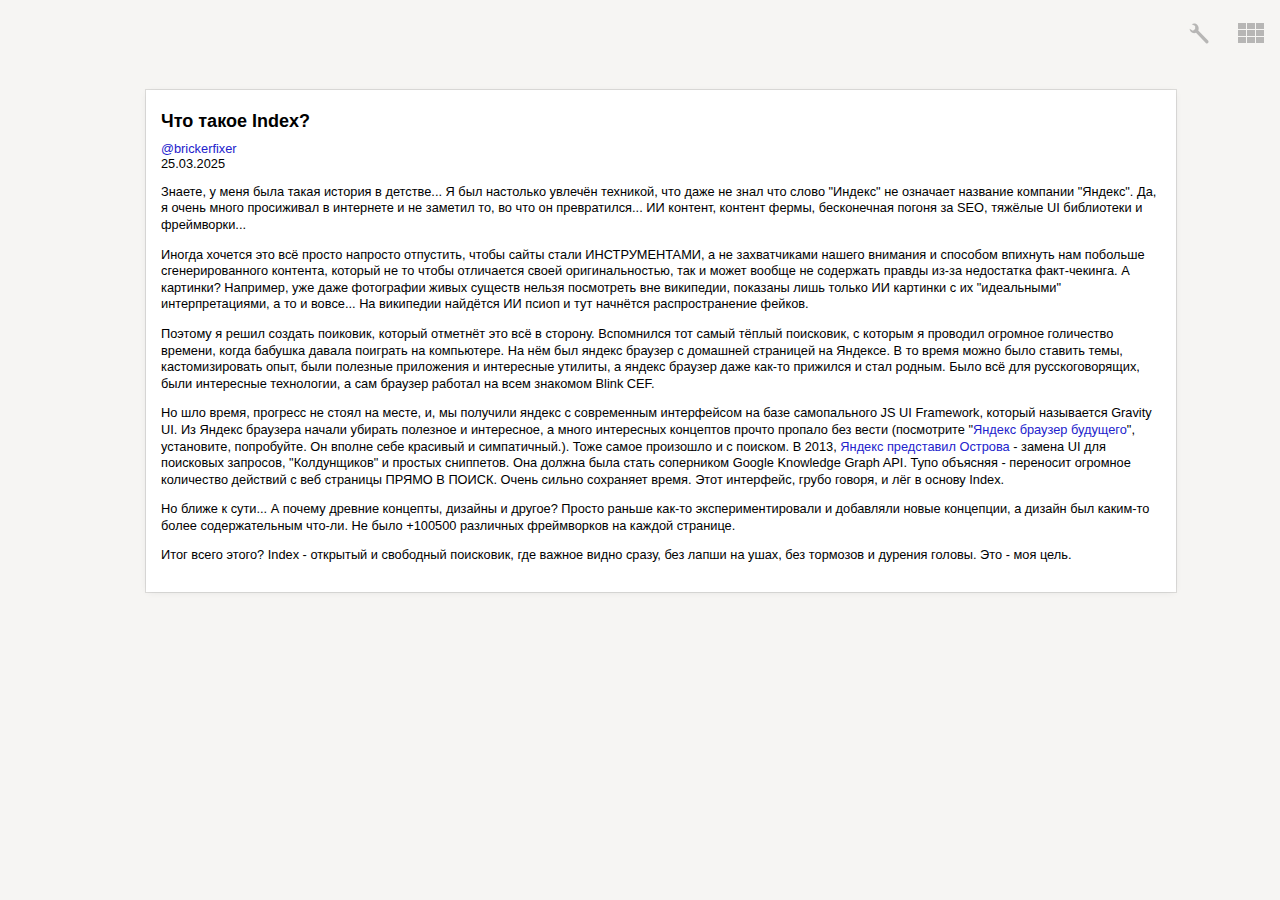
<file: posts/post1.html>
<!DOCTYPE html>
<html class="i-ua_js_yes i-ua_css_standart">
<head>
    <meta charset="utf-8">
    <title>Index - Блог</title>
    <link rel="stylesheet" href="../morda.css">
</head>
<body class="b-page" style="background-color: #f6f5f3;">
    <!-- Header -->
    <div class="layout header header_table_close">
        <div class="b-line b-line_header">
            <div class="header__main">
                <div class="layout__col">
                    <div class="personal">
                        <div class="personal__item">
                            <a href="#"></a>
                        </div>
                    </div>
                </div>
                <div class="layout__col layout__col_size_5 header__nav">
                    <div class="dropdown-menu dropdown i-bem">
                        <a class="header__action header__action_type_wrch i-bem">
                            <i class="header__action-i"></i>
                        </a>
                        <div class="i-bem popup dropdown-menu__popup dropdown-menu__popup_wrch_yes dropdown__popup popup_theme_ffffff popup_autoclosable_yes popup_adaptive_yes popup_animate_yes">
                            <div class="popup__under"></div>
                            <i class="popup__tail"></i>
                            <div class="popup__content">
                                <div class="b-menu-vert">
                                    <ul class="b-menu-vert__layout">
                                        <li class="b-menu-vert__layout-unit b-menu-vert__layout-unit_position_first">
                                            <div class="b-menu-vert__item">
                                                <a class="b-link" href="#"><span class="b-link__text">Change City</span></a>
                                            </div>
                                        </li>
                                        <li class="b-menu-vert__layout-unit b-menu-vert__layout-unit_position_last">
                                            <div class="b-menu-vert__item">
                                                <a class="b-link" href="#"><span class="b-link__text">Other Settings</span></a>
                                            </div>
                                        </li>
                                    </ul>
                                </div>
                            </div>
                        </div>
                    </div>
                    <a class="header__action header__action_type_srv header__action_behaviour_shy i-bem">
                        <i class="header__action-i"></i>
                    </a>
                </div>
            </div>
        </div>
    </div>
    <div class="b-line">
    <!-- Main Content -->
    <div class="b-content-item b-wrapper" style="margin-bottom: 20px; background: #fff; box-shadow: 0 0 0 1px rgba(0,0,0,.1), 0 1px 8px -2px rgba(0,0,0,.1); padding: 15px;">
        <h1 class="b-content-item__title">
            Что такое Index?
        </h1>
        
            <div class="b-content-item__author">
                <a href="https://brickerfixer.github.io" class="b-link">@brickerfixer</a>
            </div>
            <div class="b-content-item__date">25.03.2025</div>
        <div class="b-content-item__content">
            <p>Знаете, у меня была такая история в детстве... Я был настолько увлечён техникой, что даже не знал что слово "Индекс" не означает название компании "Яндекс". Да, я очень много просиживал в интернете и не заметил то, во что он превратился... ИИ контент, контент фермы, бесконечная погоня за SEO, тяжёлые UI библиотеки и фреймворки... </p>
            <p>Иногда хочется это всё просто напросто отпустить, чтобы сайты стали ИНСТРУМЕНТАМИ, а не захватчиками нашего внимания и способом впихнуть нам побольше сгенерированного контента, который не то чтобы отличается своей оригинальностью, так и может вообще не содержать правды из-за недостатка факт-чекинга. А картинки? Например, уже даже фотографии живых существ нельзя посмотреть вне википедии, показаны лишь только ИИ картинки с их "идеальными" интерпретациями, а то и вовсе... На википедии найдётся ИИ псиоп и тут начнётся распространение фейков.</p>
            <p>Поэтому я решил создать поиковик, который отметнёт это всё в сторону. Вспомнился тот самый тёплый поисковик, с которым я проводил огромное голичество времени, когда бабушка давала поиграть на компьютере. На нём был яндекс браузер с домашней страницей на Яндексе. В то время можно было ставить темы, кастомизировать опыт, были полезные приложения и интересные утилиты, а яндекс браузер даже как-то прижился и стал родным. Было всё для русскоговорящих, были интересные технологии, а сам браузер работал на всем знакомом Blink CEF.</p>
            <p>Но шло время, прогресс не стоял на месте, и, мы получили яндекс с современным интерфейсом на базе самопального JS UI Framework, который называется Gravity UI. Из Яндекс браузера начали убирать полезное и интересное, а много интересных концептов прочто пропало без вести (посмотрите "<a href="https://archive.org/details/yandex-alpha">Яндекс браузер будущего</a>", установите, попробуйте. Он вполне себе красивый и симпатичный.). Тоже самое произошло и с поиском. В 2013, <a href="https://www.youtube.com/watch?v=Muy7tYrnqV8">Яндекс представил Острова</a> - замена UI для поисковых запросов, "Колдунщиков" и простых сниппетов. Она должна была стать соперником Google Knowledge Graph API. Тупо объясняя - переносит огромное количество действий с веб страницы ПРЯМО В ПОИСК. Очень сильно сохраняет время. Этот интерфейс, грубо говоря, и лёг в основу Index.</p>
            <p>Но ближе к сути... А почему древние концепты, дизайны и другое? Просто раньше как-то экспериментировали и добавляли новые концепции, а дизайн был каким-то более содержательным что-ли. Не было +100500 различных фреймворков на каждой странице.</p>
            <p>Итог всего этого? Index - открытый и свободный поисковик, где важное видно сразу, без лапши на ушах, без тормозов и дурения головы. Это - моя цель.</p>
        </div>
    </div>
</div>
</body>
</html>
</file>
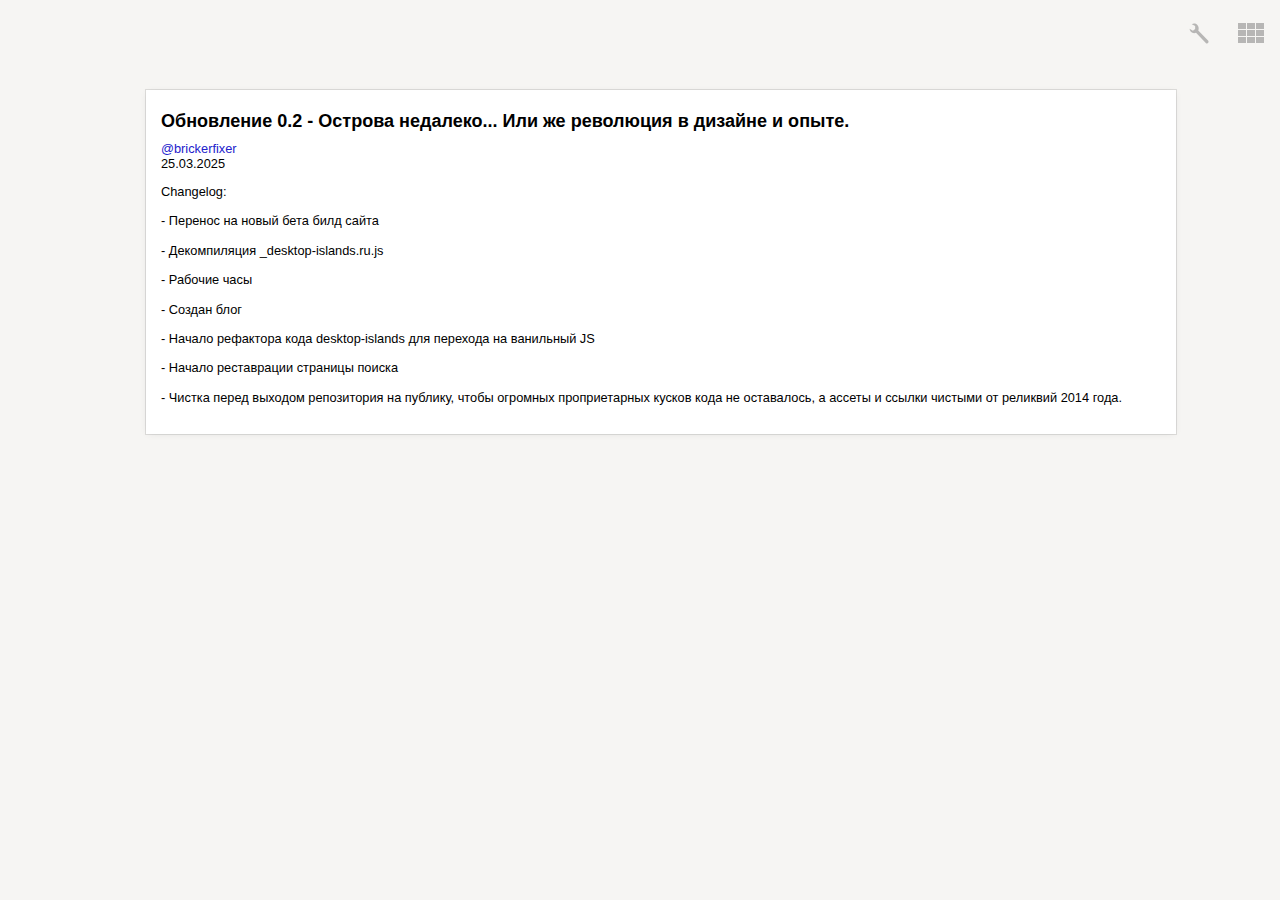
<file: posts/post2.html>
<!DOCTYPE html>
<html class="i-ua_js_yes i-ua_css_standart">
<head>
    <meta charset="utf-8">
    <title>Index - Блог</title>
    <link rel="stylesheet" href="../morda.css">
</head>
<body class="b-page" style="background-color: #f6f5f3;">
    <!-- Header -->
    <div class="layout header header_table_close">
        <div class="b-line b-line_header">
            <div class="header__main">
                <div class="layout__col">
                    <div class="personal">
                        <div class="personal__item">
                            <a href="#"></a>
                        </div>
                    </div>
                </div>
                <div class="layout__col layout__col_size_5 header__nav">
                    <div class="dropdown-menu dropdown i-bem">
                        <a class="header__action header__action_type_wrch i-bem">
                            <i class="header__action-i"></i>
                        </a>
                        <div class="i-bem popup dropdown-menu__popup dropdown-menu__popup_wrch_yes dropdown__popup popup_theme_ffffff popup_autoclosable_yes popup_adaptive_yes popup_animate_yes">
                            <div class="popup__under"></div>
                            <i class="popup__tail"></i>
                            <div class="popup__content">
                                <div class="b-menu-vert">
                                    <ul class="b-menu-vert__layout">
                                        <li class="b-menu-vert__layout-unit b-menu-vert__layout-unit_position_first">
                                            <div class="b-menu-vert__item">
                                                <a class="b-link" href="#"><span class="b-link__text">Change City</span></a>
                                            </div>
                                        </li>
                                        <li class="b-menu-vert__layout-unit b-menu-vert__layout-unit_position_last">
                                            <div class="b-menu-vert__item">
                                                <a class="b-link" href="#"><span class="b-link__text">Other Settings</span></a>
                                            </div>
                                        </li>
                                    </ul>
                                </div>
                            </div>
                        </div>
                    </div>
                    <a class="header__action header__action_type_srv header__action_behaviour_shy i-bem">
                        <i class="header__action-i"></i>
                    </a>
                </div>
            </div>
        </div>
    </div>
    <div class="b-line">
    <!-- Main Content -->
    <div class="b-content-item b-wrapper" style="margin-bottom: 20px; background: #fff; box-shadow: 0 0 0 1px rgba(0,0,0,.1), 0 1px 8px -2px rgba(0,0,0,.1); padding: 15px;">
        <h1 class="b-content-item__title">
            Обновление 0.2 - Острова недалеко... Или же революция в дизайне и опыте.
        </h1>
        
            <div class="b-content-item__author">
                <a href="https://brickerfixer.github.io" class="b-link">@brickerfixer</a>
            </div>
            <div class="b-content-item__date">25.03.2025</div>
        <div class="b-content-item__content">
            
            <p>Changelog:</p>
            <p>- Перенос на новый бета билд сайта</p>
            <p>- Декомпиляция _desktop-islands.ru.js</p>
            <p>- Рабочие часы</p>
            <p>- Создан блог</p>
            <p>- Начало рефактора кода desktop-islands для перехода на ванильный JS</p>
            <p>- Начало реставрации страницы поиска</p>
            <p>- Чистка перед выходом репозитория на публику, чтобы огромных проприетарных кусков кода не оставалось, а ассеты и ссылки чистыми от реликвий 2014 года.</p>
        </div>
    </div>
</div>
</body>
</html>
</file>
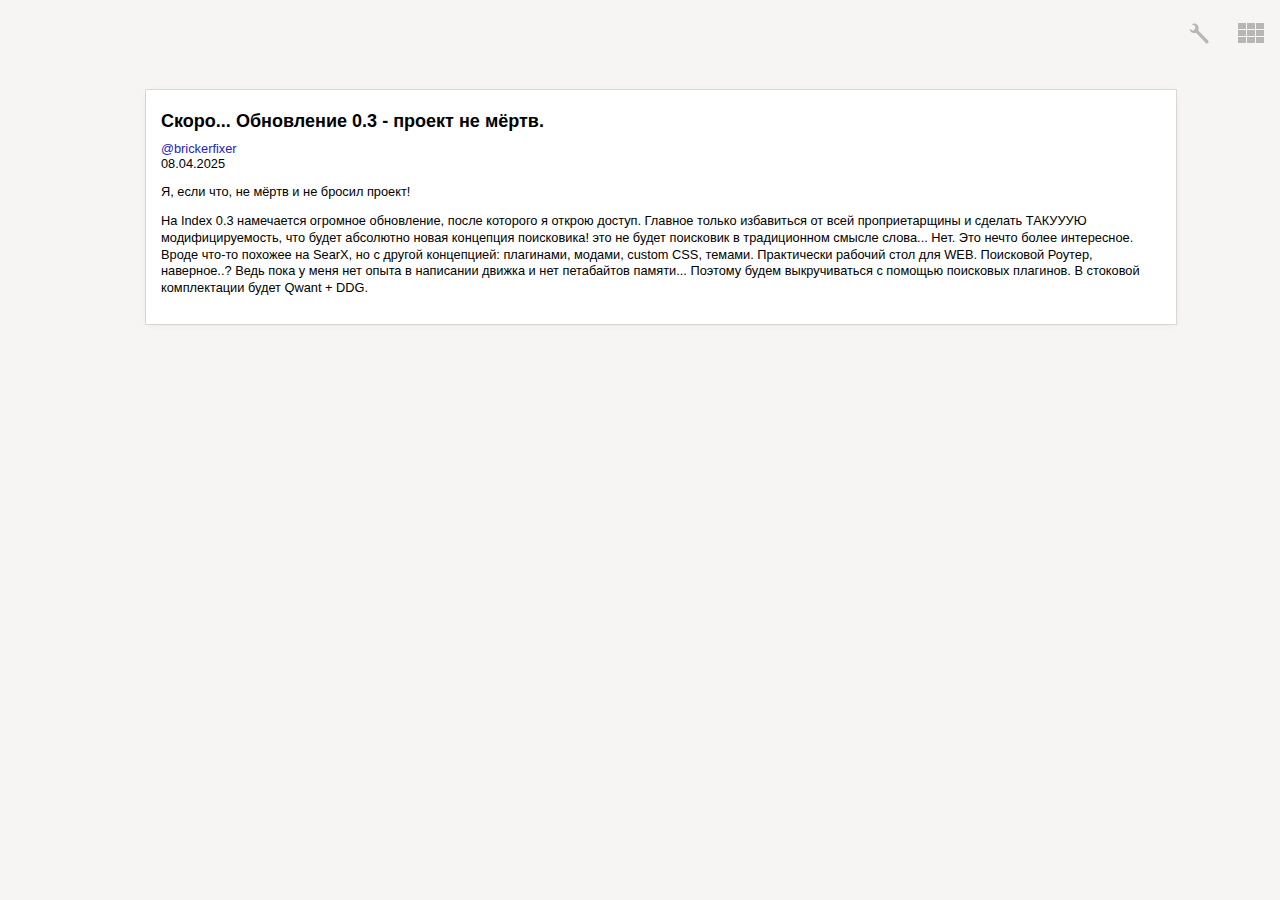
<file: posts/post3.html>
<!DOCTYPE html>
<html class="i-ua_js_yes i-ua_css_standart">
<head>
    <meta charset="utf-8">
    <title>Index - Блог</title>
    <link rel="stylesheet" href="../morda.css">
</head>
<body class="b-page" style="background-color: #f6f5f3;">
    <!-- Header -->
    <div class="layout header header_table_close">
        <div class="b-line b-line_header">
            <div class="header__main">
                <div class="layout__col">
                    <div class="personal">
                        <div class="personal__item">
                            <a href="#"></a>
                        </div>
                    </div>
                </div>
                <div class="layout__col layout__col_size_5 header__nav">
                    <div class="dropdown-menu dropdown i-bem">
                        <a class="header__action header__action_type_wrch i-bem">
                            <i class="header__action-i"></i>
                        </a>
                        <div class="i-bem popup dropdown-menu__popup dropdown-menu__popup_wrch_yes dropdown__popup popup_theme_ffffff popup_autoclosable_yes popup_adaptive_yes popup_animate_yes">
                            <div class="popup__under"></div>
                            <i class="popup__tail"></i>
                            <div class="popup__content">
                                <div class="b-menu-vert">
                                    <ul class="b-menu-vert__layout">
                                        <li class="b-menu-vert__layout-unit b-menu-vert__layout-unit_position_first">
                                            <div class="b-menu-vert__item">
                                                <a class="b-link" href="#"><span class="b-link__text">Change City</span></a>
                                            </div>
                                        </li>
                                        <li class="b-menu-vert__layout-unit b-menu-vert__layout-unit_position_last">
                                            <div class="b-menu-vert__item">
                                                <a class="b-link" href="#"><span class="b-link__text">Other Settings</span></a>
                                            </div>
                                        </li>
                                    </ul>
                                </div>
                            </div>
                        </div>
                    </div>
                    <a class="header__action header__action_type_srv header__action_behaviour_shy i-bem">
                        <i class="header__action-i"></i>
                    </a>
                </div>
            </div>
        </div>
    </div>
    <div class="b-line">
    <!-- Main Content -->
    <div class="b-content-item b-wrapper" style="margin-bottom: 20px; background: #fff; box-shadow: 0 0 0 1px rgba(0,0,0,.1), 0 1px 8px -2px rgba(0,0,0,.1); padding: 15px;">
        <h1 class="b-content-item__title">
            Скоро... Обновление 0.3 - проект не мёртв.
        </h1>
        
            <div class="b-content-item__author">
                <a href="https://brickerfixer.github.io" class="b-link">@brickerfixer</a>
            </div>
            <div class="b-content-item__date">08.04.2025</div>
        <div class="b-content-item__content">
            
            <p>Я, если что, не мёртв и не бросил проект!</p>
            <p>На Index 0.3 намечается огромное обновление, после которого я открою доступ. Главное только избавиться от всей проприетарщины и сделать ТАКУУУЮ модифицируемость, что будет абсолютно новая концепция поисковика! это не будет поисковик в традиционном смысле слова... Нет. Это нечто более интересное. Вроде что-то похожее на SearX, но с другой концепцией: плагинами, модами, custom CSS, темами. Практически рабочий стол для WEB. Поисковой Роутер, наверное..? Ведь пока у меня нет опыта в написании движка и нет петабайтов памяти... Поэтому будем выкручиваться с помощью поисковых плагинов. В стоковой комплектации будет Qwant + DDG.</p>
        </div>
    </div>
</div>
</body>
</html>
</file>
<file: morda.css>
html,
body {
    height: 100%
}

input {
    font: 13px Arial, Helvetica, sans-serif
}

img {
    border: 0
}

.js .b-pseudo-link {
    cursor: pointer;
    text-decoration: none;
    border-bottom: 1px dotted
}

ul,
ol,
li {
    padding: 0
}

.clearfix:before,
.clearfix:after {
    content: "";
    display: table
}

.clearfix:after {
    clear: both
}

.b-head-search {
    position: relative;
    margin-left: -4px
}

.b-head-search__wrap {
    padding: 3px 4.1% 3px 4px
}

.b-head-search__arr {
    position: absolute;
    top: -1px;
    right: 0;
    bottom: -1px;
    overflow: hidden;
    width: 7%
}

.b-head-search__arr-i {
    position: absolute;
    right: 0;
    top: 50%;
    margin-top: -100px;
    border: solid #fff;
    border-width: 100px 0 100px 50px;
    border-left-color: transparent;
    -moz-border-end-style: dotted;
    -webkit-transform: rotate(360deg)
}

body {
    font: .8em Arial, Helvetica, sans-serif;
    position: relative;
    z-index: 0;
    margin: 0;
    padding: 0 0 1em;
    color: #000;
    background: #fff
}

wbr {
    display: inline-block
}

::-ms-clear {
    display: none
}

.b-page {
    color: #000;
    position: relative;
    width: 100%;
    height: auto;
    min-height: 100%;
    margin: 0;
    padding: 0;
    background-color: #fff;
    min-width: 650px;
    font: .8em Arial, Helvetica, sans-serif
}

.b-disk-uploader {
    position: fixed;
    top: 0;
    left: 0;
    right: 0;
    bottom: 0;
    z-index: -10
}

.b-page .b-disk-uploader__line {
    min-width: 0 !important
}

.b-disk-uploader__highlighted {
    background-color: rgba(0, 0, 0, .7);
    z-index: 100000
}

.b-disk-uploader__inner {
    display: none;
    position: fixed;
    top: 20px;
    left: 20px;
    right: 20px;
    bottom: 20px;
    border: 10px dashed rgba(255, 255, 255, .5);
    border-radius: 3px
}

.b-disk-uploader__inner_title {
    color: #DADADA;
    top: 5%;
    text-align: center;
    font-size: 50px;
    width: 100%;
    position: absolute
}

.b-disk-uploader__highlighted .b-disk-uploader__inner {
    display: block
}

.b-disk-uploader__dialog_title {
    cursor: default;
    font-weight: 400;
    margin: 0;
    padding: 10px 0;
    width: 450px
}

.b-disk-uploader__info_title {
    padding: 20px 0
}

.b-disk-uploader__dialog_content {
    height: 100px;
    position: relative;
    overflow-y: auto;
    padding-bottom: 10px
}

.b-disk-uploader__dialog_buttons {
    position: relative;
    text-align: center;
    white-space: nowrap
}

.b-disk-uploader__force_label {
    position: relative;
    margin-left: 20px
}

.b-disk-uploader__force_item {
    padding: 5px 0
}

.b-disk-uploader__force_box {
    left: -20px;
    margin: 0;
    position: absolute;
    top: 1px
}

.b-disk-uploader__statuses_parent {
    position: relative
}

.b-disk-uploader__statuses_wrap {
    position: fixed;
    bottom: 0;
    left: 0;
    height: 44px;
    width: 100%;
    border-top: #989898;
    background-color: #fff;
    z-index: 100001;
    box-shadow: 0 -1px 0 rgba(0, 0, 0, .4)
}

.b-disk-uploader__statuses_links {
    width: 120px;
    height: 44px
}

.b-disk-uploader__statuses_icon {
    margin-top: 5px
}

.b-disk-uploader__statuses_text {
    margin: 15px 0 0 5px
}

.b-disk-uploader__statuses_status {
    height: 44px;
    position: absolute;
    top: 0;
    left: 120px;
    right: 120px
}

.b-disk-uploader__statuses_button {
    width: 120px;
    height: 44px;
    position: absolute;
    top: 9px;
    right: 0;
    text-align: right
}

.b-disk-uploader__statuses_button .b-wdgt-promo__add {
    margin: 0 0 0 10px
}

.b-disk-uploader__statuses_bg {
    background-color: #f2f2f2;
    border-radius: 18px;
    height: 19px;
    box-shadow: inset rgba(0, 0, 0, .55)0 0 1px;
    overflow: hidden;
    margin-top: 13px;
    border: 1px solid rgba(100, 100, 100, .6)
}

.b-disk-uploader__statuses_progress {
    background: url("../../../20140702125113im_/http_/yastatic.net/www/_/ZJlNt4J1Oi-MDkuNBlLtXrM3LZo.gif") repeat-x;
    height: 19px
}

.b-disk-uploader__statuses_title {
    font-family: verdana;
    font-size: 11px;
    color: #000;
    text-shadow: 0 1px 1px #fff;
    text-align: center;
    position: absolute;
    left: 0;
    top: 16px;
    width: 100%;
    overflow: hidden
}

.b-page .b-disk-uploader__statuses_title_error {
    color: red
}

.b-disk-statuses__hidden {
    display: none
}

.b-disk-uploader__statuses_content {
    height: 150px;
    width: 380px;
    position: relative;
    overflow-y: auto
}

.b-disk-uploader__status_label {
    margin-left: 15px
}

.b-disk-uploader__status_done {
    color: green
}

.b-disk-uploader__status_error {
    color: red
}

.b-disk-uploader__status_cancel {
    color: #666
}

.b-disk-uploader__status_item {
    padding: 5px 20px 5px 0;
    position: relative
}

.b-disk-force-popup {
    z-index: 70001 !important
}

iframe.b-disk-force-popup__under {
    z-index: 70000 !important
}

.b-ico-diskupload {
    background: url("../../../20140702125117im_/http_/yastatic.net/www/_/gH110scrK0sgZ3hV9QWoD9A0npk.png") no-repeat;
    width: 38px;
    height: 32px;
    margin-top: 5px
}

.b-disk-uploader_buttons_gap {
    margin: 0 7px
}

.b-disk-uploader__go {
    margin-left: 15px
}

.themes-promo {
    position: relative;
    line-height: 28px;
    vertical-align: baseline;
    margin-left: 10px;
    border: 1px solid #EAEAEA;
    border-radius: 3px;
    background-color: #fff
}

.header__nav .themes-promo {
    vertical-align: middle !important
}

.b-page .themes-promo_state_hidden {
    display: none
}

.themes-promo .b-link_themes_promo {
    margin: 0 10px;
    color: #EE7B00 !important
}

.themes-promo .b-link_themes_promo:hover {
    color: red !important
}

.themes-promo__arrow {
    position: absolute;
    top: 50%;
    right: -4px;
    margin-top: -3px;
    line-height: 0;
    border-left-color: #fff;
    border-style: solid;
    border-width: 4px 0 4px 4px
}

.themes-promo__arrow,
.themes-promo__arrow_grey {
    border-top-color: rgba(0, 0, 0, 0);
    border-right-color: rgba(0, 0, 0, 0);
    border-bottom-color: rgba(0, 0, 0, 0)
}

.themes-promo__arrow_grey {
    margin-top: -5px;
    right: -6px;
    border-left-color: #EAEAEA;
    border-width: 6px 0 6px 6px
}

.b-page .themes-promo .b-link.themes-promo__close {
    color: gray;
    margin: 0 10px 0 0;
    line-height: 1;
    vertical-align: -1px
}

.b-page .themes-promo .themes-promo__close:active,
.b-page .themes-promo .themes-promo__close:hover {
    color: red
}

.b-page .themes-promo .themes-promo__close .b-link__inner {
    border-bottom-style: none
}

.slide {
    overflow: hidden
}

.slide_dir_v {
    height: 0;
    transition: height .3s;
    -o-transition: height .3s;
    -moz-transition: height .3s;
    -webkit-transition: height .3s
}

.slide_dir_h {
    width: 0;
    transition: width .3s;
    -o-transition: width .3s;
    -moz-transition: width .3s;
    -webkit-transition: width .3s
}

.button {
    position: relative;
    display: inline-block;
    margin: 0;
    padding: 0;
    outline: 0;
    text-align: center;
    white-space: nowrap;
    -webkit-user-select: none;
    -moz-user-select: none;
    user-select: none
}

.button::-moz-focus-inner {
    padding: 0;
    border: 0
}

@media all and (min-width:0) {
    .button {
        border: 0
    }
    
    a.button:link,
    a.button:hover,
    a.button:visited {
        cursor: default;
        outline: hidden;
        text-decoration: none
    }
}

.button {
    font-family: Arial, sans-serif;
    cursor: pointer !important
}

.button__text {
    position: relative;
    padding: 0 1em
}

@media all and (min-width:0) {
    .i-ua_inlinesvg_no button.button .button__text {
        line-height: 215.5% !important
    }
}

.button_disabled_yes {
    opacity: .6
}

@media all and (min-width:0) {
    .button_pressed_yes .button__text {
        top: 1px
    }
}

.button_theme_normal {
    font-family: Arial, sans-serif
}

@media all and (min-width:0) {
    .button_theme_normal {
        background: rgba(0, 0, 0, .4);
        background: -webkit-linear-gradient(top, rgba(0, 0, 0, .2)0, rgba(0, 0, 0, .4)100%);
        background: -moz-linear-gradient(top, rgba(0, 0, 0, .2)0, rgba(0, 0, 0, .4)100%);
        background: -o-linear-gradient(top, rgba(0, 0, 0, .2)0, rgba(0, 0, 0, .4)100%);
        background: linear-gradient(to bottom, rgba(0, 0, 0, .2)0, rgba(0, 0, 0, .4)100%);
        -moz-box-shadow: 0 1px 0 rgba(0, 0, 0, .07);
        box-shadow: 0 1px 0 rgba(0, 0, 0, .07);
        border-radius: 3px
    }
    
    .button_theme_normal:before {
        position: absolute;
        bottom: 1px;
        right: 1px;
        left: 1px;
        top: 1px;
        content: '';
        background: #fff;
        background: -webkit-linear-gradient(top, #fff 0, #eee 100%);
        background: -moz-linear-gradient(top, #fff 0, #eee 100%);
        background: -o-linear-gradient(top, #fff 0, #eee 100%);
        background: linear-gradient(to bottom, #fff 0, #eee 100%);
        border-radius: 2px
    }
    
    .button_focused_yes.button_theme_normal {
        -moz-box-shadow: 0 1px 0 rgba(0, 0, 0, .07), 0 0 6px 2px rgba(255, 204, 0, .7);
        box-shadow: 0 1px 0 rgba(0, 0, 0, .07), 0 0 6px 2px rgba(255, 204, 0, .7)
    }
    
    .button_focused_yes.button_theme_normal:not(.button_pressed_yes):before {
        -moz-box-shadow: 0 0 0 1px rgba(193, 154, 0, .2);
        box-shadow: 0 0 0 1px rgba(193, 154, 0, .2)
    }
    
    .button_pressed_yes.button_theme_normal {
        -moz-box-shadow: inset 0 2px 1px -1px rgba(0, 0, 0, .4), 0 1px 0 rgba(255, 255, 255, .2);
        box-shadow: inset 0 2px 1px -1px rgba(0, 0, 0, .4), 0 1px 0 rgba(255, 255, 255, .2)
    }
    
    .button_pressed_yes.button_theme_normal:before {
        -moz-box-shadow: inset 0 1px 3px -1px rgba(0, 0, 0, .5);
        box-shadow: inset 0 1px 3px -1px rgba(0, 0, 0, .5)
    }
    
    .button_theme_normal,
    a.button_theme_normal.button_hovered_yes {
        color: #333 !important
    }
}

@media all and (min-width:0) {
    .button_theme_normal.button_hovered_yes:before {
        background: #fff;
        background: -webkit-linear-gradient(top, rgba(255, 255, 255, 1)0, rgba(246, 245, 243, 1)100%);
        background: -moz-linear-gradient(top, rgba(255, 255, 255, 1)0, rgba(246, 245, 243, 1)100%);
        background: -o-linear-gradient(top, rgba(255, 255, 255, 1)0, rgba(246, 245, 243, 1)100%);
        background: linear-gradient(to bottom, rgba(255, 255, 255, 1)0, rgba(246, 245, 243, 1)100%)
    }
}

:link:hover,
:visited:hover {
    color: red !important
}

a.default-not-visited,
a.default-not-visited:visited,
.b-widget__title :visited {
    color: #0d44a0
}

.b-traffic__nojam {
    font-size: 71%;
    font-weight: 700
}

.b-page .b-link_promo_yes,
.b-page .b-link_promo_yes:visited {
    color: #F06600
}

:link,
.b-widget__title *:visited,
.b-link:visited,
.b-link__search:visited {
    text-decoration: none;
    color: #22c
}

.b-link_black:link {
    color: #000;
    text-decoration: none
}

.b-link_black_novisit,
.b-link_black_novisit:link,
.b-link_black_novisit:visited {
    color: #000;
    text-decoration: none
}

.b-link_gray,
.b-link_gray:visited {
    color: #666;
    text-decoration: none
}

.input {
    position: relative;
    display: inline-block;
    width: 100%
}

.input__control_visibility_hidden {
    visibility: hidden
}

.input__control {
    position: relative;
    z-index: 3;
    width: 100%;
    margin: 0;
    color: #000;
    font-size: 100%
}

@media all and (min-width:0) {
    .i-ua_js_yes .input__control {
        padding: .4em 0;
        outline: 0;
        border: 0;
        background: 0 0;
        -moz-box-sizing: border-box;
        box-sizing: border-box
    }
}

.input__control::-ms-clear {
    display: none
}

.input__control {
    -webkit-appearance: none;
    -webkit-tap-highlight-color: rgba(0, 0, 0, 0)
}

.input__control::-webkit-search-decoration {
    -webkit-appearance: none
}

.input__control::-webkit-search-cancel-button {
    display: none
}

.input__control::-webkit-input-placeholder {
    text-indent: 0
}

.input__control:-webkit-autofill {
    top: .1em;
    left: .2em;
    height: 1.6em;
    -webkit-box-shadow: inset 0 0 0 50px #fff;
    -webkit-text-fill-color: #000
}

.input__control {
    -moz-box-sizing: border-box;
    background: 0 0 rgba(0, 0, 0, 0);
    border: 0 none;
    outline: 0 none
}

.input_disabled_yes {
    cursor: default;
    opacity: .6
}

.input_disabled_yes .input__control {
    resize: none;
    cursor: default
}

.input_disabled_yes .input__clear {
    display: none
}

.input_focused_yes .input__box::after {
    visibility: hidden
}

.input__box {
    position: relative;
    display: block
}

@media all and (min-width:0) {
    .input__box {
        padding-right: 29px;
        -moz-box-sizing: border-box;
        box-sizing: border-box;
        cursor: text
    }
}

.input__box::after {
    position: absolute;
    z-index: 3;
    bottom: 1px;
    right: 1px;
    top: 2px;
    content: '';
    width: 36px;
    background: -webkit-gradient(linear, left top, right top, color-stop(0, rgba(255, 255, 255, 0)), color-stop(20%, #fff));
    background: -moz-linear-gradient(left, rgba(255, 255, 255, 0)0, #fff 20%);
    background: -o-linear-gradient(left, rgba(255, 255, 255, 0)0, #fff 20%);
    background: -ms-linear-gradient(left, rgba(255, 255, 255, 0)0, #fff 20%);
    background: linear-gradient(to right, rgba(255, 255, 255, 0)0, #fff 20%)
}

.input__clear {
    position: absolute;
    z-index: 5;
    right: 1px;
    bottom: 0;
    top: 0;
    visibility: hidden;
    margin: 0;
    padding: 0;
    background: url([data-uri]) 50% 50% no-repeat
}

.input__clear_visibility_visible {
    visibility: visible;
    opacity: .2;
    cursor: pointer
}

.input__clear_visibility_visible:hover {
    opacity: .8
}

.input_theme_normal,
.input_theme_normal .input__control {
    font-family: Arial, sans-serif
}

.input_theme_normal .input__box {
    -moz-box-shadow: inset 0 1px 5px rgba(0, 0, 0, .65), 0 1px 0 rgba(255, 255, 255, .2);
    box-shadow: inset 0 1px 5px rgba(0, 0, 0, .65), 0 1px 0 rgba(255, 255, 255, .2)
}

.input_theme_normal .input__box:before {
    position: absolute;
    bottom: 1px;
    right: 1px;
    left: 1px;
    top: 1px;
    content: '';
    background: #fff;
    -moz-box-shadow: inset 0 1px 0 rgba(0, 0, 0, .1);
    box-shadow: inset 0 1px 0 rgba(0, 0, 0, .1)
}

.input_theme_normal.input_focused_yes .input__box {
    -moz-box-shadow: inset 0 1px 5px rgba(0, 0, 0, .65), 0 1px 1px 0 rgba(255, 255, 255, .2), 0 0 6px 2px rgba(255, 204, 0, .7);
    box-shadow: inset 0 1px 5px rgba(0, 0, 0, .65), 0 1px 1px 0 rgba(255, 255, 255, .2), 0 0 6px 2px rgba(255, 204, 0, .7)
}

.input_theme_normal.input_focused_yes .input__box:before {
    -moz-box-shadow: inset 0 1px 0 rgba(0, 0, 0, .1), 0 0 0 1px rgba(193, 154, 0, .2);
    box-shadow: inset 0 1px 0 rgba(0, 0, 0, .1), 0 0 0 1px rgba(193, 154, 0, .2)
}

.input_size_s {
    line-height: 28px;
    font-size: 13px
}

.input_size_s .input__clear {
    width: 27px
}

.input_size_s .input__control {
    padding-left: 7px
}

.personal {
    line-height: 42px;
    min-height: 40px
}

.personal .user .user__name {
    margin-left: 10px;
    font-weight: 700;
    white-space: normal;
    vertical-align: middle;
    display: inline-block;
    line-height: 100%;
    top: 0
}

.personal .user:hover .user__name {
    color: #000
}

.personal__item,
.personal__item-icon,
.personal__item-content {
    display: inline-block
}

.personal__item-content_lines_2 {
    height: 60px
}

.personal__item-link {
    margin-right: 20px
}

.personal__item-content-line2 {
    position: absolute
}

.personal__item_type_auth {
    margin-left: 12px
}

.personal__item_type_auth .personal__item-content-line2 {
    margin: 5px 0 0 7px;
    line-height: 100%
}

.personal__item-icon {
    vertical-align: middle;
    padding-right: 8px;
    background-repeat: no-repeat !important
}

.personal__item .personal__item-icon_height_56 {
    background-position: 0 50% !important;
    height: 42px;
    margin-left: -8px
}

.personal__item-icon_height_32 {
    height: 32px;
    width: 32px
}

.personal__item .b-ico-mail_32 {
    margin-left: -5px
}

.personal__gap {
    display: inline-block;
    width: 20px
}

.service-icon__money {
    margin-top: -6px
}

.rouble {
    position: relative
}

.rouble__dash {
    position: absolute;
    line-height: 1px;
    top: 55%;
    left: 0
}

.service {
    font-size: 15px;
    position: relative;
    display: inline-block;
    margin: 0;
    text-align: center;
    line-height: 16px
}

.service_hoverable_yes {
    cursor: pointer;
    border-radius: 3px;
    -webkit-transition-property: background, color, opacity, top;
    transition-property: background, color, opacity, top;
    -webkit-transition-duration: .1s, .15s, .1s, .15s;
    transition-duration: .1s, .15s, .1s, .15s;
    -webkit-transition-timing-function: ease-out, ease-out, ease-in, ease-in;
    transition-timing-function: ease-out, ease-out, ease-in, ease-in
}

.service_hoverable_yes .service__icon {
    opacity: .3;
    -webkit-transition: opacity .15s ease-out;
    -moz-transition: opacity .15s ease-out;
    transition: opacity .15s ease-out
}

.service_hoverable_yes:hover {
    color: #333
}

.service_hoverable_yes:hover .service__icon {
    opacity: .6
}

.service__icon {
    display: inline-block;
    background-repeat: no-repeat;
    background-position: center
}

.service-icon__images_color_56 {
    width: 56px;
    height: 56px;
    background: url(data:image/svg+xml,%3Csvg%20xmlns%3D%22http%3A%2F%2Fwww.w3.org%2F2000%2Fsvg%22%20width%3D%2256%22%20height%3D%2256%22%3E%3Crect%20x%3D%229%22%20y%3D%2215%22%20width%3D%2236.5%22%20height%3D%2224.5%22%20fill%3D%22%23F6F5F3%22%2F%3E%3Cpolygon%20points%3D%2233%2C25%2022.762%2C32.508%2019%2C30%2010.5%2C36%2011.5%2C36%2011.5%2C38.5%2044.5%2C38.5%2044.5%2C36%2048%2C36%22%20fill%3D%22%23393837%22%2F%3E%3Cpath%20d%3D%22M12%2041l7-11-8%206%201%205zm10-8l5%203%206-11-11%208z%22%20fill%3D%22%2361605F%22%2F%3E%3Ccircle%20cx%3D%2223%22%20cy%3D%2223%22%20r%3D%223%22%20fill%3D%22%23fc0%22%2F%3E%3Cpath%20d%3D%22M8%2012v30h40v-30h-40zm36%2026h-32v-22h32v22z%22%20fill%3D%22%23d00%22%2F%3E%3Cpolygon%20points%3D%2244%2C16%2044%2C38%2012%2C38%208%2C42%2048%2C42%2048%2C12%22%20opacity%3D%22.149%22%2F%3E%3C%2Fsvg%3E)
}

.i-ua_inlinesvg_no .service-icon__images_color_56 {
    background: url("../../../20140702124232im_/http_/yastatic.net/www/_/NOYFRn-Fg9Lv0luphma52NkYKOA.png")
}

.service-icon__maps_color_56 {
    width: 56px;
    height: 56px;
    background: url(data:image/svg+xml,%3Csvg%20xmlns%3D%22http%3A%2F%2Fwww.w3.org%2F2000%2Fsvg%22%20width%3D%2256%22%20height%3D%2256%22%3E%3Cpath%20d%3D%22M27%2033l-5%2019c11.875-16.5%2019-23.571%2019-33l-14%2014z%22%20fill%3D%22%233A5E94%22%2F%3E%3Ccircle%20cx%3D%2227%22%20cy%3D%2219%22%20r%3D%2214%22%20fill%3D%22%234975B9%22%2F%3E%3Ccircle%20cx%3D%2227%22%20cy%3D%2219%22%20r%3D%224.994%22%20fill%3D%22%23E8E7E4%22%2F%3E%3C%2Fsvg%3E)
}

.i-ua_inlinesvg_no .service-icon__maps_color_56 {
    background: url("../../../20140702124235im_/http_/yastatic.net/www/_/STa864aofbZaKhR8hJ2lJEhUMY4.png")
}

.service-icon__weather_color_56 {
    width: 56px;
    height: 56px;
    background: url(data:image/svg+xml,%3Csvg%20xmlns%3D%22http%3A%2F%2Fwww.w3.org%2F2000%2Fsvg%22%20width%3D%2256%22%20height%3D%2256%22%3E%3Cpath%20fill%3D%22%23d00%22%20d%3D%22M28%207c-11.045%200-20%208.954-20%2020h40c0-11.046-8.954-20-20-20z%22%2F%3E%3Cpath%20d%3D%22M48%2027c0-11.046-8.954-20-20-20%205.24%209.571%204.5%2020%204.5%2020h15.5z%22%20opacity%3D%22.102%22%2F%3E%3Cpath%20fill%3D%22%23BDB7A5%22%20d%3D%22M34%2C43v2c0%2C0%2C0%2C2-2%2C2s-2-2-2-2V27h-4v18c0%2C0%2C0%2C6%2C6%2C6s6-6%2C6-6v-2H34z%22%2F%3E%3Crect%20x%3D%2226%22%20y%3D%2227%22%20width%3D%224%22%20height%3D%225%22%20opacity%3D%22.2%22%2F%3E%3C%2Fsvg%3E)
}

.i-ua_inlinesvg_no .service-icon__weather_color_56 {
    background: url("../../../20140702124237im_/http_/yastatic.net/www/_/5T2XPnwwpQWJ-2Us4mJZ-sm61Bk.png")
}

.service-icon__news_color_56 {
    width: 56px;
    height: 56px;
    background: url(data:image/svg+xml,%3Csvg%20xmlns%3D%22http%3A%2F%2Fwww.w3.org%2F2000%2Fsvg%22%20width%3D%2256%22%20height%3D%2256%22%3E%3Crect%20x%3D%2213%22%20y%3D%228%22%20width%3D%2230%22%20height%3D%2235%22%20fill%3D%22%23DDD9CE%22%2F%3E%3Cpath%20d%3D%22M30%2020v3h8v-3h-8zm0%208h8v-3h-8v3zm0%205h8v-3h-8v3z%22%20fill%3D%22%23393837%22%2F%3E%3Crect%20x%3D%2218%22%20y%3D%2213%22%20width%3D%2220%22%20height%3D%225%22%20fill%3D%22%234975B9%22%2F%3E%3Crect%20x%3D%2218%22%20y%3D%2220%22%20width%3D%2210%22%20height%3D%2213%22%20fill%3D%22%23393837%22%2F%3E%3Cpolygon%20points%3D%2213%2C43%2038%2C48%2038%2C43%22%20fill%3D%22%23BDB7A5%22%2F%3E%3C%2Fsvg%3E)
}

.i-ua_inlinesvg_no .service-icon__news_color_56 {
    background: url("../../../20140702124239im_/http_/yastatic.net/www/_/uVcAirOf7qZch1ItjkoPbRgishI.png")
}

.service-icon__mail_color_56 {
    width: 56px;
    height: 56px;
    background: url(data:image/svg+xml,%3Csvg%20xmlns%3D%22http%3A%2F%2Fwww.w3.org%2F2000%2Fsvg%22%20width%3D%2256%22%20height%3D%2256%22%3E%3Crect%20x%3D%228%22%20y%3D%2213%22%20width%3D%2240%22%20height%3D%2230%22%20fill%3D%22%23FFCC02%22%2F%3E%3Cpolygon%20points%3D%228%2C13%208%2C15%2028%2C34%2048%2C15%2048%2C13%22%20opacity%3D%22.078%22%2F%3E%3Cpolygon%20points%3D%228%2C13%2028%2C26%2048%2C13%22%20fill%3D%22%23d00%22%2F%3E%3C%2Fsvg%3E)
}

.i-ua_inlinesvg_no .service-icon__mail_color_56 {
    background: url("../../../20140702124242im_/http_/yastatic.net/www/_/2L403We27UHuN1YbKFxvjbmaWVk.png")
}

.service-icon__video_color_56 {
    width: 56px;
    height: 56px;
    background: url(data:image/svg+xml,%3Csvg%20xmlns%3D%22http%3A%2F%2Fwww.w3.org%2F2000%2Fsvg%22%20width%3D%2256%22%20height%3D%2256%22%3E%3Crect%20x%3D%223%22%20y%3D%2213%22%20width%3D%2250%22%20height%3D%2228%22%20fill%3D%22%23393837%22%2F%3E%3Cpolygon%20points%3D%2223%2C19.5%2023%2C34.5%2035.5%2C27%22%20fill%3D%22%23fc0%22%2F%3E%3Cpolygon%20points%3D%2220.977%2C15.572%2020.977%2C38.429%2040.023%2C27%22%20fill%3D%22%23fc0%22%20opacity%3D%22.122%22%2F%3E%3C%2Fsvg%3E)
}

.i-ua_inlinesvg_no .service-icon__video_color_56 {
    background: url("../../../20140702124244im_/http_/yastatic.net/www/_/O-MqAx_hxsmDkbH3jInx5v0smyU.png")
}

.service-icon__translate_color_56 {
    width: 56px;
    height: 56px;
    background: url(data:image/svg+xml,%3Csvg%20xmlns%3D%22http%3A%2F%2Fwww.w3.org%2F2000%2Fsvg%22%20width%3D%2256%22%20height%3D%2256%22%3E%3Cpath%20d%3D%22M17%2025l9-7-9-7v4h-7v6h7v4zm-6%202l-9%207%209%207v-4h7v-6h-7v-4z%22%20fill%3D%22%23393837%22%2F%3E%3Cpath%20d%3D%22M40.077%2011h-7.154l-11.923%2029.993%207.154.007%202.533-7.013h11.625l2.535%207.013h7.153l-11.923-30zm-7.75%2018l4.173-12%204.136%2012h-8.309z%22%20fill%3D%22%23d00%22%2F%3E%3C%2Fsvg%3E)
}

.i-ua_inlinesvg_no .service-icon__translate_color_56 {
    background: url("../../../20140702124247im_/http_/yastatic.net/www/_/moD2m_bRKT_gUR9zvo09E0slReo.png")
}

.service-icon__browser_color_56 {
    width: 56px;
    height: 56px;
    background: url(data:image/svg+xml,%3Csvg%20xmlns%3D%22http%3A%2F%2Fwww.w3.org%2F2000%2Fsvg%22%20width%3D%2256%22%20height%3D%2256%22%3E%3Ccircle%20cx%3D%2228%22%20cy%3D%2227%22%20r%3D%2220%22%20fill%3D%22%23F6F5F3%22%2F%3E%3Cpath%20d%3D%22M28%207c-2.259%200-4.423.392-6.449%201.083%201.336-.324%202.725-.515%204.162-.515%209.733%200%2017.625%207.895%2017.625%2017.635%200%209.739-7.892%2017.635-17.625%2017.635-9.731%200-17.62-7.891-17.625-17.626-.052.59-.09%201.185-.09%201.788%200%2011.045%208.955%2019.998%2020.002%2019.998s20.002-8.953%2020.002-19.998-8.955-20-20.002-20z%22%20opacity%3D%22.078%22%2F%3E%3Cpath%20d%3D%22M44.573%2012.929c-1.869-2.076-6.221-3.538-13.684%201.35-4.252%202.785-7.727%206.442-7.727%206.442s-7.449-5.183-7.22-9.548c-.879.129-6.633.586-5.893%207.524.792%205.609%207.967%2010.533%208.369%2010.907.127%204.818.593%208.591%201.638%2011.771%201.291%203.926%204.195%206.625%208.176%206.625%202.402%200%204.516-1.562%205.143-2.187-2.304-.973-4.479-2.233-4.891-16.15%205.147-6.579%2013.879-12.29%2017.449-11.396.049-.569.408-3.376-1.36-5.338z%22%20fill%3D%22%23d00%22%2F%3E%3Cpath%20d%3D%22M30.461%2043.129c-1.807.561-3.727.863-5.718.863-1.263%200-2.492-.135-3.687-.367%201.534%202.668%204.014%204.375%207.176%204.375%202.402%200%204.516-1.562%205.143-2.187-1.05-.443-2.072-.95-2.914-2.684zm14.112-30.2c-1.129-1.254-3.171-2.273-6.249-1.815%202.08%202.07%203.675%204.62%204.638%207.461%201.171-.369%202.197-.501%202.972-.308.048-.569.407-3.376-1.361-5.338z%22%20opacity%3D%22.102%22%2F%3E%3C%2Fsvg%3E)
}

.i-ua_inlinesvg_no .service-icon__browser_color_56 {
    background: url("../../../20140702124250im_/http_/yastatic.net/www/_/iR7ioZxtjv1WFV_jDdH6n6Iovlc.png")
}

.service-icon__afisha_color_56 {
    width: 56px;
    height: 56px;
    background: url(data:image/svg+xml,%3Csvg%20xmlns%3D%22http%3A%2F%2Fwww.w3.org%2F2000%2Fsvg%22%20width%3D%2256%22%20height%3D%2256%22%3E%3Crect%20x%3D%2224%22%20y%3D%2221.5%22%20width%3D%2214%22%20height%3D%2219.5%22%20fill%3D%22%23F6F5F3%22%2F%3E%3Cpath%20d%3D%22M16%2018v29h24v-29h-24zm20%2020.985h-8v-14.982h8v14.982z%22%20fill%3D%22%23fc0%22%2F%3E%3Crect%20x%3D%2233%22%20y%3D%2218%22%20width%3D%227%22%20height%3D%2226%22%20opacity%3D%22.078%22%2F%3E%3Cpath%20d%3D%22M39.606%2014c-1.334-5.172-6.016-9-11.606-9-5.589%200-10.272%203.828-11.606%209h-2.394v5h28v-5h-2.394zm-25.606%2035h28v-5h-28v5z%22%20fill%3D%22%2361605F%22%2F%3E%3Cpath%20d%3D%22M35%2049h7v-5h-7v5zm4.606-35c-1.334-5.172-6.016-9-11.606-9%200%200%202.08%201.759%202.773%209h4.227v5h7v-5h-2.394z%22%20fill%3D%22%23393837%22%20opacity%3D%22.902%22%2F%3E%3C%2Fsvg%3E)
}

.i-ua_inlinesvg_no .service-icon__afisha_color_56 {
    background: url("../../../20140702124252im_/http_/yastatic.net/www/_/WpANbAgM_7ruQ1FZhNXE7x_7IHc.png")
}

.service-icon__disk_color_56 {
    width: 56px;
    height: 56px;
    background: url(data:image/svg+xml,%3Csvg%20xmlns%3D%22http%3A%2F%2Fwww.w3.org%2F2000%2Fsvg%22%20width%3D%2256%22%20height%3D%2256%22%3E%3Cpath%20d%3D%22M53.906%2023.692c-1.278-4.774-13.914-5.534-28.223-1.695-14.309%203.838-24.872%2010.819-23.594%2015.594%201.278%204.774%2013.913%205.534%2028.223%201.696%2014.308-3.838%2024.873-10.82%2023.594-15.595zm-28.872-4.131c1.785-.479%202.906-2.083%202.505-3.584-.402-1.5-2.175-2.329-3.96-1.851-1.785.479-2.906%202.084-2.505%203.585.403%201.5%202.175%202.328%203.96%201.85zm8.593-1.729c1.881-.505%201.361-2.341-.368-3.548-1.218-.85-2.765-1.161-3.746-.897-.981.263-1.452%201.115-.925%202.15.749%201.471%203.158%202.799%205.039%202.295zm-16.942%204.702c1.989-.533%203.494-3.026%203.403-4.77-.063-1.229-.945-1.76-1.983-1.481s-2.291%201.383-2.958%202.807c-.947%202.021-.453%203.978%201.538%203.444z%22%20fill%3D%22%23E8E7E4%22%2F%3E%3Cpath%20d%3D%22M2.559%2034.151c-.141.194-.244.354-.312.47.085-.146.191-.304.312-.47zm.028-.038c.242-.325.551-.687.907-1.073-.398.423-.695.786-.907%201.073zm23.078-11.979c14.974-4.024%2022.753-2.381%2025.489-1.38-3.178-1.164-9.976-2.052-13.399-4.045-3.167-1.844-6.534-7.421-14.92-5.167-8.385%202.254-8.406%208.573-10.344%2011.957-1.587%202.772-6.498%206.823-8.998%209.542%202.379-2.529%208.422-7.211%2022.172-10.907zm4.246-8.185c.785-.211%202.021.038%202.996.72%201.383.967%201.798%202.438.294%202.843s-3.431-.661-4.029-1.839c-.422-.83-.046-1.513.739-1.724zm-6.15%201.056c1.287-.346%202.564.253%202.854%201.337.289%201.084-.519%202.243-1.806%202.589s-2.565-.253-2.854-1.337c-.29-1.084.519-2.243%201.806-2.589zm-8.089%204.296c.504-1.078%201.451-1.915%202.236-2.126s1.451.192%201.5%201.122c.068%201.32-1.069%203.209-2.573%203.613-1.505.404-1.878-1.078-1.163-2.609zm37.48%205.62c-1.02-3.819-12.932-3.59-26.712.114-13.781%203.704-24.211%209.48-23.191%2013.298.695%202.603%206.652%204.072%2014.736%203.573%203.327.287%207.798-.188%2012.569-1.471%204.772-1.282%208.883-3.113%2011.62-5.032%207.249-3.622%2011.674-7.88%2010.978-10.482zm-23.079%2013.714c-5.957%201.602-11.018%202.037-11.418.536-.401-1.501%204.12-3.951%2010.078-5.552%205.957-1.602%2011.094-1.748%2011.495-.247.401%201.501-4.198%203.662-10.155%205.263zm21.656-17.651c.159.072.312.144.44.219-.096-.056-.244-.131-.44-.219z%22%20fill%3D%22%234975B9%22%2F%3E%3Cpath%20d%3D%22M51.729%2020.984c.159.072.312.144.44.219-.096-.056-.244-.131-.44-.219zm1.423%203.937c-.972-3.641-11.844-3.6-24.795-.38-12.677%204.294-21.536%209.949-20.521%2013.866.414%201.595%202.452%202.829%205.605%203.568%204.739.168%2010.695-.463%2016.952-2.145%2013.78-3.703%2023.78-11.091%2022.759-14.909zm-1.998-4.168c-3.178-1.164-9.976-2.052-13.399-4.045-2.474-1.44-5.08-5.142-10.094-5.627.054.466.089.938.089%201.419%200%205.006-3.007%209.304-7.31%2011.205%201.608-.537%203.337-1.063%205.225-1.571%2014.974-4.025%2022.753-2.381%2025.489-1.381zm-21.243-6.804c.785-.211%202.021.038%202.996.72%201.383.967%201.798%202.438.294%202.843s-3.431-.661-4.029-1.839c-.422-.83-.046-1.513.739-1.724z%22%20opacity%3D%22.2%22%2F%3E%3C%2Fsvg%3E)
}

.i-ua_inlinesvg_no .service-icon__disk_color_56 {
    background: url("../../../20140702124254im_/http_/yastatic.net/www/_/cv12FtZxsDDzspurIpgJcCI0_YM.png")
}

.service__url {
    display: inline-block;
    text-decoration: none
}

.service__url:hover:link,
.service__url:hover:visited {
    color: inherit !important
}

.services-table {
    width: 800px;
    margin: 0 auto
}

.header__under .services-table {
    margin: 15px auto
}

.b-page .services-table {
    text-align: left
}

.services-table .services-table__all,
.services-table__item {
    text-align: center
}

.services-table .services-table__item {
    display: inline-block;
    text-align: center;
    text-decoration: none
}

.services-table .services-table__item .service,
.services-table .services-table__item .service__url {
    width: 100%;
    height: 100%
}

.services-table .services-table__item .service__name {
    color: #000
}

.services-table .services-table__item .service__icon {
    margin-top: 12px
}

.services-table .services-table__item {
    width: 20%;
    height: 100px
}

.services-table .services-table__item:hover .service__icon {
    opacity: .6
}

.services-table .services-table__all {
    margin-top: 22px
}

.button_theme_pseudo {
    font-family: Arial, sans-serif
}

.button_theme_pseudo,
a.button_theme_pseudo:link,
a.button_theme_pseudo:hover,
a.button_theme_pseudo:visited {
    cursor: pointer;
    color: #333 !important
}

.button_theme_pseudo .button__text {
    padding: 0 .78em
}

@media all and (min-width:0) {
    .button_theme_pseudo {
        line-height: 24px
    }
    
    .button_size_m.button_theme_pseudo {
        line-height: 28px
    }
    
    .button_theme_pseudo .button__text {
        top: 0 !important
    }
    
    .button_theme_pseudo {
        outline: hidden;
        border-radius: 3px;
        background: 0 0;
        -moz-box-shadow: inset 0 0 0 1px rgba(0, 0, 0, .2);
        box-shadow: inset 0 0 0 1px rgba(0, 0, 0, .2)
    }
    
    .button_hovered_yes.button_theme_pseudo {
        -moz-box-shadow: inset 0 0 0 1px rgba(0, 0, 0, .35);
        box-shadow: inset 0 0 0 1px rgba(0, 0, 0, .35)
    }
}

@media all and (min-width:0) {
    .i-ua_inlinesvg_no button.button_pseudo_yes .button__text {
        line-height: 184.5% !important
    }
    
    .button_pressed_yes.button_pseudo_yes {
        -o-transform: none
    }
    
    .button_focused_yes.button_theme_pseudo {
        -moz-box-shadow: inset 0 0 0 1px rgba(0, 0, 0, .2), 0 0 6px 2px rgba(255, 204, 0, .7);
        box-shadow: inset 0 0 0 1px rgba(0, 0, 0, .2), 0 0 6px 2px rgba(255, 204, 0, .7)
    }
    
    .button_focused_yes.button_hovered_yes.button_theme_pseudo {
        -moz-box-shadow: inset 0 0 0 1px rgba(0, 0, 0, .35), 0 0 6px 2px rgba(255, 204, 0, .7);
        box-shadow: inset 0 0 0 1px rgba(0, 0, 0, .35), 0 0 6px 2px rgba(255, 204, 0, .7)
    }
}

.button_size_m {
    line-height: 32px;
    font-size: 15px
}

.services-table_type_turkish,
.services-table_type_ru {
    text-align: center
}

.service-icon__market_color_56 {
    width: 56px;
    height: 56px;
    background: url(data:image/svg+xml,%3Csvg%20xmlns%3D%22http%3A%2F%2Fwww.w3.org%2F2000%2Fsvg%22%20width%3D%2256%22%20height%3D%2256%22%3E%3Cpath%20d%3D%22M17.25%2013l-.234-1.631s-.489-4.369-6.016-4.369h-3s-2%200-2%202l2%202h3c1.75%200%202%202%202%202l4%2024s.5%205%205%205h21s2%20.031%202-2l-2-2h-20c-1.64%200-1.864-1.882-1.864-1.882l-.324-2.118%2022.188-5s5-1%205-5v-11h-30.75z%22%20fill%3D%22%234975B9%22%2F%3E%3Cpath%20d%3D%22M43.012%2025.976l-20.012%203.024-4.5-6.5%202%2011.5.313.006-.001-.006%2022.188-5s5-1%205-5v-5c0%206.215-4.988%206.976-4.988%206.976z%22%20opacity%3D%22.251%22%2F%3E%3Cpath%20d%3D%22M22.5%2044c-1.933%200-3.5%201.567-3.5%203.5%200%201.934%201.567%203.5%203.5%203.5%201.934%200%203.5-1.566%203.5-3.5%200-1.933-1.566-3.5-3.5-3.5zm17%200c-1.933%200-3.5%201.567-3.5%203.5%200%201.934%201.567%203.5%203.5%203.5s3.5-1.566%203.5-3.5c0-1.933-1.567-3.5-3.5-3.5z%22%20fill%3D%22%232B2A2A%22%2F%3E%3C%2Fsvg%3E)
}

.i-ua_inlinesvg_no .service-icon__market_color_56 {
    background: url("../../../20140702124257im_/http_/yastatic.net/www/_/CQVApA-rIN1AWHAm8A0W6b0zOog.png")
}

.service-icon__slovari_color_56 {
    width: 56px;
    height: 56px;
    background: url(data:image/svg+xml,%3Csvg%20xmlns%3D%22http%3A%2F%2Fwww.w3.org%2F2000%2Fsvg%22%20width%3D%2256%22%20height%3D%2256%22%3E%3Crect%20x%3D%2214.5%22%20y%3D%2239%22%20width%3D%2227.5%22%20height%3D%225%22%20fill%3D%22%23E3E2E0%22%2F%3E%3Cpath%20d%3D%22M17.5%2039h24.5v-32h-24.5s-5.5%200-5.5%205.5v29s0%205.5%205.357%205.5h24.643v-3h-24.5s-2.5%200-2.5-2.5l2.5-2.5z%22%20fill%3D%22%23d00%22%2F%3E%3Cpath%20d%3D%22M17.5%2039h24.5v-3h-24.5s-5.5%200-5.5%205.5c0%200%200%205.5%205.357%205.5h24.643v-3h-24.5s-2.5%200-2.5-2.5l2.5-2.5z%22%20opacity%3D%22.2%22%2F%3E%3Cpolygon%20points%3D%2217%2C7%2017%2C17.92%2021%2C20%2025%2C17.92%2025%2C7%22%20fill%3D%22%23fc0%22%2F%3E%3C%2Fsvg%3E)
}

.i-ua_inlinesvg_no .service-icon__slovari_color_56 {
    background: url("../../../20140702124300im_/http_/yastatic.net/www/_/EFA-shQfZkd90Ul8lvnBQoTV5s0.png")
}

.service-icon__music_color_56 {
    width: 56px;
    height: 56px;
    background: url(data:image/svg+xml,%3Csvg%20xmlns%3D%22http%3A%2F%2Fwww.w3.org%2F2000%2Fsvg%22%20width%3D%2256%22%20height%3D%2256%22%3E%3Cpolygon%20points%3D%2210%2C21%204%2C21%204%2C33%2010%2C33%2024.027%2C44%2024.027%2C10%22%20fill%3D%22%2361605F%22%2F%3E%3Cpath%20d%3D%22M42.413%207.627c-.38-.389-.856-.627-1.412-.627-1.077%200-1.953.9-1.953%202.006%200%20.57.196%201.023.611%201.449%203.517%203.611%205.445%209.605%205.445%2016.545s-1.929%2012.934-5.445%2016.545c-.415.426-.611.879-.611%201.449%200%201.105.876%202.006%201.953%202.006.556%200%201.032-.238%201.412-.627%205.198-5.339%207.599-12.223%207.599-19.373s-2.401-14.034-7.599-19.373zm-6.788%208.314c-.507-.6-.949-.891-1.635-.891-1.076%200-1.952.875-1.952%201.95%200%20.431.16.833.384%201.149%201.265%201.79%201.719%205.382%201.719%208.85s-.454%207.06-1.719%208.85c-.224.316-.384.719-.384%201.149%200%201.075.876%201.95%201.952%201.95.686%200%201.128-.291%201.635-.891%201.478-1.746%203.423-5.633%203.423-11.059s-1.945-9.31-3.423-11.057z%22%20fill%3D%22%23d00%22%2F%3E%3Cpolygon%20points%3D%2210%2C28%2010%2C30%204%2C30%204%2C33%2010%2C33%2023.996%2C44%2023.996%2C33.5%22%20fill%3D%22%23393837%22%2F%3E%3C%2Fsvg%3E)
}

.i-ua_inlinesvg_no .service-icon__music_color_56 {
    background: url("../../../20140702124302im_/http_/yastatic.net/www/_/18fn605LOsEyFNsLZk2oWSqZoFQ.png")
}

.service-icon__taxi_color_56 {
    width: 56px;
    height: 56px;
    background: url(data:image/svg+xml,%3Csvg%20xmlns%3D%22http%3A%2F%2Fwww.w3.org%2F2000%2Fsvg%22%20width%3D%2256%22%20height%3D%2256%22%3E%3Crect%20y%3D%2227%22%20width%3D%2211%22%20height%3D%2211%22%20fill%3D%22%2361605F%22%2F%3E%3Crect%20x%3D%2211%22%20y%3D%2216%22%20width%3D%2211%22%20height%3D%2211%22%20fill%3D%22%2361605F%22%2F%3E%3Crect%20x%3D%2222%22%20y%3D%2227%22%20width%3D%2211%22%20height%3D%2211%22%20fill%3D%22%2361605F%22%2F%3E%3Crect%20x%3D%2233%22%20y%3D%2216%22%20width%3D%2211%22%20height%3D%2211%22%20fill%3D%22%2361605F%22%2F%3E%3Crect%20x%3D%2244%22%20y%3D%2227%22%20width%3D%2211%22%20height%3D%2211%22%20fill%3D%22%2361605F%22%2F%3E%3C%2Fsvg%3E)
}

.i-ua_inlinesvg_no .service-icon__taxi_color_56 {
    background: url("../../../20140702124304im_/http_/yastatic.net/www/_/lI0XgB1YGDn4Ih8UXEHo43OSvms.png")
}

.service-icon__auto_color_56 {
    width: 56px;
    height: 56px;
    background: url(data:image/svg+xml,%3Csvg%20xmlns%3D%22http%3A%2F%2Fwww.w3.org%2F2000%2Fsvg%22%20width%3D%2256%22%20height%3D%2256%22%3E%3Cpath%20d%3D%22M32%2037c0-3.313%202.687-6%206-6%201.825%200%203.458.818%204.559%202.104.848-1.87%201.349-3.931%201.416-6.102-3.65-4.851-9.437-8.002-15.975-8.002s-12.325%203.151-15.975%208.002c.067%202.171.569%204.232%201.417%206.102%201.1-1.286%202.732-2.104%204.558-2.104%203.313%200%206%202.687%206%206%200%201.724-.731%203.272-1.895%204.367%201.825.726%203.811%201.133%205.895%201.133%202.084%200%204.07-.407%205.895-1.133-1.165-1.095-1.895-2.643-1.895-4.367z%22%20fill%3D%22%23393837%22%2F%3E%3Cpath%20d%3D%22M32%2037c0-3.313%202.687-6%206-6%20.431%200%20.85.047%201.254.134.475-1.291.746-2.679.746-4.134%200-1.652-.334-3.225-.938-4.657-3.169-2.109-6.97-3.343-11.062-3.343s-7.893%201.234-11.062%203.342c-.604%201.432-.938%203.006-.938%204.658%200%201.455.272%202.843.746%204.134.405-.087.824-.134%201.254-.134%203.313%200%206%202.687%206%206%200%20.431-.047.85-.133%201.254%201.29.474%202.678.746%204.133.746s2.843-.271%204.134-.746c-.087-.404-.134-.823-.134-1.254z%22%20fill%3D%22%23fff%22%20opacity%3D%22.2%22%2F%3E%3Ccircle%20cx%3D%2228%22%20cy%3D%2227%22%20r%3D%222%22%20fill%3D%22%23FEC30B%22%2F%3E%3Cpath%20d%3D%22M28%207c-11.046%200-20%208.954-20%2020s8.954%2020%2020%2020%2020-8.954%2020-20-8.954-20-20-20zm0%2035c-8.284%200-15-6.716-15-15s6.716-15%2015-15%2015%206.716%2015%2015-6.716%2015-15%2015z%22%20fill%3D%22%2361605F%22%2F%3E%3C%2Fsvg%3E)
}

.i-ua_inlinesvg_no .service-icon__auto_color_56 {
    background: url("../../../20140702124306im_/http_/yastatic.net/www/_/VvhIf5WHCArbKgEKTpEsRkZZo_g.png")
}

.service-icon__money_color_56 {
    width: 56px;
    height: 56px;
    background: url(data:image/svg+xml,%3Csvg%20xmlns%3D%22http%3A%2F%2Fwww.w3.org%2F2000%2Fsvg%22%20width%3D%2256%22%20height%3D%2256%22%3E%3Cpath%20d%3D%22M43.548%2020.395h-2.341v14.731c0%202.64-1.122%204.166-4.442%204.936l-21.227%206.056s-1.808.493-1.808-1.161c0-1.376%201.616-1.545%201.866-1.79l-.099.037%2019.37-7.766c1.584-.896%202.885-2.956%202.885-4.583v-23.228c0-3.669-3.544-2.413-4.315-1.947-.846.505-22.439%2012.708-22.439%2012.708-1.584.897-2.881%202.963-2.881%204.59v23.139c0%201.624%202.299%203.789%203.782%203.8v.001h31.649c1.898.005%203.452-1.324%203.452-2.952v-23.614c0-1.628-1.554-2.957-3.452-2.957zm-15.306-1.769c1.491-1.002%202.912-.676%203.171.724.254%201.405-.607%203.188-2.104%204.189-1.489%201-2.912.679-3.168-.726-.254-1.4.606-3.185%202.101-4.187z%22%20fill%3D%22%23ED7402%22%2F%3E%3C%2Fsvg%3E)
}

.i-ua_inlinesvg_no .service-icon__money_color_56 {
    background: url("../../../20140702124308im_/http_/yastatic.net/www/_/39WKYmEx5KZ4Zs18sEJfaGSAgc4.png")
}

.dropdown {
    display: inline
}

.popup {
    display: none;
    position: absolute;
    z-index: 32700;
    padding: 1px
}

.popup__content {
    position: relative;
    z-index: 10;
    margin: 0;
    padding: 4px 8px;
    height: 100%
}

.popup_theme_ffffff {
    -webkit-box-shadow: inset 0 0 0 1px rgba(0, 0, 0, .15), 0 8px 30px -5px rgba(0, 0, 0, .5);
    -moz-box-shadow: inset 1px 1px 10px #aaa;
    box-shadow: inset 0 0 0 1px rgba(0, 0, 0, .15), 0 8px 30px -5px rgba(0, 0, 0, .5)
}

.popup_theme_ffffff .popup__content {
    background: #fff
}

.popup_theme_ffffff .popup__tail {
    background: rgba(0, 0, 0, .15);
    background: -webkit-linear-gradient(45deg, rgba(0, 0, 0, .15)50%, rgba(0, 0, 0, 0)50%);
    background: -moz-linear-gradient(45deg, rgba(0, 0, 0, .15)50%, rgba(0, 0, 0, 0)50%);
    background: -o-linear-gradient(45deg, rgba(0, 0, 0, .15)50%, rgba(0, 0, 0, 0)50%)
}

.popup_theme_ffffff .popup__tail:after {
    background-color: #fff
}

.popup_visibility_visible {
    display: block
}

.popup_visibility_outside {
    display: block;
    top: -99999px;
    left: -99999px
}

.popup__under {
    position: absolute;
    top: 0;
    left: 0;
    z-index: -1;
    width: 100%;
    height: 100%;
    border: 0;
    padding: 0;
    -webkit-user-select: none;
    -moz-user-select: none;
    -ms-user-select: none;
    user-select: none
}

.popup__under_color_white {
    background: #fff;
    opacity: .8
}

.popup__under_type_paranja {
    position: fixed;
    z-index: 32000;
    top: 0;
    left: 0;
    opacity: .3;
    background: #000;
    padding: 0
}

.popup__tail {
    font: 0/0 a;
    z-index: 9;
    display: block
}

.popup__tail,
.popup__tail:after {
    position: absolute;
    width: 17px;
    height: 17px
}

.popup__tail:after {
    content: ''
}

.popup_to_top .popup__tail {
    -webkit-transform: rotate(-45deg);
    -moz-transform: rotate(-45deg);
    -ms-transform: rotate(-45deg);
    -o-transform: rotate(-45deg);
    transform: rotate(-45deg);
    top: 100%
}

.popup_to_top .popup__tail,
.popup_to_left .popup__tail {
    -webkit-transform-origin: top left;
    -moz-transform-origin: top left;
    -ms-transform-origin: top left;
    -o-transform-origin: top left;
    transform-origin: top left
}

.popup_to_left .popup__tail {
    -webkit-transform: rotate(-135deg);
    -moz-transform: rotate(-135deg);
    -ms-transform: rotate(-135deg);
    -o-transform: rotate(-135deg);
    transform: rotate(-135deg);
    margin-top: 24.04px;
    left: 100%
}

.popup_to_top .popup__tail:after,
.popup_to_left .popup__tail:after {
    left: 1px;
    bottom: 1px
}

.popup_to_bottom .popup__tail {
    -webkit-transform: rotate(135deg);
    -moz-transform: rotate(135deg);
    -ms-transform: rotate(135deg);
    -o-transform: rotate(135deg);
    transform: rotate(135deg);
    margin-left: -17px;
    bottom: 100%
}

.popup_to_bottom .popup__tail,
.popup_to_right .popup__tail {
    -webkit-transform-origin: 100% 100%;
    -moz-transform-origin: 100% 100%;
    -ms-transform-origin: 100% 100%;
    -o-transform-origin: 100% 100%;
    transform-origin: 100% 100%
}

.popup_to_right .popup__tail {
    -webkit-transform: rotate(45deg);
    -moz-transform: rotate(45deg);
    -ms-transform: rotate(45deg);
    -o-transform: rotate(45deg);
    transform: rotate(45deg);
    margin-top: 7.04px;
    right: 100%
}

.popup_to_bottom .popup__tail:after,
.popup_to_right .popup__tail:after {
    left: 1px;
    bottom: 1px
}

.b-menu-vert__item-content {
    display: none
}

.b-menu-vert__item-content_visibility_visible {
    display: block
}

.b-menu-vert__layout,
.b-menu-vert__separator,
.b-menu-vert__layout-unit {
    margin: 0;
    padding: 0;
    list-style: none
}

.i-ua_js_yes .dropdown-menu__menu_theme_ffffff .b-link_pseudo_yes>.b-link__inner {
    border-bottom: 0
}

.dropdown-menu__menu_theme_ffffff .b-link {
    color: #22C;
    cursor: pointer;
    -webkit-transition: color .15s ease-out;
    -moz-transition: color .15s ease-out;
    -o-transition: color .15s ease-out;
    transition: color .15s ease-out;
    font-size: 15px;
    line-height: 22px
}

.dropdown-menu__menu_theme_ffffff .b-link:hover {
    color: #D00
}

.dropdown-menu__menu_theme_ffffff .b-link:focus {
    -webkit-box-shadow: 0 0 6px 2px rgba(255, 204, 0, .7), inset 0 0 3px rgba(255, 204, 0, .7);
    -moz-box-shadow: 0 0 6px 2px rgba(255, 204, 0, .7), inset 0 0 3px rgba(255, 204, 0, .7);
    box-shadow: 0 0 6px 2px rgba(255, 204, 0, .7), inset 0 0 3px rgba(255, 204, 0, .7);
    outline: none
}

.dropdown-menu__menu_theme_ffffff .b-menu-vert__layout-unit {
    padding: 10px 10px 0
}

.dropdown-menu__menu_theme_ffffff .b-menu-vert__layout-unit_position_last {
    padding-bottom: 10px
}

.dropdown-menu__popup .popup__content {
    padding: 0
}

body .header {
    position: relative;
    z-index: 10;
    width: 100%;
    background: 0 0
}

body .header_under_opened {
    background: #fff
}

body .header {
    background-color: #f6f5f3;
    margin-bottom: 20px;
    min-width: 850px
}

body .header__under {
    border-bottom: medium none;
    border-top: 1px solid rgba(0, 0, 0, .2)
}

.layout__col {
    display: inline-block;
    vertical-align: top
}

.image {
    font: 0/0 a;
    border: 0
}

.domik {
    display: inline-block;
    z-index: 0;
    width: 300px;
    padding-top: 50px
}

.domik__roof {
    position: relative
}

.domik__roof-body {
    position: absolute;
    top: -50px;
    z-index: 2;
    display: block;
    height: 50px;
    width: 100%;
    background-size: auto
}

.domik__content {
    padding: 60px 20px 10px;
    border-style: none solid solid;
    border-width: 0 1px 1px;
    background-color: #e6eeff;
    background-size: 100% 100%;
    background: -webkit-linear-gradient(top, #e6eeff, #dde8ff);
    background: -moz-linear-gradient(top, #e6eeff, #dde8ff);
    background: -o-linear-gradient(top, #e6eeff, #dde8ff);
    background: linear-gradient(to bottom, #e6eeff, #dde8ff)
}

.domik .auth__row+.auth__row:before,
.domik .auth__social+.auth__row:before {
    content: ' ';
    display: block;
    margin: 0 -20px 12px;
    border-bottom: 1px solid rgba(0, 0, 0, .15);
    box-shadow: 0 1px 0 0 rgba(255, 255, 255, .3)
}

.domik__content .auth__register {
    font-weight: 700
}

.domik__logo {
    position: absolute;
    z-index: 3;
    top: -25px;
    left: 50%;
    width: 42px;
    height: 71px;
    margin-left: -27px;
    background-size: auto
}

.i-ua_inlinesvg_no .domik__roof-border {
    display: block;
    position: absolute;
    top: -51px;
    width: 0;
    height: 0;
    border-style: solid;
    border-width: 0 150px 50px;
    z-index: 1
}

.i-ua_inlinesvg_no .domik__roof-body {
    width: 0;
    height: 0;
    background-image: none;
    border-color: transparent transparent #e6eeff;
    border-style: solid;
    border-width: 0 150px 50px
}

.domik .auth__row:last-child:before {
    -moz-box-shadow: 0 1px 0 0 rgba(255, 255, 255, .3)
}

.domik_logo_ru .domik__logo {
    background-image: url([data-uri])
}

.i-ua_inlinesvg_no .domik_logo_ru .domik__logo {
    background-image: url("../../../20140702175240im_/http_/yastatic.net/www/_/cbRKoYHa41fX66vG4fd91TmdHKw.html")
}

.domik_logo_en .domik__logo {
    background-image: url([data-uri])
}

.i-ua_inlinesvg_no .domik_logo_en .domik__logo {
    background-image: url("../../../20140702124330im_/http_/yastatic.net/www/_/nfGZ50NuUbnXth7e62Pub_yvxq4.png")
}

.b-menu-vert__separator {
    border-bottom: 1px solid #ccc
}

.dropdown-menu__popup_user_yes .popup__content {
    min-width: 160px
}

.user {
    position: relative;
    display: inline-block;
    text-decoration: none;
    white-space: nowrap
}

.user span.user__icon {
    display: inline-block;
    width: 42px;
    height: 42px;
    vertical-align: middle;
    border-radius: 50%;
    background: #fff center no-repeat;
    background-size: cover;
    box-shadow: inset 0 0 0 1px rgba(0, 0, 0, .2)
}

.user .user__name {
    position: relative;
    vertical-align: middle;
    font: 15px/80% Arial, Helvetica, sans-serif;
    color: #000
}

.user .user__first-letter,
.user:hover .user__name {
    color: red
}

.user .user__icon {
    display: inline-block;
    width: 42px;
    height: 42px;
    vertical-align: middle;
    -webkit-border-radius: 50%;
    -moz-border-radius: 50%;
    border-radius: 50%;
    background: #fff center no-repeat;
    -webkit-box-shadow: inset 0 1px 0 1px rgba(0, 0, 0, .2);
    -moz-box-shadow: inset 0 1px 0 1px rgba(0, 0, 0, .2);
    box-shadow: inset 0 1px 0 1.2px rgba(0, 0, 0, .2)
}

.user__enter.button .button__text {
    padding: 0 10px 0 8px
}

.user__enter .image {
    position: relative;
    top: 3px;
    width: 16px;
    height: 16px;
    margin-right: 4px;
    background-image: url([data-uri])
}

.domik_type_popup .domik__roof-body {
    background-image: url('data:image/svg+xml,%3Csvg%20xmlns%3D%22http%3A%2F%2Fwww.w3.org%2F2000%2Fsvg%22%20preserveAspectRatio%3D%22none%22%20height%3D%22200%22%20width%3D%221500%22%20version%3D%221%22%3E%3Cdefs%3E%3ClinearGradient%20id%3D%22a%22%20x2%3D%220%22%20y2%3D%22122.474%22%20gradientTransform%3D%22scale(2.449%20.408)%22%20gradientUnits%3D%22userSpaceOnUse%22%3E%3Cstop%20offset%3D%220%25%22%20stop-color%3D%22%23f1f6ff%22%2F%3E%3Cstop%20offset%3D%22100%25%22%20stop-color%3D%22%23e6eeff%22%2F%3E%3C%2FlinearGradient%3E%3C%2Fdefs%3E%3Cpolygon%20points%3D%220%2C50%20150%2C0%20300%2C50%22%20transform%3D%22matrix(1%200%200%201.013%200%20.058)%22%20fill%3D%22url(%23a)%22%2F%3E%3Cpolyline%20points%3D%220%2C50%20150%2C1%20300%2C50%22%20transform%3D%22matrix(1%200%200%201.012%20.003%20-.531)%22%20stroke%3D%22%23858b97%22%20fill%3D%22none%22%2F%3E%3C%2Fsvg%3E')
}

.domik_type_popup .domik__content {
    border-color: #000 #858B97 #858B97
}

.domik__popup.popup {
    box-shadow: none;
    -webkit-user-select: none;
    -ms-user-select: none;
    user-select: none
}

body .domik__popup>.popup__content {
    background: 0 0
}

.domik__popup>.popup__content {
    padding: 0
}

.domik__popup .domik__content {
    position: relative
}

.domik__popup .domik__content:before {
    position: absolute;
    z-index: -1;
    top: 0;
    right: 0;
    bottom: 0;
    left: 0;
    content: '';
    box-shadow: 0 8px 30px -5px rgba(0, 0, 0, .5)
}

.i-ua_inlinesvg_no .domik_type_popup .domik__roof-border {
    border-color: transparent transparent #858B97
}

.domik__popup.popup {
    -moz-box-shadow: none
}

.domik__popup .domik__content:before {
    -moz-box-shadow: 0 8px 30px -5px rgba(0, 0, 0, .5)
}

.popup_position_fixed {
    position: fixed
}

.input_hidden_yes {
    display: none
}

.checkbox__box {
    position: relative;
    cursor: default
}

@media all and (min-width:0) {
    .i-ua_js_yes .checkbox__control {
        position: absolute;
        z-index: -1;
        top: 0;
        left: 0;
        width: 101%;
        height: 101%;
        margin: 0;
        padding: 0;
        opacity: 0;
        outline: 0;
        border: 0;
        background: 0 0
    }
}

.checkbox__tick {
    position: relative;
    z-index: 3;
    top: -3px;
    left: .1em;
    display: inline-block;
    visibility: hidden;
    width: 16px;
    height: 14px;
    margin: 0 0 -2px;
    padding: 0;
    vertical-align: baseline;
    opacity: .8;
    background: url([data-uri]) 0 100% no-repeat
}

@media all and (min-width:0) {
    .i-ua_inlinesvg_no .checkbox__tick {
        background: url("../../../20140702124654im_/http_/yastatic.net/www/_/8mHn_Rsr7nJcpTqMcpRQLGAlOAM.png") 0 100% no-repeat
    }
}

.checkbox_checked_yes .checkbox__tick {
    visibility: visible
}

.checkbox_disabled_yes {
    opacity: .6
}

.checkbox_theme_normal {
    color: #333;
    font-family: Arial, sans-serif
}

@media all and (min-width:0) {

    .checkbox_theme_normal .checkbox__box:before,
    .checkbox_theme_normal .checkbox__box:after {
        position: absolute;
        left: 0;
        top: 0;
        content: '';
        padding: 1px;
        border-radius: 3px
    }
    
    .checkbox_theme_normal .checkbox__box:after {
        left: 1px;
        top: 1px;
        padding: 0;
        border-radius: 2px
    }
    
    .checkbox_theme_normal .checkbox__box:before {
        background: rgba(0, 0, 0, .4);
        background: -webkit-linear-gradient(top, rgba(0, 0, 0, .2)0, rgba(0, 0, 0, .4)100%);
        background: -moz-linear-gradient(top, rgba(0, 0, 0, .2)0, rgba(0, 0, 0, .4)100%);
        background: -o-linear-gradient(top, rgba(0, 0, 0, .2)0, rgba(0, 0, 0, .4)100%);
        background: linear-gradient(to bottom, rgba(0, 0, 0, .2)0, rgba(0, 0, 0, .4)100%);
        -moz-box-shadow: 0 1px 0 rgba(0, 0, 0, .07);
        box-shadow: 0 1px 0 rgba(0, 0, 0, .07)
    }
    
    .checkbox_theme_normal .checkbox__box:after {
        background: #fff;
        background: -webkit-linear-gradient(top, #fff 0, #eee 100%);
        background: -moz-linear-gradient(top, #fff 0, #eee 100%);
        background: -o-linear-gradient(top, #fff 0, #eee 100%);
        background: linear-gradient(to bottom, #fff 0, #eee 100%)
    }
    
    .checkbox_theme_normal .checkbox__box_focused_yes:before {
        -moz-box-shadow: 0 1px 0 rgba(0, 0, 0, .07), 0 0 6px 2px rgba(255, 204, 0, .7);
        box-shadow: 0 1px 0 rgba(0, 0, 0, .07), 0 0 6px 2px rgba(255, 204, 0, .7)
    }
    
    .checkbox_theme_normal .checkbox__box_focused_yes:after {
        -moz-box-shadow: 0 0 0 1px rgba(193, 154, 0, .2);
        box-shadow: 0 0 0 1px rgba(193, 154, 0, .2)
    }
    
    .checkbox_theme_normal .checkbox__box_focused_yes.checkbox__box_checked_yes:before {
        -moz-box-shadow: inset 0 1px 5px rgba(30, 23, 0, .8), 0 0 6px 2px rgba(255, 204, 0, .7), 0 2px 0 -1px rgba(255, 255, 255, .2);
        box-shadow: inset 0 1px 5px rgba(30, 23, 0, .8), 0 0 6px 2px rgba(255, 204, 0, .7), 0 2px 0 -1px rgba(255, 255, 255, .2)
    }
    
    .checkbox_theme_normal .checkbox__box_focused_yes.checkbox__box_checked_yes:after {
        -moz-box-shadow: inset 0 1px 3px -1px rgba(0, 0, 0, .45), 0 0 0 1px rgba(193, 154, 0, .2);
        box-shadow: inset 0 1px 3px -1px rgba(0, 0, 0, .45), 0 0 0 1px rgba(193, 154, 0, .2)
    }
    
    .checkbox_theme_normal .checkbox__box_checked_yes:before {
        background: #ffeca6;
        background: -webkit-linear-gradient(top, rgba(255, 236, 166, .4)0, rgba(255, 246, 213, .4)100%);
        background: -moz-linear-gradient(top, rgba(255, 236, 166, .4)0, rgba(255, 246, 213, .4)100%);
        background: -o-linear-gradient(top, rgba(255, 236, 166, .4)0, rgba(255, 246, 213, .4)100%);
        background: linear-gradient(to bottom, rgba(255, 236, 166, .4)0, rgba(255, 246, 213, .4)100%);
        -moz-box-shadow: inset 0 1px 5px rgba(30, 23, 0, .7), 0 1px 1px 0 rgba(255, 255, 255, .6);
        box-shadow: inset 0 1px 5px rgba(30, 23, 0, .7), 0 1px 1px 0 rgba(255, 255, 255, .6)
    }
    
    .checkbox_theme_normal .checkbox__box_checked_yes:after {
        background: #ffeca6;
        background: -webkit-linear-gradient(top, #ffeca6 0, #fff6d5 100%);
        background: -moz-linear-gradient(top, #ffeca6 0, #fff6d5 100%);
        background: -o-linear-gradient(top, #ffeca6 0, #fff6d5 100%);
        background: linear-gradient(to bottom, #ffeca6 0, #fff6d5 100%);
        -moz-box-shadow: inset 0 1px 3px -1px rgba(0, 0, 0, .5);
        box-shadow: inset 0 1px 3px -1px rgba(0, 0, 0, .5)
    }
    
    .i-ua_js_no .checkbox__box:before,
    .i-ua_js_no .checkbox__box:after,
    .i-ua_js_no .checkbox__tick {
        display: none
    }
}

@media all and (min-width:0) {
    .checkbox_theme_normal.checkbox_hovered_yes:not(.checkbox_checked_yes) .checkbox__box:after {
        background: #fff;
        background: -webkit-linear-gradient(top, rgba(255, 255, 255, 1)0, rgba(246, 245, 243, 1)100%);
        background: -moz-linear-gradient(top, rgba(255, 255, 255, 1)0, rgba(246, 245, 243, 1)100%);
        background: -o-linear-gradient(top, rgba(255, 255, 255, 1)0, rgba(246, 245, 243, 1)100%);
        background: linear-gradient(to bottom, rgba(255, 255, 255, 1)0, rgba(246, 245, 243, 1)100%)
    }
}

.auth {
    display: block;
    padding: 0;
    margin: 0
}

.auth__password {
    margin-top: 10px;
    margin-bottom: 10px
}

.auth__row:after {
    content: " ";
    display: block;
    clear: both;
    height: 0
}

.auth__row_button_yes {
    line-height: 32px
}

.auth__row .auth__haunter,
.auth__row .auth__remember {
    float: left
}

.auth__row .auth__button,
.auth__row .auth__register {
    float: right
}

.popup__content.auth__error {
    padding: 16px
}

.auth__row {
    zoom: 1
}

.auth_type_inline .auth__button {
    float: none
}

.auth_type_inline .auth__password,
.auth_type_inline .auth__button {
    display: inline-block;
    vertical-align: middle;
    margin: 0 10px 0 0
}

.auth_login_known .auth__username .input,
.auth_login_known .auth__social {
    display: none
}

.auth_login_known .auth__switcher {
    margin-top: 16px;
    float: right
}

.auth__social {
    padding: 16px 0;
    text-align: center
}

.auth__social .dropdown {
    display: inline-block
}

.auth__social-link {
    cursor: pointer;
    color: #22c;
    border: 0
}

.auth__social-link:hover {
    color: #d00
}

.auth__social .button_size_s {
    line-height: 24px
}

.auth__social-icon:before,
.auth__social-icon:after {
    position: absolute;
    top: 0;
    right: 0;
    bottom: 0;
    left: 0;
    content: '';
    background-position: 0 0
}

.auth__social-icon:before {
    opacity: .3
}

.auth__social-icon:after {
    opacity: 0
}

.auth__social-icon:hover:before {
    opacity: 0
}

.auth__social-icon:hover:before,
.auth__social-icon:hover:after {
    -moz-transition: opacity .15s ease-out;
    -webkit-transition: opacity .15s ease-out;
    transition: opacity .15s ease-out
}

.auth__social-icon:hover:after {
    opacity: 1
}

.auth__social-icon {
    display: inline-block;
    position: relative;
    width: 24px;
    height: 24px;
    margin-right: 7px;
    vertical-align: top
}

.auth__social-icon_code_vk:before {
    background-image: url([data-uri])
}

.auth__social-icon_code_vk:after {
    background-image: url([data-uri])
}

.auth__social-icon_code_fb:before {
    background-image: url([data-uri])
}

.auth__social-icon_code_fb:after {
    background-image: url([data-uri])
}

.auth__social-icon_code_tw:before {
    background-image: url([data-uri])
}

.auth__social-icon_code_tw:after {
    background-image: url([data-uri])
}

.auth__social-icon_code_mr:before {
    background-image: url([data-uri])
}

.auth__social-icon_code_mr:after {
    background-image: url([data-uri])
}

.auth__social-icon_code_gg:before {
    background-image: url([data-uri])
}

.auth__social-icon_code_gg:after {
    background-image: url([data-uri])
}

.auth__social-icon_code_ok:before {
    background-image: url([data-uri])
}

.auth__social-icon_code_ok:after {
    background-image: url([data-uri])
}

.i-ua_inlinesvg_no .auth__social-icon:hover {
    opacity: 1
}

.i-ua_inlinesvg_no .auth__social-icon {
    background-image: url("../../../20140702124656im_/http_/yastatic.net/www/_/6ULfv6juEC5iSexnP0upO-COM7s.png");
    opacity: .3
}

.i-ua_inlinesvg_no .auth__social-icon_code_vk {
    background-position: 24px 0
}

.i-ua_inlinesvg_no .auth__social-icon_code_vk:hover {
    background-position: 0 0
}

.i-ua_inlinesvg_no .auth__social-icon_code_fb {
    background-position: -24px -24px
}

.i-ua_inlinesvg_no .auth__social-icon_code_fb:hover {
    background-position: -48px -24px
}

.i-ua_inlinesvg_no .auth__social-icon_code_tw {
    background-position: -24px -48px
}

.i-ua_inlinesvg_no .auth__social-icon_code_tw:hover {
    background-position: -48px -48px
}

.i-ua_inlinesvg_no .auth__social-icon_code_mr {
    background-position: -24px -72px
}

.i-ua_inlinesvg_no .auth__social-icon_code_mr:hover {
    background-position: -48px -72px
}

.i-ua_inlinesvg_no .auth__social-icon_code_gg {
    background-position: -24px -96px
}

.i-ua_inlinesvg_no .auth__social-icon_code_gg:hover {
    background-position: -48px -96px
}

.i-ua_inlinesvg_no .auth__social-icon_code_ok {
    background-position: -24px -120px
}

.i-ua_inlinesvg_no .auth__social-icon_code_ok:hover {
    background-position: -48px -120px
}

.auth__social-popup {
    padding: 1px 0 0 2px
}

.auth__social-popup:after {
    content: " ";
    display: block;
    clear: both;
    height: 0
}

.auth__social-popup .auth__social-link {
    font-size: 15px;
    display: block;
    padding: 5px 0;
    line-height: 24px
}

.auth__social-popup .auth__social-icon {
    margin-right: 10px
}

.auth__social-popup .auth__social-icon:after {
    opacity: 1
}

.button_size_s {
    line-height: 28px;
    font-size: 13px
}

.input__hint {
    position: absolute;
    z-index: 5;
    visibility: hidden;
    overflow: hidden;
    max-width: 100%;
    height: 2em;
    padding: 0 1em 0 8px;
    cursor: text;
    white-space: nowrap;
    -o-text-overflow: ellipsis;
    text-overflow: ellipsis;
    color: #ccc;
    -moz-box-sizing: border-box;
    box-sizing: border-box
}

.i-ua_js_no .input__hint {
    position: static;
    visibility: visible
}

.input__hint_visibility_visible {
    visibility: visible
}

.input_size_m .input__control {
    font-size: 16px;
    padding-top: 6px;
    padding-bottom: 4px
}

.input_size_m {
    line-height: 32px;
    font-size: 15px
}

.input_size_m .input__clear {
    width: 31px
}

.input_size_m .input__control {
    padding-left: 10px
}

.input_size_m .input__hint {
    padding-left: 11px
}

.checkbox__label {
    margin-left: .4em
}

.checkbox_size_m {
    font-size: 15px
}

.checkbox_size_m .checkbox__box:after,
.checkbox_size_m .checkbox__box:before {
    width: 14px;
    height: 14px;
    margin-top: 1px
}

.button_theme_action {
    font-family: Arial, sans-serif
}

@media all and (min-width:0) {
    .button_theme_action {
        background: rgba(70, 47, 0, .54);
        background: -webkit-linear-gradient(top, rgba(96, 64, 0, .4)0%, rgba(70, 47, 0, .54)100%);
        background: -moz-linear-gradient(top, rgba(96, 64, 0, .4)0%, rgba(70, 47, 0, .54)100%);
        background: -o-linear-gradient(top, rgba(96, 64, 0, .4)0%, rgba(70, 47, 0, .54)100%);
        background: linear-gradient(to bottom, rgba(96, 64, 0, .4)0%, rgba(70, 47, 0, .54)100%);
        -moz-box-shadow: 0 1px 0 rgba(0, 0, 0, .07);
        box-shadow: 0 1px 0 rgba(0, 0, 0, .07);
        border-radius: 3px
    }
    
    .button_theme_action:before {
        position: absolute;
        bottom: 1px;
        right: 1px;
        left: 1px;
        top: 1px;
        content: '';
        background: #B8EAF5;
        background: -webkit-linear-gradient(top, #B8EAF5 0, #92BAC2 100%);
        background: -moz-linear-gradient(top, #B8EAF5 0, #92BAC2 100%);
        background: -o-linear-gradient(top, #B8EAF5 0, #92BAC2 100%);
        background: linear-gradient(to bottom, #B8EAF5 0, #92BAC2 100%);
        border-radius: 2px
    }
    
    .button_focused_yes.button_theme_action {
        -moz-box-shadow: 0 1px 0 rgba(0, 0, 0, .07), 0 0 6px 2px rgba(255, 255, 255, .7);
        box-shadow: 0 1px 0 rgba(0, 0, 0, .07), 0 0 6px 2px rgba(255, 255, 255, .7)
    }
    
    .button_focused_yes.button_theme_action:before {
        -moz-box-shadow: 0 0 0 1px rgba(193, 154, 0, .2);
        box-shadow: 0 0 0 1px rgba(193, 154, 0, .2)
    }
    
    .button_pressed_yes.button_theme_action {
        -moz-box-shadow: inset 0 2px 1px -1px rgba(0, 0, 0, .4), 0 1px 0 rgba(255, 255, 255, .2);
        box-shadow: inset 0 2px 1px -1px rgba(0, 0, 0, .4), 0 1px 0 rgba(255, 255, 255, .2)
    }
    
    .button_pressed_yes.button_theme_action:before {
        -moz-box-shadow: inset 0 1px 3px -1px rgba(0, 0, 0, .5);
        box-shadow: inset 0 1px 3px -1px rgba(0, 0, 0, .5)
    }
    
    .button_theme_action,
    a.button_theme_action.button_hovered_yes {
        color: #333 !important
    }
}

@media all and (min-width:0) {
    .button_theme_action.button_hovered_yes:before {
        background: #B8EAF5;
        background: -webkit-linear-gradient(top, rgba(255, 230, 129, 1)0, rgba(255, 212, 40, 1)100%);
        background: -moz-linear-gradient(top, rgba(255, 230, 129, 1)0, rgba(255, 212, 40, 1)100%);
        background: -o-linear-gradient(top, rgba(255, 230, 129, 1)0, rgba(255, 212, 40, 1)100%);
        background: linear-gradient(to bottom, rgba(255, 230, 129, 1)0, rgba(255, 212, 40, 1)100%)
    }
}

.user .user__notice {
    position: absolute;
    top: -6px;
    left: 27px
}

.notice .notice__count {
    font: 700 13px/15px Arial, Helvetica, sans-serif;
    display: inline-block;
    padding: 0 4px;
    text-decoration: none;
    color: #fff !important;
    border: 2px solid #fff;
    background: red;
    -webkit-border-radius: 15px;
    -moz-border-radius: 15px;
    border-radius: 15px;
    -webkit-box-shadow: 0 1px 0 1px rgba(0, 0, 0, .1), 0 5px 10px -5px rgba(0, 0, 0, .5);
    -moz-box-shadow: 0 1px 0 1px rgba(0, 0, 0, .1), 0 5px 10px -5px rgba(0, 0, 0, .5);
    box-shadow: 0 1px 0 1px rgba(0, 0, 0, .1), 0 5px 10px -5px rgba(0, 0, 0, .5)
}

.dropdown-menu_user_yes {
    display: inline-block
}

.dropdown-menu__popup.dropdown-menu__popup_user_yes .popup__content {
    padding: 5px 0
}

.dropdown-menu__popup.dropdown-menu__popup_user_yes .b-menu-vert__layout-unit {
    padding: 0
}

.dropdown-menu__popup_user_yes .b-menu-vert__item_sepatator_yes {
    margin: 5px 0;
    border-bottom: 1px solid silver
}

.dropdown-menu__popup.dropdown-menu__popup_user_yes .b-link {
    font-size: 13px;
    line-height: 1.4;
    position: relative;
    display: block;
    padding: 5px 15px 5px 35px;
    text-decoration: none;
    color: #000
}

.dropdown-menu__popup.dropdown-menu__popup_user_yes .b-link:hover {
    background-color: #FEE9A5;
    color: #000 !important
}

.dropdown-menu__popup_user_yes .image {
    position: absolute;
    top: 6px;
    left: 12px;
    height: 16px;
    background-repeat: no-repeat
}

.dropdown-menu__popup_user_yes .image.image_icon_mail {
    width: 16px;
    background: url(data:image/svg+xml,%3Csvg%20xmlns%3D%22http%3A%2F%2Fwww.w3.org%2F2000%2Fsvg%22%20width%3D%2216%22%20height%3D%2216%22%3E%3Cpath%20d%3D%22M0%202v12h16v-12h-16zm8%206l-7-5h14l-7%205z%22%2F%3E%3C%2Fsvg%3E) no-repeat
}

.dropdown-menu__popup_user_yes .image.image_icon_disk {
    left: 8px;
    width: 21px;
    background: url(data:image/svg+xml,%3Csvg%20xmlns%3D%22http%3A%2F%2Fwww.w3.org%2F2000%2Fsvg%22%20width%3D%2221%22%20height%3D%2216%22%3E%3Cpath%20fill-rule%3D%22evenodd%22%20clip-rule%3D%22evenodd%22%20d%3D%22M11.329%2013.33c-1.646.435-3.189.65-4.356.646-.376-.001-.759-.023-1.1-.088l-.258-.062-.033.002c-.559.014-1.084%200-1.573-.037-1.895-.152-3.389-.713-3.692-1.843-.291-1.087.722-2.356%202.297-3.424.606-.409%201.045-.89%201.293-1.455%201.15-1.808%201.452-4.478%204.082-5.277l.506-.134c2.684-.603%204.269%201.569%206.164%202.572.433.321%201.065.522%201.863.623%201.896.15%203.393.71%203.692%201.841.301%201.133-.722%202.356-2.297%203.424-.405.275-.855.546-1.348.808l-.028.016-.197.186c-.265.223-.585.431-.908.615-1.013.579-2.461%201.152-4.107%201.587zm-.186-1.182c1.421-.36%202.476-.758%203.321-1.212.425-.229.646-.412.862-.573.194-.145.156-.275-.24-.382-.271-.073-.392-.045-.887-.04-.986.011-2.325.324-3.759.631-2.178.467-3.438%201.289-4.118%201.812-.336.261.09.514%201.117.468.985-.043%202.283-.342%203.704-.704zm-6.625.297c-.182-.688.642-1.42%201.504-1.913%201.013-.579%202.597-1.205%204.242-1.639%201.646-.435%203.184-.767%204.35-.764%201.004.004%202.265.254%202.446.939%200%200%20.294-.117.542-.277%201.271-.818%201.356-1.229%201.195-1.836-.16-.606-.966-.962-2.955-1.12-1.888-.15-3.707-.241-6.378.464-2.67.706-4.552%201.908-6.121%202.967-1.635%201.102-1.854%201.836-1.776%202.313.072.433.495.94%202.485%201.099.859.067.466-.233.466-.233z%22%2F%3E%3C%2Fsvg%3E) no-repeat
}

.i-ua_inlinesvg_no .dropdown-menu__popup_user_yes .image {
    background-position: 0 50%
}

.i-ua_inlinesvg_no .dropdown-menu__popup_user_yes .image_icon_mail {
    background-image: url("../../../20140702124659im_/http_/yastatic.net/www/_/91c5aUDevzq9alVXVOxfZ8LRUl0.png")
}

.i-ua_inlinesvg_no .dropdown-menu__popup_user_yes .image_icon_disk {
    background-image: url("../../../20140702124702im_/http_/yastatic.net/www/_/Fi02MDZ8TtbE2kO3gd7vLxSDmBE.png")
}

.dropdown-menu_combo_yes {
    display: inline-block
}

.dropdown-menu__popup.dropdown-menu__popup_combo_yes .popup__content {
    padding: 5px 0
}

.dropdown-menu__popup.dropdown-menu__popup_combo_yes .b-menu-vert__layout-unit {
    padding: 0
}

.dropdown-menu__popup_combo_yes .b-menu-vert__item_sepatator_yes {
    margin: 5px 0;
    border-bottom: 1px solid silver
}

.dropdown-menu__popup.dropdown-menu__popup_combo_yes .b-link {
    font-size: 13px;
    line-height: 1.4;
    position: relative;
    display: block;
    padding: 5px 15px;
    text-decoration: none;
    color: #000
}

.dropdown-menu__popup.dropdown-menu__popup_combo_yes .popup_combo_text {
    font-size: 13px;
    line-height: 1.4;
    position: relative;
    display: block;
    padding: 5px 15px;
    color: #999
}

.dropdown-menu__popup.dropdown-menu__popup_combo_yes .b-link:hover {
    background-color: #FEE9A5;
    color: #000 !important
}

.dropdown-menu__popup_combo_yes .image {
    position: absolute;
    top: 6px;
    left: 12px;
    height: 16px;
    background-repeat: no-repeat
}

.paranja {
    position: fixed;
    top: 0;
    bottom: 0;
    left: 0;
    right: 0
}

.paranja_state_close {
    visibility: hidden;
    opacity: 0;
    -webkit-transition: visibility 0 .3s, opacity .3s ease-out;
    -moz-transition: visibility 0 .3s, opacity .3s ease-out;
    -o-transition: visibility 0 .3s, opacity .3s ease-out;
    transition: visibility 0 .3s, opacity .3s ease-out
}

.paranja_state_open {
    visibility: visible;
    opacity: 1;
    -webkit-transition: opacity .3s ease-out;
    -moz-transition: opacity .3s ease-out;
    -o-transition: opacity .3s ease-out;
    transition: opacity .3s ease-out
}

.paranja {
    z-index: 3
}

.paranja_theme_normal {
    background: rgba(0, 0, 0, .15)
}

.header__nav {
    float: right
}

.header__nav .user {
    margin-right: 10px;
    margin-left: 17px;
    vertical-align: middle
}

.header__nav .user .user__name {
    margin-left: 10px
}

@media all and (max-width:1024px) {
    .header__nav .user__name {
        display: none
    }
}

.header__nav {
    position: absolute;
    right: 10px;
    text-align: right;
    top: 14px;
    z-index: 7
}

@media all and (min-width:951px) {
    .header__nav .user__name {
        display: inline
    }
}

.header__main {
    position: relative;
    z-index: 6;
    background: #fff;
    -webkit-box-shadow: 0 0 0 1px rgba(0, 0, 0, .15);
    box-shadow: 0 0 0 1px rgba(0, 0, 0, .15);
    border: none;
    background: 0 0;
    box-shadow: none;
    padding: 14px 0 14px 20px;
    min-width: 0
}

.header__under {
    position: absolute;
    top: 100%;
    width: 100%;
    margin-top: -1px;
    background: #fff;
    border: none
}

.header__under,
.header__under .slide_state_open {
    border-bottom: 1px solid rgba(0, 0, 0, .3)
}

.header__action {
    position: relative;
    display: inline-block;
    margin-left: 10px;
    cursor: pointer;
    vertical-align: middle;
    -webkit-border-radius: 3px;
    -moz-border-radius: 3px;
    border-radius: 3px
}

.header__action:before {
    position: absolute;
    top: 1px;
    right: 1px;
    bottom: 1px;
    left: 1px;
    content: '';
    -webkit-border-radius: 2px;
    -moz-border-radius: 2px;
    border-radius: 2px;
    background: #fff
}

.header__action_pressed_yes,
.header__action_pressed_yes:hover {
    background: #fff7db;
    -webkit-box-shadow: 0 1px 7px rgba(30, 23, 0, .8)inset, 0 2px 0 -1px rgba(255, 255, 255, .2);
    -moz-box-shadow: 0 1px 7px rgba(30, 23, 0, .8)inset, 0 2px 0 -1px rgba(255, 255, 255, .2);
    box-shadow: 0 1px 7px rgba(30, 23, 0, .8)inset, 0 2px 0 -1px rgba(255, 255, 255, .2)
}

.header__action_pressed_yes:before {
    background: #ffeca6;
    background: -moz-linear-gradient(top, #ffeca6 0%, #fff6d5 100%);
    background: -webkit-linear-gradient(top, #ffeca6 0%, #fff6d5 100%);
    background: -o-linear-gradient(top, #ffeca6 0%, #fff6d5 100%);
    background: linear-gradient(to bottom, #ffeca6 0%, #fff6d5 100%);
    -webkit-box-shadow: 0 1px 3px -1px rgba(0, 0, 0, .45)inset;
    -moz-box-shadow: 0 1px 3px -1px rgba(0, 0, 0, .45)inset;
    box-shadow: 0 1px 3px -1px rgba(0, 0, 0, .45)inset
}

.header__action .header__action-i {
    position: relative;
    display: inline-block;
    width: 38px;
    height: 38px;
    vertical-align: top;
    opacity: .25;
    background-color: transparent;
    background-repeat: no-repeat;
    background-position: center
}

.header__action_pressed_yes .header__action-i {
    top: 1px;
    opacity: 1
}

.header__action:hover {
    background: #cecece
}

.header__action:before {
    background-color: #F6F5F3
}

.header__action_type_srv .header__action-i {
    background-image: url(data:image/svg+xml,%3Csvg%20xmlns%3D%22http%3A%2F%2Fwww.w3.org%2F2000%2Fsvg%22%20width%3D%2232%22%20height%3D%2232%22%3E%3Cpath%20fill-rule%3D%22evenodd%22%20clip-rule%3D%22evenodd%22%20d%3D%22M3%2012h8v-6h-8v6zm9%200h8v-6h-8v6zm9-6v6h8v-6h-8zm-18%2013h8v-6h-8v6zm9%200h8v-6h-8v6zm9%200h8v-6h-8v6zm0%207h8v-6h-8v6zm-9%200h8v-6h-8v6zm-9%200h8v-6h-8v6z%22%2F%3E%3C%2Fsvg%3E)
}

.i-ua_inlinesvg_no .header__action_type_srv .header__action-i {
    background-image: url("../../../20140603092620im_/http_/yastatic.net/www/_/CdTuGBvvgeucKPLIhnKLACQnv9Q.png")
}

.header__action_type_wrch .header__action-i {
    background-image: url(data:image/svg+xml,%3Csvg%20xmlns%3D%22http%3A%2F%2Fwww.w3.org%2F2000%2Fsvg%22%20width%3D%2232%22%20height%3D%2232%22%3E%3Cpath%20d%3D%22M25.038%2023.621l-9.783-10.126c.815-1.813.522-4.051-.891-5.554-1.514-1.611-3.823-1.855-5.584-.743l3.375%201.832-.016%202.941-2.21%201.673-3.379-1.834c.089%201.106.529%202.186%201.325%203.031%201.39%201.479%203.447%201.808%205.136.991l9.802%2010.146c.64.676%201.654.696%202.271.047.611-.65.592-1.728-.046-2.404z%22%2F%3E%3C%2Fsvg%3E)
}

.i-ua_inlinesvg_no .header__action_type_wrch .header__action-i {
    background-image: url("../../../20140429072103im_/http_/yastatic.net/www/_/ohoi7LL5mDre-iREiXChSrYERa4.png")
}

.dropdown-menu__popup_wrch_yes .b-link {
    color: #000;
    display: block;
    font-size: 13px;
    line-height: 1.4;
    padding: 5px 15px
}

.dropdown-menu__popup_wrch_yes .b-link:hover {
    background-color: #fee9a5;
    color: #000 !important
}

.dropdown-menu__popup_wrch_yes .popup__content {
    padding: 5px 0;
    min-width: 160px
}

.b-yabrowser-promo__wrap {
    text-align: right;
    height: 18px;
    overflow: visible
}

.b-yabrowser-promo__wrap_left {
    text-align: left
}

div.b-yabrowser-promo__gap {
    height: 34px
}

.b-yabrowser-promo {
    margin-right: 18px;
    white-space: nowrap
}

.b-yabrowser-promo__icon {
    display: inline-block;
    width: 34px;
    height: 33px;
    margin: 0 2px 0 5px;
    vertical-align: middle
}

.b-link:hover .b-yabrowser-promo__icon {
    background-position: 0 bottom
}

.b-ico-yabrowser-retina {
    display: none
}

@media (-webkit-min-device-pixel-ratio:2),
(min-resolution:2dppx) {
    .b-ico-yabrowser-retina {
        display: inline-block;
        background-size: 34px 66px
    }
    
    .b-ico-yabrowser {
        display: none
    }
}

.b-yabrowser-promo__wrap_left .b-yabrowser-promo__icon {
    margin-left: 0;
    background-position: 0 0
}

.b-yabrowser-promo .b-link {
    display: inline-block
}

.b-yabrowser-promo .b-link:visited {
    color: #1A3DC1
}

.b-yabrowser-promo__wrap {
    margin-top: -1px;
    line-height: 34px;
    height: auto
}

.b-yabrowser-promo__wrap_right .b-yabrowser-promo {
    margin-right: 13px
}

.b-yabrowser-promo .b-link_inner_yes .b-link__inner {
    text-decoration: none
}

@media screen and (min-width:950px)and (max-width:1050px) {
    :root[lang="kz"] .b-yabrowser-promo__wrap_right {
        min-width: 702px
    }
    
    :root[lang="tt"] .b-yabrowser-promo__wrap_right {
        min-width: 670px
    }
}

.b-head-stripe {
    min-width: 670px;
    color: #fff;
    background: #585858;
    background: -moz-linear-gradient(#585858, #3a3a3a);
    background: -webkit-linear-gradient(#585858, #3a3a3a);
    background: -o-linear-gradient(#585858, #3a3a3a);
    background: linear-gradient(#585858, #3a3a3a);
    cursor: pointer
}

.b-head-stripe_visibility_hidden {
    display: none
}

.b-head-stripe__layout {
    width: 100%;
    min-width: 670px;
    min-height: 20px;
    border-spacing: 0;
    border-collapse: collapse;
    line-height: 1.8em
}

.b-head-stripe__layout-left {
    width: 48%;
    padding: 0;
    white-space: nowrap
}

.b-head-stripe__text {
    overflow: hidden;
    max-width: 470px;
    margin-right: 10px
}

.b-head-stripe__layout-center {
    padding: 0
}

.b-head-stripe .b-head-stripe__install {
    color: #fff
}

.b-head-stripe__layout-right {
    padding: 0;
    text-align: right
}

.b-head-stripe__layout-gap-left,
.b-head-stripe__layout-gap-right {
    width: 2%;
    padding: 0
}

.b-head-stripe__layout-gap {
    display: block;
    width: 20px
}

.b-head-stripe .b-head-stripe__close {
    cursor: pointer;
    text-decoration: none;
    color: #fff
}

.b-head-stripe__close:hover {
    color: red
}

.b-head-stripe__close .b-icon {
    width: 1px;
    height: 1px;
    margin-right: 4px;
    padding: 8px 8px 0 0;
    background: url("../../../20140702125018im_/http_/yastatic.net/lego/_/51pT_fm3rBq98aJe-ycH0BbT2GE.png") no-repeat
}

a.b-head-stripe__close:hover .b-icon {
    background-position: 0 100%
}

.b-head-stripe,
.b-head-stripe__layout {
    font: 1em/20px Arial, sans-serif !important
}

.b-head-stripe__layout-center,
.b-head-stripe__layout-right {
    white-space: nowrap
}

.b-head-stripe__layout-gap-right {
    text-align: right;
    vertical-align: middle
}

.b-head-stripe__layout-gap-right__age {
    padding-left: 9px;
    padding-right: 3px
}

.b-head-stripe_state_closed {
    display: none;
    margin-top: 0 !important
}

.b-head-stripe__theme {
    display: none
}

.b-head-stripe__age {
    display: inline-block;
    padding-left: 15px;
    padding-right: 5px
}

.b-icon {
    font: 0/0 a;
    border: 0
}

.i-hidden {
    display: none !important
}

.b-link_pseudo_yes {
    color: #1a3dc1
}

.i-ua_js_yes .b-link_pseudo_yes {
    text-decoration: none;
    cursor: pointer
}

.i-ua_js_yes .b-link_pseudo_yes .b-link__inner {
    text-decoration: none;
    color: inherit;
    border-bottom: 1px dotted
}

.b-link_pseudo_yes:hover,
.b-page .b-link_pseudo_yes:hover {
    color: red
}

.b-page .b-link_pseudo_yes {
    color: #22c
}

.b-weather__title {
    display: block;
    margin: 6px 0 11px;
    white-space: nowrap
}

.b-weather__icon {
    width: 30px;
    height: 30px;
    background-repeat: no-repeat;
    background-position: 50% 50%;
    border: 0;
    margin-top: -5px
}

.b-weather__codes,
.b-weather__water {
    margin-top: 6px
}

.b-weather__icon_link {
    margin: 0 6px
}

.b-weather__city {
    margin-bottom: 7px
}

.b-page .b-weather__codes__link_code0 {
    color: #EE7B00
}

.b-page .b-weather__codes__link_code1,
.b-page .b-weather__codes__link_code2,
.b-page .b-weather__codes__link_code3 {
    color: #006ED4
}

.b-weather__icon_bkn_\+ra_d {
    background-image: url("../../../20140702124709im_/http_/yastatic.net/www/_/2QJCnEl2Dtu9POuij60nP0IVs28.svg")
}

.b-weather__icon_bkn_\+ra_n {
    background-image: url("../../../20140702124713im_/http_/yastatic.net/www/_/cgV_kkAmph_U_JIp33RA03MFjXQ.svg")
}

.b-weather__icon_bkn_\+sn_d {
    background-image: url("../../../20140702124715im_/http_/yastatic.net/www/_/JYKkc1URt_NBCvKgDhz2jm5n2ho.svg")
}

.b-weather__icon_bkn_\+sn_n {
    background-image: url("../../../20140702124718im_/http_/yastatic.net/www/_/q1mMIspSU0JFyl2wnyhqTEchkxI.svg")
}

.b-weather__icon_bkn_-ra_d {
    background-image: url("../../../20140702124720im_/http_/yastatic.net/www/_/NYD17aCKaO3Mg-W2gArT6SpmHZM.svg")
}

.b-weather__icon_bkn_-ra_n {
    background-image: url("../../../20140702124723im_/http_/yastatic.net/www/_/kh-MemuM75zZMeRsOLXRyfBWGDM.svg")
}

.b-weather__icon_bkn_-sn_d {
    background-image: url("../../../20140702124727im_/http_/yastatic.net/www/_/vU2KFvqqDVtwEwC_0WImw_quafk.svg")
}

.b-weather__icon_bkn_-sn_n {
    background-image: url("../../../20140702124729im_/http_/yastatic.net/www/_/VtZnWR5oVopD0Wr7cclG6At_MNE.svg")
}

.b-weather__icon_bkn_d {
    background-image: url("../../../20140702124732im_/http_/yastatic.net/www/_/kg5cxqYmGlz3QEE83BMXTauN6bY.svg")
}

.b-weather__icon_bkn_n {
    background-image: url("../../../20140702124734im_/http_/yastatic.net/www/_/0G23vjxUPXA90jOnejVtfNljN5s.svg")
}

.b-weather__icon_bkn_ra_d {
    background-image: url("../../../20140702124737im_/http_/yastatic.net/www/_/5pp9_QM29u0e8y1hvksNRm0AdjM.svg")
}

.b-weather__icon_bkn_ra_n {
    background-image: url("../../../20140702124740im_/http_/yastatic.net/www/_/SrvP7_bnAjT_iM03VYZhCMRktuA.svg")
}

.b-weather__icon_bkn_sn_d {
    background-image: url("../../../20140702124742im_/http_/yastatic.net/www/_/x_XhWXK3xYgRp0vzD7_djjw5uA.svg")
}

.b-weather__icon_bkn_sn_n {
    background-image: url("../../../20140702124745im_/http_/yastatic.net/www/_/BdP8_ebxDrJ1_m6B68w7ExiJtxc.svg")
}

.b-weather__icon_bl {
    background-image: url("../../../20140702124749im_/http_/yastatic.net/www/_/DUZDfN6u5dQWsnTH1DlDTXYbuK0.svg")
}

.b-weather__icon_fg_d {
    background-image: url("../../../20140702124752im_/http_/yastatic.net/www/_/6idtjfIsvJ_EAAFIoVBnix23BCA.svg")
}

.b-weather__icon_fg_n {
    background-image: url("../../../20140702124755im_/http_/yastatic.net/www/_/aoqzx2nieGbOiimBUeaafXDoawc.svg")
}

.b-weather__icon_ovc {
    background-image: url("../../../20140702124758im_/http_/yastatic.net/www/_/4W6kd5qbrNgSomsGfIwIQymGKTI.svg")
}

.b-weather__icon_ovc_\+ra {
    background-image: url("../../../20140702124800im_/http_/yastatic.net/www/_/_ZPMBk0oSFjeNumGGCYu2GYuo3k.svg")
}

.b-weather__icon_ovc_\+sn {
    background-image: url("../../../20140702124803im_/http_/yastatic.net/www/_/NkWcW6svNcM8NnubdaCxlO7QTN4.svg")
}

.b-weather__icon_ovc_-ra {
    background-image: url("../../../20140702124806im_/http_/yastatic.net/www/_/V_zrpV2M0mgmZ2EjNlkD0yRgMSA.svg")
}

.b-weather__icon_ovc_-sn {
    background-image: url("../../../20140702124808im_/http_/yastatic.net/www/_/jeScIBJv_fKEtlEnv8B36EMEl9E.svg")
}

.b-weather__icon_ovc_gr {
    background-image: url("../../../20140702124811im_/http_/yastatic.net/www/_/O6DqOe1XC3gqvuETiLlzXzGs1MQ.svg")
}

.b-weather__icon_ovc_ra {
    background-image: url("../../../20140702124815im_/http_/yastatic.net/www/_/3CGe6KOJbfdmUAYYV9IvGkA98d8.svg")
}

.b-weather__icon_ovc_sn {
    background-image: url("../../../20140702124817im_/http_/yastatic.net/www/_/KcIaNNJGrA1saQ4CpjmPkqmqzDw.svg")
}

.b-weather__icon_ovc_ts_ra {
    background-image: url("../../../20140702124820im_/http_/yastatic.net/www/_/33C49aQTzIPwJQo_PgAgo0h6DS4.svg")
}

.b-weather__icon_skc_d {
    background-image: url("../../../20140702124823im_/http_/yastatic.net/www/_/d-q_3_JJ8NqjurTrcC_DCWNUB70.svg")
}

.b-weather__icon_skc_n {
    background-image: url("../../../20140702124826im_/http_/yastatic.net/www/_/Wlvt2Nc00sJZXXeS8gZ_C0HgGdI.svg")
}

.i-ua_inlinesvg_no .b-weather__icon_bkn_\+ra_d {
    background-image: url('../../../20140702124829im_/http_/yastatic.net/weather/1.1.81/i/icons/30x30/bkn_%2bra_d.png')
}

.i-ua_inlinesvg_no .b-weather__icon_bkn_\+ra_n {
    background-image: url('../../../20140702124832im_/http_/yastatic.net/weather/1.1.81/i/icons/30x30/bkn_%2bra_n.png')
}

.i-ua_inlinesvg_no .b-weather__icon_bkn_\+sn_d {
    background-image: url('../../../20140702124836im_/http_/yastatic.net/weather/1.1.81/i/icons/30x30/bkn_%2bsn_d.png')
}

.i-ua_inlinesvg_no .b-weather__icon_bkn_\+sn_n {
    background-image: url('../../../20140702124839im_/http_/yastatic.net/weather/1.1.81/i/icons/30x30/bkn_%2bsn_n.png')
}

.i-ua_inlinesvg_no .b-weather__icon_bkn_-ra_d {
    background-image: url('../../../20140702124843im_/http_/yastatic.net/weather/1.1.81/i/icons/30x30/bkn_-ra_d.png')
}

.i-ua_inlinesvg_no .b-weather__icon_bkn_-ra_n {
    background-image: url('../../../20140702124846im_/http_/yastatic.net/weather/1.1.81/i/icons/30x30/bkn_-ra_n.png')
}

.i-ua_inlinesvg_no .b-weather__icon_bkn_-sn_d {
    background-image: url('../../../20140702124850im_/http_/yastatic.net/weather/1.1.81/i/icons/30x30/bkn_-sn_d.png')
}

.i-ua_inlinesvg_no .b-weather__icon_bkn_-sn_n {
    background-image: url('../../../20140702124853im_/http_/yastatic.net/weather/1.1.81/i/icons/30x30/bkn_-sn_n.png')
}

.i-ua_inlinesvg_no .b-weather__icon_bkn_d {
    background-image: url('../../../20140702124855im_/http_/yastatic.net/weather/1.1.81/i/icons/30x30/bkn_d.png')
}

.i-ua_inlinesvg_no .b-weather__icon_bkn_n {
    background-image: url('../../../20140702124858im_/http_/yastatic.net/weather/1.1.81/i/icons/30x30/bkn_n.png')
}

.i-ua_inlinesvg_no .b-weather__icon_bkn_ra_d {
    background-image: url('../../../20140702124900im_/http_/yastatic.net/weather/1.1.81/i/icons/30x30/bkn_ra_d.png')
}

.i-ua_inlinesvg_no .b-weather__icon_bkn_ra_n {
    background-image: url('../../../20140702124903im_/http_/yastatic.net/weather/1.1.81/i/icons/30x30/bkn_ra_n.png')
}

.i-ua_inlinesvg_no .b-weather__icon_bkn_sn_d {
    background-image: url('../../../20140702124906im_/http_/yastatic.net/weather/1.1.81/i/icons/30x30/bkn_sn_d.png')
}

.i-ua_inlinesvg_no .b-weather__icon_bkn_sn_n {
    background-image: url('../../../20140702124909im_/http_/yastatic.net/weather/1.1.81/i/icons/30x30/bkn_sn_n.png')
}

.i-ua_inlinesvg_no .b-weather__icon_bl {
    background-image: url('../../../20140702124913im_/http_/yastatic.net/weather/1.1.81/i/icons/30x30/bl.png')
}

.i-ua_inlinesvg_no .b-weather__icon_fg_d {
    background-image: url('../../../20140702124916im_/http_/yastatic.net/weather/1.1.81/i/icons/30x30/fg_d.png')
}

.i-ua_inlinesvg_no .b-weather__icon_fg_n {
    background-image: url('../../../20140702124919im_/http_/yastatic.net/weather/1.1.81/i/icons/30x30/fg_n.png')
}

.i-ua_inlinesvg_no .b-weather__icon_ovc {
    background-image: url('../../../20140702124922im_/http_/yastatic.net/weather/1.1.81/i/icons/30x30/ovc.png')
}

.i-ua_inlinesvg_no .b-weather__icon_ovc_\+ra {
    background-image: url('../../../20140702124926im_/http_/yastatic.net/weather/1.1.81/i/icons/30x30/ovc_%2bra.png')
}

.i-ua_inlinesvg_no .b-weather__icon_ovc_\+sn {
    background-image: url('../../../20140702124929im_/http_/yastatic.net/weather/1.1.81/i/icons/30x30/ovc_%2bsn.png')
}

.i-ua_inlinesvg_no .b-weather__icon_ovc_-ra {
    background-image: url('../../../20140702124932im_/http_/yastatic.net/weather/1.1.81/i/icons/30x30/ovc_-ra.png')
}

.i-ua_inlinesvg_no .b-weather__icon_ovc_-sn {
    background-image: url('../../../20140702124934im_/http_/yastatic.net/weather/1.1.81/i/icons/30x30/ovc_-sn.png')
}

.i-ua_inlinesvg_no .b-weather__icon_ovc_gr {
    background-image: url('../../../20140702124936im_/http_/yastatic.net/weather/1.1.81/i/icons/30x30/ovc_gr.png')
}

.i-ua_inlinesvg_no .b-weather__icon_ovc_ra {
    background-image: url('../../../20140702124939im_/http_/yastatic.net/weather/1.1.81/i/icons/30x30/ovc_ra.png')
}

.i-ua_inlinesvg_no .b-weather__icon_ovc_sn {
    background-image: url('../../../20140702124943im_/http_/yastatic.net/weather/1.1.81/i/icons/30x30/ovc_sn.png')
}

.i-ua_inlinesvg_no .b-weather__icon_ovc_ts_ra {
    background-image: url('../../../20140702124946im_/http_/yastatic.net/weather/1.1.81/i/icons/30x30/ovc_ts_ra.png')
}

.i-ua_inlinesvg_no .b-weather__icon_skc_d {
    background-image: url('../../../20140702124949im_/http_/yastatic.net/weather/1.1.81/i/icons/30x30/skc_d.png')
}

.i-ua_inlinesvg_no .b-weather__icon_skc_n {
    background-image: url('../../../20140702124951im_/http_/yastatic.net/weather/1.1.81/i/icons/30x30/skc_n.png')
}

.b-logo {
    margin: 3px 6px -27px -18px;
    width: 178px;
    position: relative
}

.b-short .b-logo {
    margin-top: 4px
}

.b-logo-text {
    display: none
}

html[lang|="ua"] .b-logo,
:root[lang|="ua"] .b-logo {
    margin-left: -9px
}

html[lang|="kz"] .b-logo,
:root[lang|="kz"] .b-logo {
    margin-left: -10px
}

html[lang|="by"] .b-logo,
:root[lang|="by"] .b-logo {
    margin-left: -5px
}

html[lang|="tt"] .b-logo,
:root[lang|="tt"] .b-logo {
    margin-left: -2px
}

.b-logo_yabrowser {
    margin-right: 1px
}

.b-logo__image_bg {
    position: relative;
    background: url(/resources/logo.png) no-repeat;
    width: 178px;
    height: 120px
}

.m-svg .b-logo__image_bg {
    background-image: url(/resources/logo.svg)
}

html[lang|="ua"] .b-logo__image_bg,
:root[lang|="ua"] .b-logo__image_bg {
    background-image: url(//web.archive.org/web/20140702175240im_/http://yastatic.net/morda-logo/i/l-logo-ua.png)
}

html[lang|="kz"] .b-logo__image_bg,
:root[lang|="kz"] .b-logo__image_bg {
    background-image: url(//web.archive.org/web/20140702175240im_/http://yastatic.net/morda-logo/i/l-logo-kz.png)
}

html[lang|="by"] .b-logo__image_bg,
:root[lang|="by"] .b-logo__image_bg {
    background-image: url(//web.archive.org/web/20140702175240im_/http://yastatic.net/morda-logo/i/l-logo-by.png)
}

html[lang|="tt"] .b-logo__image_bg,
:root[lang|="tt"] .b-logo__image_bg {
    background-image: url(//web.archive.org/web/20140702175240im_/http://yastatic.net/morda-logo/i/l-logo-tt.png)
}

.b-line {
    white-space: nowrap;
    max-width: 1040px;
    margin: 0 auto;
    padding: 0 20px 0 72px
}

.b-page_short .b-line {
    padding-bottom: 20px
}

.b-line:after {
    visibility: hidden;
    display: block;
    font-size: 0;
    content: ' ';
    clear: both;
    height: 0
}

.b-line_promo,
.b-page_short .b-line_promo {
    text-align: center
}

.b-line_promo .b-inline_m {
    width: auto
}

.b-footer_spacer {
    height: 60px
}

.b-line_search,
.b-page_short .b-line_search {
    padding-bottom: 22px;
    padding-right: 20
}

.b-line_x {
    max-width: 100%;
    width: 100%
}

.b-line_bar,
.b-page_short .b-line_bar {
    max-width: 1500px;
    min-width: 65em !important;
    padding: 0 0 1px;
    margin-bottom: 4px
}

.b-line_bar__table {
    width: 100%
}

.b-line_bar .b-top-bar__item {
    padding: .35em 0 .25em
}

.b-line_bar .b-link {
    color: #0D44A0;
    outline: none;
    -moz-outline: none
}

.b-line_bar .b-link_promo_yes,
.b-line_bar .b-link_promo_yes:visited {
    color: #F06600
}

.b-line_head,
.b-page_short .b-line_head {
    padding-bottom: 14px
}

.b-line_adv,
.b-page_short .b-line_adv {
    text-align: left;
    position: relative;
    padding-bottom: 0;
    padding-right: 0;
    padding-left: 92px;
    font-size: 0;
    z-index: 2
}

.b-line_foot,
.b-page_short .b-line_foot {
    width: 100%;
    position: absolute;
    bottom: 0;
    left: 0;
    max-width: 100%;
    min-height: 2.6em
}

.b-page_short .b-line_foot {
    padding: 0;
    min-width: 75em
}

.b-page_skins-calatog .b-line_foot {
    bottom: 145px !important
}

.b-page_keyboard .b-line_foot {
    margin-bottom: 210px
}

.b-line_bar__table {
    border-collapse: collapse
}

.b-line_bar__cell {
    border: 0;
    padding: 0;
    vertical-align: middle
}

.b-line_bar__cell2 {
    white-space: nowrap;
    text-align: right
}

@media screen and (max-width:950px) {
    .b-line {
        padding-left: 10px
    }
    
    .b-line_search {
        min-width: 0 !important
    }
    
    .b-line_search .b-inline_m {
        width: 79.5%
    }
    
    .b-line_foot,
    .b-line_promo {
        padding-left: 0;
        padding-right: 0
    }
}

.edit-mode .b-line_bar {
    padding-top: 44px
}

.b-line {
    min-width: 820px !important
}

.b-line_search {
    min-width: 0 !important
}

.b-line_search .b-inline_m {
    width: 77%
}

@media screen and (max-width:1099px) {
    .b-line_search .b-inline_m {
        width: 75%
    }
}

@media screen and (max-width:950px) {
    .b-line_search {
        width: auto
    }
}

.b-line_header {
    max-width: 1592px !important;
    padding: 0 !important
}

.b-line_head .widgets-table {
    width: 100% !important
}

.b-line_promo {
    padding-right: 20px !important
}

.b-line_foot {
    white-space: normal;
    min-width: 850px !important;
    padding: 0 !important
}

.b-line_footer {
    max-width: 1552px !important;
    padding: 0 20px !important
}

.b-inline {
    display: -moz-inline-stack;
    display: inline-block
}

.b-inline,
.b-inline_vtop {
    vertical-align: top
}

.b-inline_aright {
    text-align: right
}

.b-inline_acenter {
    text-align: center
}

.b-inline_xxl {
    width: 100%
}

.b-inline_xl {
    width: 80%
}

.b-inline_l {
    width: 50%
}

.b-inline_xm {
    width: 40%
}

.b-inline_m {
    width: 33.2%
}

.b-inline_s {
    width: 20%
}

.b-inline_promo {
    vertical-align: bottom
}

.b-inline_widget {
    min-width: 10em
}

.b-wrapper {
    margin: 0 10px 10px 0;
    padding: 5px 20px;
    white-space: normal;
    position: relative;
    z-index: 1
}

.b-line_search .b-wrapper,
.b-line_bar .b-wrapper,
.b-inline_logo .b-wrapper {
    margin: 0;
    padding: 0
}

.b-line_search .b-inline_logo {
    margin-left: 10px
}

.b-line_head .b-inline_promo {
    min-width: 266px
}

.b-line_head .b-inline_news {
    width: 66% !important
}

.b-line_head .b-inline_promo {
    width: 33% !important
}

.b-datetime {
    white-space: nowrap
}

.b-top-bar .b-datetime {
    margin-left: 10px
}

.b-datetime,
.b-datetime :link,
.b-datetime :visited {
    color: #666;
    text-decoration: none
}

.b-top-bar .b-datetime,
.b-top-bar .b-datetime :link,
.b-top-bar .b-datetime :visited {
    color: #000
}

.b-datetime__day,
.b-datetime__month,
.b-datetime__wday {
    margin-right: 4px
}

.b-datetime__time b {
    -webkit-animation: datetime-blinker 2s steps(2)1s infinite;
    -moz-animation: datetime-blinker 2s steps(2)1s infinite;
    -o-animation: datetime-blinker 2s steps(2)1s infinite;
    animation: datetime-blinker 2s steps(2)1s infinite
}

@-webkit-keyframes datetime-blinker {

    0%,
    49% {
        opacity: 0
    }
    
    50%,
    100% {
        opacity: 1
    }
}

@-moz-keyframes datetime-blinker {

    0%,
    49% {
        opacity: 0
    }
    
    50%,
    100% {
        opacity: 1
    }
}

@-o-keyframes datetime-blinker {

    0%,
    49% {
        opacity: 0
    }
    
    50%,
    100% {
        opacity: 1
    }
}

@keyframes datetime-blinker {

    0%,
    49% {
        opacity: 0
    }
    
    50%,
    100% {
        opacity: 1
    }
}

.b-page_shutter .b-datetime .b-datetime__time b {
    display: none
}

.b-datetime__time_link {
    text-decoration: none !important
}

@media screen and (min-width:951px)and (max-width:1079px) {

    .b-inline_promo .b-wrapper-teaser,
    .b-inline_promo .b-widget .b-wrapper-teaser {
        padding-right: 170px
    }
}

@media screen and (min-width:1079px)and (max-width:1230px) {

    .b-inline_promo .b-wrapper-teaser,
    .b-inline_promo .b-widget .b-wrapper-teaser {
        padding-right: 165px
    }
}

@media screen and (min-width:1230px)and (max-width:1360px) {

    .b-inline_promo .b-wrapper-teaser,
    .b-inline_promo .b-widget .b-wrapper-teaser {
        padding-right: 65px
    }
}

@media screen and (min-width:1360px) {

    .b-inline_promo .b-wrapper-teaser,
    .b-inline_promo .b-widget .b-wrapper-teaser {
        padding-right: 53px
    }
}

.b-promo {
    height: 100%;
    white-space: normal;
    padding: 0
}

.b-promo__title {
    font-size: 1.22em;
    font-weight: 400;
    margin: 0 0 0 
}

.b-promo__nowrap {
    white-space: nowrap
}

#teaser-hockey {
    width: 120px;
    height: 90px
}

.b-teaser_time {
    width: 120px;
    text-align: center
}

.b-teaser_time .b-datetime__time {
    font-size: 20px
}

.b-inline_promo .b-wrapper-teaser,
.b-inline_promo .b-widget .b-wrapper-teaser {
    padding-right: 20px !important
}

.b-title {
    font-size: 141%;
    font-family: Arial, sans-serif;
    font-style: normal;
    vertical-align: middle
}

.b-tabs__items {
    margin-top: 0
}

.b-tabs__head {
    position: relative;
    margin-top: 1px;
    margin-bottom: 6px
}

.b-line_head .b-tabs__head {
    margin-bottom: 10px
}

.b-tabs__names {
    position: relative;
    display: inline-block;
    margin: 0 14px 0 0;
    padding: 0;
    white-space: nowrap;
    list-style: none outside none
}

.b-tabs__selected,
.b-tabs__notselected {
    list-style: none outside none;
    margin: 0 0 0 12px;
    padding: 0
}

.b-tabs__selected:first-child,
.b-tabs__notselected:first-child {
    margin-left: 0
}

.b-tabs__selected .b-link,
.b-tabs__notselected .b-link {
    margin-top: -3px;
    outline: none
}

.b-tabs__selected .b-link {
    font-size: 1.38em;
    line-height: 25px
}

.b-tabs__notselected .b-link {
    font-size: 1.23em;
    line-height: 25px;
    padding-top: 3px;
    text-decoration: none
}

.b-tabs__notselected .b-link:hover {
    padding-top: 0;
    border-top: 3px solid
}

.b-tabs__last {
    margin: 9px -35px 0 0;
    white-space: nowrap
}

.b-tabs__last .b-news__promo {
    margin: 0
}

.b-tabs__head_vertical .b-tabs__names {
    border-left: 3px solid #E1EAF6;
    border-left-color: rgba(11, 77, 157, .1);
    white-space: normal;
    margin-left: -12px
}

.b-tabs__head_vertical .b-tabs__selected,
.b-tabs__head_vertical .b-tabs__notselected {
    display: block;
    height: auto;
    margin-left: 0
}

.b-tabs__head_vertical .b-tabs__names .b-link {
    height: auto;
    margin-top: 0;
    margin-left: -3px;
    padding-top: 0;
    padding-left: 9px
}

.b-tabs__head_vertical .b-tabs__selected .b-link {
    border-left: 3px solid #0D44A0
}

.b-tabs__head_vertical .b-tabs__notselected .b-link {
    padding-left: 12px
}

.b-tabs__head_vertical .b-tabs__notselected .b-link:hover {
    padding-left: 9px;
    border-top: none;
    border-left: 3px solid
}

.b-tabs__head_vertical .b-tabs__last {
    display: block
}

.b-tabs__names,
.b-tabs__head_vertical .b-tabs__names {
    border-top: 3px solid #000;
    border-top-color: rgba(0, 0, 0, .1)
}

.b-tabs__selected .b-link,
.b-tabs__head_vertical .b-tabs__selected .b-link {
    border-top: 3px solid #000
}

.b-news {
    padding: 0
}

.b-news_iphone {
    -webkit-text-size-adjust: none !important;
    -ms-text-size-adjust: none !important
}

.b-news-list {
    margin: 0;
    padding: 0;
    min-height: 99px
}

.b-news-list_event {
    margin-top: -.35em;
    min-height: 143px
}

.b-news-list__item {
    margin-bottom: 6px;
    padding: 0;
    list-style: none
}

.b-news-list__item:last-child {
    margin-bottom: 0
}

.b-news-list__item_ishot_yes {
    font-weight: 700
}

.b-news-list__item-link {
    position: relative
}

.b-news .b-link:hover {
    color: red
}

.b-disaster {
    margin-left: -11px;
    margin-top: 1.15em;
    padding: 0
}

.b-line_head .b-inline_widget .b-disaster {
    white-space: nowrap
}

.b-disaster_vertical {
    white-space: normal
}

.b-disaster__content {
    padding: 0 11px;
    background-color: #FEF9AC !important
}

.b-disaster__title {
    font-weight: 700;
    margin-right: .5em;
    color: #000 !important
}

.b-disaster__text {
    font-weight: 700;
    color: #1A3DC1 !important
}

.b-disaster__text:hover {
    color: red !important
}

.b-news__promo {
    margin-right: 10px;
    color: #EE7B00
}

.b-news__promo:link,
.b-news__promo:visited {
    color: #EE7B00
}

.b-news-list__item {
    position: relative
}

.b-news-list__item_num {
    position: absolute;
    top: 2px;
    left: -13px;
    font-size: .77em
}

.b-news_numbers_hide .b-news-list__item_num {
    display: none
}

.b-news__warning {
    font-size: 11px;
    line-height: 14px;
    margin-top: 8px
}

.b-page_noskin .b-news__warning {
    color: #AAA
}

.b-ico {
    font: 0/0 a;
    border: 0;
    background-position: 50% 50%;
    background-repeat: no-repeat;
    display: -moz-inline-stack;
    display: inline-block
}

.b-form-button .b-ico {
    width: 16px;
    height: 16px;
    margin-bottom: -3px
}

.b-traffic__title {
    display: block
}

.b-page_fixed .b-traffic__link {
    font-weight: 700
}

.b-traffic__status-link {
    margin: 0 7px
}

.b-traffic .b-traffic__icon {
    width: 27px;
    height: 22px;
    vertical-align: middle
}

.b-traffic__title_beta {
    position: relative
}

.b-traffic .b-traffic__icon_beta,
.b-region .b-traffic__icon_beta {
    width: 40px;
    height: 12px;
    vertical-align: middle
}

.b-traffic__informer {
    margin-top: 6px
}

.b-traffic .b-traffic__informer-icon {
    width: 11px;
    height: 9px;
    margin-left: 5px;
    vertical-align: baseline;
    position: absolute;
    margin-top: 3px
}

.b-traffic__informer_reason {
    padding-right: 14px
}

.b-traffic__arrow {
    margin-left: 5px
}

.b-traffic__info-rd .b-traffic__descr,
.b-traffic__informer .b-traffic__informer_reason_hot {
    color: #EA0503
}

.b-traffic__informer_reason_hot .b-ico {
    display: none
}

.b-traffic__forecast {
    margin: 5px -5px 20px 0;
    padding-top: 5px
}

.b-traffic-forecast__title {
    margin-right: .2em
}

.b-traffic-forecast {
    display: inline-block;
    position: relative;
    vertical-align: top;
    text-align: center;
    margin-top: -2px;
    padding: 0 5px
}

.b-traffic-forecast_inline {
    vertical-align: baseline
}

.b-traffic-forecast__value {
    border: 1px solid gray;
    border-radius: 50%;
    height: 18px;
    width: 18px;
    text-align: center;
    font: 11px/18.5px Arial, Helvetica, sans-serif
}

.b-traffic-forecast__value-1,
.b-traffic-forecast__value-2,
.b-traffic-forecast__value-3 {
    border-color: #40d12f
}

.b-traffic-forecast__value-4,
.b-traffic-forecast__value-5,
.b-traffic-forecast__value-6 {
    border-color: #f8c921
}

.b-traffic-forecast__value-7,
.b-traffic-forecast__value-8,
.b-traffic-forecast__value-9,
.b-traffic-forecast__value-10 {
    border-color: #f0462c
}

.b-traffic-forecast__time {
    position: absolute;
    top: 115%;
    left: -5%;
    width: 110%;
    color: gray;
    font-size: 70%
}

.b-traffic-forecast__arrow {
    width: 10px;
    height: 7px;
    display: inline-block
}

.b-traffic-more {
    margin-top: 6px
}

.b-traffic-more_visible_false,
.b-traffic-more__items,
.b-traffic-more_shown_yes .b-traffic-more__link {
    display: none
}

.b-traffic-more_shown_yes .b-traffic-more__items {
    display: block
}

.b-content-item__title {
    font-size: 141%;
    font-family: Arial, sans-serif;
    font-style: normal;
    margin: 6px 0 5px;
    min-height: 25px
}

.b-content-item__content {
    line-height: 1.3em
}

.b-content_list__item {
    margin-bottom: 6px;
    line-height: 1.25em
}

.b-content_list__item_services {
    margin-right: 1em;
    margin-top: 6px;
    margin-bottom: 0
}

.b-content_list__item:last-child {
    margin-bottom: 0
}

.b-content__list {
    list-style: none outside none;
    white-space: normal
}

.b-content__list,
.b-afisha-list,
.b-tv-list {
    margin: 0;
    padding: 0
}

.b-tv-list li,
.b-afisha-list li {
    list-style: none;
    margin-top: 0;
    padding: 0
}

.b-afisha__premiere_day {
    font: 85% Arial, Helvetica, sans-serif
}

.b-tv-list__time {
    position: relative;
    margin-right: 5px;
    z-index: 2
}

.b-tv-list__channel {
    white-space: nowrap
}

.b-afisha__title {
    line-height: 32px
}

.b-afisha__city {
    font-size: 71%;
    margin-left: 10px
}

.b-tv-list__item__table,
.b-tv-list__item__td {
    margin: 0;
    padding: 0;
    border: none
}

.b-tv-list__item__td {
    vertical-align: top
}

.b-tv-list__item__table {
    border-collapse: collapse
}

.b-tv-evening {
    margin: -4px 0 5px;
    font: 85% Verdana, sans-serif
}

.b-afisha__premiere {
    margin-bottom: 6px
}

.b-afisha-promo__icon {
    position: absolute;
    margin: -1px 0 0 5px
}

.b-content__list__item_promo b {
    font-weight: 400
}

.b-content__item {
    margin-bottom: .6em
}

.b-content__item_ny a {
    color: #E23830
}

.b-content__item_ny .b-afisha-promo__icon {
    position: static;
    vertical-align: -4px;
    margin: 0 5px 0 0
}

.b-ico-cityday {
    width: 16px;
    height: 16px;
    vertical-align: top
}

.b-link-euro2012 {
    position: relative;
    margin-left: 37px;
    line-height: 22px
}

.b-ico-euro2012 {
    position: absolute;
    left: -32px;
    bottom: -1px;
    width: 20px;
    height: 20px
}

.b-tv-list__type {
    height: 0;
    position: relative;
    z-index: 1
}

.b-ico-tv__film {
    position: absolute;
    width: 38px;
    height: 21px;
    left: -4px;
    top: -19px
}

.b-link-olymp {
    position: relative;
    margin-left: 36px
}

.b-ico-olymp {
    position: absolute;
    width: 30px;
    height: 18px;
    left: -34px;
    top: -1px
}

.b-link-hockey {
    position: relative;
    margin-left: 36px
}

.b-link-fifa2014 {
    position: relative;
    margin-left: 37px
}

.b-ico-hockey {
    position: absolute;
    width: 20px;
    height: 14px;
    left: -29px;
    top: 0
}

.b-ico-fifa2014 {
    position: absolute;
    width: 16px;
    height: 16px;
    left: -28px;
    top: 0
}

.b-page_theme_head_dark .b-line_head .b-ico-hockey,
.b-page_theme_content_dark .b-ico-hockey {
    background-image: url("//web.archive.org/web/20140702175240im_/http://yastatic.net/www/_/w94TEq8xrnSawHn0TUdUg3k7xFk.svg")
}

.no-data-url .b-page_theme_head_dark .b-line_head .b-ico-hockey,
.no-data-url .b-page_theme_content_dark .b-ico-hockey {
    background-image: url("//web.archive.org/web/20140702175240im_/http://yastatic.net/www/_/Am-f0bDCjiKleNvSJtfiBMXUd0I.png")
}

.b-tv-group__channels .b-tv-list__item__table {
    margin-top: 6px
}

.b-content__list__item_promo span {
    white-space: nowrap
}

.b-services {
    padding-top: 11px
}

.b-services .b-content-item__title {
    display: none
}

.b-services__item {
    position: relative
}

.b-services__title__icon {
    display: none
}

.b-services__item__icon {
    display: block;
    position: absolute;
    left: -21px
}

.b-ico-service-realty {
    left: -20px
}

.b-ico-service-browser {
    left: -22px
}

.b-services__info {
    margin-top: 0
}

.b-services__list {
    list-style: none;
    margin: 0;
    padding: 0;
    white-space: normal
}

.b-services__list_item {
    margin: .7em 1em 0 0
}

.b-services__items {
    margin-top: 0
}

.b-services__title {
    margin-right: 15px
}

.b-page-layout__columns .b-services {
    padding-top: 0
}

.b-services__item__icon {
    top: -1px;
    width: 16px;
    height: 16px;
    opacity: .3
}

.no-data-url .b-services__item__icon {
    opacity: 1
}

.b-services .b-ico-service-browser {
    left: -21px
}

.b-services .b-ico-service-music {
    left: -20px
}

.b-region__hint__header {
    white-space: nowrap;
    margin: 10px 0
}

.b-region__hint__header .button {
    margin-left: 15px
}

.b-region__hint__buttons {
    margin: .5em 0 0 -3px;
    white-space: nowrap
}

.b-region__hint__table {
    margin-top: .5em;
    line-height: 1.8em
}

.b-region__hint__list-item {
    padding-right: 2em;
    white-space: nowrap
}

.b-region__hint__another {
    margin-top: .5em;
    white-space: nowrap
}

.b-region__hint__info {
    margin-top: 8px;
    max-width: 300px
}

.b-region__hint .popup__content {
    padding: 12px 20px
}

.search {
    padding: 0;
    margin: 0
}

.search__table {
    border-collapse: collapse
}

.search__cell {
    vertical-align: top
}

.search__input {
    padding-right: 6px
}

.search__button {
    width: 1%;
    padding: 0;
    vertical-align: middle
}

.search .input_size_m .input__box {
    height: 32px
}

.search .input_size_m .input__control {
    padding-left: 9px
}

.search__input .input_size_m {
    font-size: 1.15em
}

.search__input .input__control {
    font-size: 1.06em
}

.search__bottom {
    padding-top: 1em;
    padding-right: 10px;
    height: 33px;
    overflow: hidden
}

.input_keyboard_yes .input__clear {
    right: 34px
}

.input_keyboard_yes .input__box {
    padding-right: 38px
}

.input_keyboard_yes .input__control[x-webkit-speech]~.input__clear {
    right: 55px
}

.input_ahead_yes .input__ahead {
    position: absolute;
    z-index: 8;
    left: 0;
    right: 36px;
    height: 0
}

.input__ahead-hint {
    width: 100%;
    color: #ccc
}

.input_ahead_yes.input_size_s .input__ahead-filler {
    margin-left: 7px
}

.input_ahead_yes.input_size_m .input__ahead-filler {
    margin-left: 9px
}

.input_size_m .input__ahead-filler,
.input_size_m .input__ahead-hintholder {
    font-size: 1.06em;
    line-height: 28px
}

.input__ahead-filler {
    z-index: 10;
    display: inline-block;
    margin-top: 2px;
    color: #fff;
    background-color: #fff
}

.input__ahead-filler,
.input__ahead-hintholder {
    position: absolute;
    white-space: nowrap;
    max-width: 100%;
    left: 0;
    overflow: hidden
}

.input__ahead-hintholder {
    visibility: hidden
}

.input_ahead_yes .input__control {
    position: relative;
    z-index: 9
}

.input_ahead_yes .input__clear {
    z-index: 9
}

.b-page .input_ahead_yes .b-keyboard-loader {
    z-index: 8
}

.input__samples {
    display: block;
    line-height: normal;
    position: absolute;
    margin-top: 1em;
    left: 0;
    font-size: .86em
}

.input__samples,
.input__samples .b-link {
    color: #000
}

.input__samples {
    white-space: normal
}

@media screen and (max-width:890px) {
    .input__samples {
        width: 66%
    }
}

.input__samples_ipad {
    width: 66%
}

.input__samples_nopromo {
    width: 100% !important
}

.b-link_disabled_yes,
.b-link_disabled_yes:hover,
a.b-link_disabled_yes:link,
a.b-link_disabled_yes:visited {
    outline: 0;
    cursor: default !important;
    color: #ddd !important
}

.suggest2,
.suggest2 .popup__content {
    padding: 0
}

.suggest2__content {
    margin: 0;
    padding: 0
}

.suggest2 {
    line-height: 28px;
    margin: -1px 1px 0;
    border-top: 1px solid #d9d9d9;
    box-shadow: 0 1px 0 0 rgba(0, 0, 0, .15), 0 8px 25px -5px rgba(0, 0, 0, .25);
    z-index: 9998;
    font-size: 1.23em
}

.suggest2-item {
    overflow: hidden;
    list-style-type: none;
    white-space: nowrap;
    text-overflow: ellipsis
}

.suggest2-item_selected_yes {
    background: #ffeba0
}

.suggest2-item__text {
    color: #000
}

.suggest2-item__fact {
    color: #999
}

.suggest2-item__text_type_url {
    text-decoration: underline;
    color: #22c
}

.suggest2-item_type_weather .suggest2-item__fact,
.suggest2-item_type_traffic .suggest2-item__fact {
    margin-left: 5px
}

.suggest2-item__a11y {
    position: absolute;
    left: -32767px
}

.suggest2-item_type_weather,
.suggest2-item_type_traffic,
.suggest2-item_type_fact,
.suggest2-item_type_icon {
    color: #999
}

.suggest2-item {
    cursor: pointer
}

.suggest2_theme_normal .suggest2-item {
    padding: 0 0 0 9px
}

.suggest2-item__icon {
    display: inline-block;
    vertical-align: top;
    background-repeat: no-repeat;
    background-position: center;
    width: 32px;
    height: 28px;
    margin: 0 0 0 5px;
    -webkit-background-size: contain;
    -moz-background-size: contain;
    background-size: contain
}

.suggest2-item__icon_traffic_red {
    background-image: url("//web.archive.org/web/20140702175240im_/http://yastatic.net/www/_/QDQt5CNQVPNrU0UIYu-QSzje-10.svg")
}

.suggest2-item__icon_traffic_yellow {
    background-image: url("//web.archive.org/web/20140702175240im_/http://yastatic.net/www/_/Iu89JTVhXQvW3cEYmxOGfrZ9hhk.svg")
}

.suggest2-item__icon_traffic_green {
    background-image: url("//web.archive.org/web/20140702175240im_/http://yastatic.net/www/_/m84i2O4i04fpeiDk1V6dxA6RLrk.svg")
}

.i-ua_inlinesvg_no .suggest2-item__icon_traffic_red {
    background-image: url("//web.archive.org/web/20140702175240im_/http://yastatic.net/www/_/oPk87Y-hc_Q8EfRhYKBlM24XRxk.png")
}

.i-ua_inlinesvg_no .suggest2-item__icon_traffic_yellow {
    background-image: url("//web.archive.org/web/20140702175240im_/http://yastatic.net/www/_/BDlXpa0nQHajkWbqwjxbVuXUcNI.png")
}

.i-ua_inlinesvg_no .suggest2-item__icon_traffic_green {
    background-image: url("//web.archive.org/web/20140702175240im_/http://yastatic.net/www/_/FbnDbHbJt6sqi8acTEC2Q97BQwI.png")
}

.suggest2-item__icon_weather_bkn-plus-ra-d {
    background-image: url('//web.archive.org/web/20140702175240im_/http://yandex.st/weather/i/icons/svg/bkn-plus-ra-d.svg')
}

.suggest2-item__icon_weather_bkn-plus-ra-n {
    background-image: url('//web.archive.org/web/20140702175240im_/http://yandex.st/weather/i/icons/svg/bkn-plus-ra-n.svg')
}

.suggest2-item__icon_weather_bkn-plus-sn-d {
    background-image: url('//web.archive.org/web/20140702175240im_/http://yandex.st/weather/i/icons/svg/bkn-plus-sn-d.svg')
}

.suggest2-item__icon_weather_bkn-plus-sn-n {
    background-image: url('//web.archive.org/web/20140702175240im_/http://yandex.st/weather/i/icons/svg/bkn-plus-sn-n.svg')
}

.suggest2-item__icon_weather_bkn-minus-ra-d {
    background-image: url('//web.archive.org/web/20140702175240im_/http://yandex.st/weather/i/icons/svg/bkn-minus-ra-d.svg')
}

.suggest2-item__icon_weather_bkn-minus-ra-n {
    background-image: url('//web.archive.org/web/20140702175240im_/http://yandex.st/weather/i/icons/svg/bkn-minus-ra-n.svg')
}

.suggest2-item__icon_weather_bkn-minus-sn-d {
    background-image: url('//web.archive.org/web/20140702175240im_/http://yandex.st/weather/i/icons/svg/bkn-minus-sn-d.svg')
}

.suggest2-item__icon_weather_bkn-minus-sn-n {
    background-image: url('//web.archive.org/web/20140702175240im_/http://yandex.st/weather/i/icons/svg/bkn-minus-sn-n.svg')
}

.suggest2-item__icon_weather_bkn-d {
    background-image: url('//web.archive.org/web/20140702175240im_/http://yandex.st/weather/i/icons/svg/bkn-d.svg')
}

.suggest2-item__icon_weather_bkn-n {
    background-image: url('//web.archive.org/web/20140702175240im_/http://yandex.st/weather/i/icons/svg/bkn-n.svg')
}

.suggest2-item__icon_weather_bkn-ra-d {
    background-image: url('//web.archive.org/web/20140702175240im_/http://yandex.st/weather/i/icons/svg/bkn-ra-d.svg')
}

.suggest2-item__icon_weather_bkn-ra-n {
    background-image: url('//web.archive.org/web/20140702175240im_/http://yandex.st/weather/i/icons/svg/bkn-ra-n.svg')
}

.suggest2-item__icon_weather_bkn-sn-d {
    background-image: url('//web.archive.org/web/20140702175240im_/http://yandex.st/weather/i/icons/svg/bkn-sn-d.svg')
}

.suggest2-item__icon_weather_bkn-sn-n {
    background-image: url('//web.archive.org/web/20140702175240im_/http://yandex.st/weather/i/icons/svg/bkn-sn-n.svg')
}

.suggest2-item__icon_weather_bl {
    background-image: url('//web.archive.org/web/20140702175240im_/http://yandex.st/weather/i/icons/svg/bl.svg')
}

.suggest2-item__icon_weather_fg-d {
    background-image: url('//web.archive.org/web/20140702175240im_/http://yandex.st/weather/i/icons/svg/fg-d.svg')
}

.suggest2-item__icon_weather_fg-n {
    background-image: url('//web.archive.org/web/20140702175240im_/http://yandex.st/weather/i/icons/svg/fg-n.svg')
}

.suggest2-item__icon_weather_ovc {
    background-image: url('//web.archive.org/web/20140702175240im_/http://yandex.st/weather/i/icons/svg/ovc.svg')
}

.suggest2-item__icon_weather_ovc-plus-ra {
    background-image: url('//web.archive.org/web/20140702175240im_/http://yandex.st/weather/i/icons/svg/ovc-plus-ra.svg')
}

.suggest2-item__icon_weather_ovc-plus-sn {
    background-image: url('//web.archive.org/web/20140702175240im_/http://yandex.st/weather/i/icons/svg/ovc-plus-sn.svg')
}

.suggest2-item__icon_weather_ovc-minus-ra {
    background-image: url('//web.archive.org/web/20140702175240im_/http://yandex.st/weather/i/icons/svg/ovc-minus-ra.svg')
}

.suggest2-item__icon_weather_ovc-minus-sn {
    background-image: url('//web.archive.org/web/20140702175240im_/http://yandex.st/weather/i/icons/svg/ovc-minus-sn.svg')
}

.suggest2-item__icon_weather_ovc-gr {
    background-image: url('//web.archive.org/web/20140702175240im_/http://yandex.st/weather/i/icons/svg/ovc-gr.svg')
}

.suggest2-item__icon_weather_ovc-ra {
    background-image: url('//web.archive.org/web/20140702175240im_/http://yandex.st/weather/i/icons/svg/ovc-ra.svg')
}

.suggest2-item__icon_weather_ovc-sn {
    background-image: url('//web.archive.org/web/20140702175240im_/http://yandex.st/weather/i/icons/svg/ovc-sn.svg')
}

.suggest2-item__icon_weather_ovc-ts-ra {
    background-image: url('//web.archive.org/web/20140702175240im_/http://yandex.st/weather/i/icons/svg/ovc-ts-ra.svg')
}

.suggest2-item__icon_weather_skc-d {
    background-image: url('//web.archive.org/web/20140702175240im_/http://yandex.st/weather/i/icons/svg/skc-d.svg')
}

.suggest2-item__icon_weather_skc-n {
    background-image: url('//web.archive.org/web/20140702175240im_/http://yandex.st/weather/i/icons/svg/skc-n.svg')
}

.i-ua_inlinesvg_no .suggest2-item__icon_weather_bkn-plus-ra-d {
    background-image: url('//web.archive.org/web/20140702175240im_/http://yandex.st/weather/i/icons/26x26/bkn_+ra_d.png')
}

.i-ua_inlinesvg_no .suggest2-item__icon_weather_bkn-plus-ra-n {
    background-image: url('//web.archive.org/web/20140702175240im_/http://yandex.st/weather/i/icons/26x26/bkn_+ra_n.png')
}

.i-ua_inlinesvg_no .suggest2-item__icon_weather_bkn-plus-sn-d {
    background-image: url('//web.archive.org/web/20140702175240im_/http://yandex.st/weather/i/icons/26x26/bkn_+sn_d.png')
}

.i-ua_inlinesvg_no .suggest2-item__icon_weather_bkn-plus-sn-n {
    background-image: url('//web.archive.org/web/20140702175240im_/http://yandex.st/weather/i/icons/26x26/bkn_+sn_n.png')
}

.i-ua_inlinesvg_no .suggest2-item__icon_weather_bkn-minus-ra-d {
    background-image: url('//web.archive.org/web/20140702175240im_/http://yandex.st/weather/i/icons/26x26/bkn_-ra_d.png')
}

.i-ua_inlinesvg_no .suggest2-item__icon_weather_bkn-minus-ra-n {
    background-image: url('//web.archive.org/web/20140702175240im_/http://yandex.st/weather/i/icons/26x26/bkn_-ra_n.png')
}

.i-ua_inlinesvg_no .suggest2-item__icon_weather_bkn-minus-sn-d {
    background-image: url('//web.archive.org/web/20140702175240im_/http://yandex.st/weather/i/icons/26x26/bkn_-sn_d.png')
}

.i-ua_inlinesvg_no .suggest2-item__icon_weather_bkn-minus-sn-n {
    background-image: url('//web.archive.org/web/20140702175240im_/http://yandex.st/weather/i/icons/26x26/bkn_-sn_n.png')
}

.i-ua_inlinesvg_no .suggest2-item__icon_weather_bkn-d {
    background-image: url('//web.archive.org/web/20140702175240im_/http://yandex.st/weather/i/icons/26x26/bkn_d.png')
}

.i-ua_inlinesvg_no .suggest2-item__icon_weather_bkn-n {
    background-image: url('//web.archive.org/web/20140702175240im_/http://yandex.st/weather/i/icons/26x26/bkn_n.png')
}

.i-ua_inlinesvg_no .suggest2-item__icon_weather_bkn-ra-d {
    background-image: url('//web.archive.org/web/20140702175240im_/http://yandex.st/weather/i/icons/26x26/bkn_ra_d.png')
}

.i-ua_inlinesvg_no .suggest2-item__icon_weather_bkn-ra-n {
    background-image: url('//web.archive.org/web/20140702175240im_/http://yandex.st/weather/i/icons/26x26/bkn_ra_n.png')
}

.i-ua_inlinesvg_no .suggest2-item__icon_weather_bkn-sn-d {
    background-image: url('//web.archive.org/web/20140702175240im_/http://yandex.st/weather/i/icons/26x26/bkn_sn_d.png')
}

.i-ua_inlinesvg_no .suggest2-item__icon_weather_bkn-sn-n {
    background-image: url('//web.archive.org/web/20140702175240im_/http://yandex.st/weather/i/icons/26x26/bkn_sn_n.png')
}

.i-ua_inlinesvg_no .suggest2-item__icon_weather_bl {
    background-image: url('//web.archive.org/web/20140702175240im_/http://yandex.st/weather/i/icons/26x26/bl.png')
}

.i-ua_inlinesvg_no .suggest2-item__icon_weather_fg-d {
    background-image: url('//web.archive.org/web/20140702175240im_/http://yandex.st/weather/i/icons/26x26/fg_d.png')
}

.i-ua_inlinesvg_no .suggest2-item__icon_weather_fg-n {
    background-image: url('//web.archive.org/web/20140702175240im_/http://yandex.st/weather/i/icons/26x26/fg_n.png')
}

.i-ua_inlinesvg_no .suggest2-item__icon_weather_ovc {
    background-image: url('//web.archive.org/web/20140702175240im_/http://yandex.st/weather/i/icons/26x26/ovc.png')
}

.i-ua_inlinesvg_no .suggest2-item__icon_weather_ovc-plus-ra {
    background-image: url('//web.archive.org/web/20140702175240im_/http://yandex.st/weather/i/icons/26x26/ovc_+ra.png')
}

.i-ua_inlinesvg_no .suggest2-item__icon_weather_ovc-plus-sn {
    background-image: url('//web.archive.org/web/20140702175240im_/http://yandex.st/weather/i/icons/26x26/ovc_+sn.png')
}

.i-ua_inlinesvg_no .suggest2-item__icon_weather_ovc-minus-ra {
    background-image: url('//web.archive.org/web/20140702175240im_/http://yandex.st/weather/i/icons/26x26/ovc_-ra.png')
}

.i-ua_inlinesvg_no .suggest2-item__icon_weather_ovc-minus-sn {
    background-image: url('//web.archive.org/web/20140702175240im_/http://yandex.st/weather/i/icons/26x26/ovc_-sn.png')
}

.i-ua_inlinesvg_no .suggest2-item__icon_weather_ovc-gr {
    background-image: url('//web.archive.org/web/20140702175240im_/http://yandex.st/weather/i/icons/26x26/ovc_gr.png')
}

.i-ua_inlinesvg_no .suggest2-item__icon_weather_ovc-ra {
    background-image: url('//web.archive.org/web/20140702175240im_/http://yandex.st/weather/i/icons/26x26/ovc_ra.png')
}

.i-ua_inlinesvg_no .suggest2-item__icon_weather_ovc-sn {
    background-image: url('//web.archive.org/web/20140702175240im_/http://yandex.st/weather/i/icons/26x26/ovc_sn.png')
}

.i-ua_inlinesvg_no .suggest2-item__icon_weather_ovc-ts-ra {
    background-image: url('//web.archive.org/web/20140702175240im_/http://yandex.st/weather/i/icons/26x26/ovc_ts_ra.png')
}

.i-ua_inlinesvg_no .suggest2-item__icon_weather_skc-d {
    background-image: url('//web.archive.org/web/20140702175240im_/http://yandex.st/weather/i/icons/26x26/skc_d.png')
}

.i-ua_inlinesvg_no .suggest2-item__icon_weather_skc-n {
    background-image: url('//web.archive.org/web/20140702175240im_/http://yandex.st/weather/i/icons/26x26/skc_n.png')
}

.suggest2-item__icon_type_favicon {
    width: 16px;
    height: 16px;
    margin: 0 0 -3px 9px;
    vertical-align: baseline
}

.suggest2-item__link {
    display: block;
    overflow: hidden;
    margin-left: -9px;
    padding-left: 9px;
    text-decoration: none;
    text-overflow: ellipsis;
    color: #999;
    outline: none
}

.suggest2-item__link:hover .suggest2-item__fact {
    color: #999
}

.suggest2-item__link:hover .suggest2-item__text_type_url {
    color: red
}

.suggest2-item__link:hover {
    color: #999 !important
}

.suggest2-item_type_fact .suggest2-item__fact {
    position: relative;
    padding-left: 7px;
    color: #999
}

.suggest2-item_type_fact .suggest2-item__fact:before {
    display: inline-block;
    width: 10px;
    margin-right: 7px;
    content: '■';
    text-align: center;
    vertical-align: top;
    font-size: 6px
}

.suggest2-item_type_icon .suggest2-item__fact {
    margin-left: 9px
}

.suggest2-item_type_nav,
.suggest2-item_type_traffic .suggest2-item__value,
.suggest2-item_type_weather .suggest2-item__value {
    color: #999
}

.arrow {
    position: relative;
    background: #92BAC2;
    background-image: linear-gradient(to bottom left, #B8EAF5 0, #92BAC2 100%);
}

.arrow .input_theme_normal .input__box {
    -moz-box-shadow: 0 1px 5px rgba(0, 0, 0, .65)inset, 0 1px 0 rgba(255, 255, 255, .2);
    box-shadow: 0 1px 5px rgba(0, 0, 0, .65)inset, 0 1px 0 rgba(255, 255, 255, .2)
}

.arrow .input_focused_yes .input__box {
    -moz-box-shadow: 0 1px 5px rgba(0, 0, 0, .65)inset, 0 1px 0 rgba(255, 255, 255, .2), 0 0 6px 2px rgba(255, 255, 255, .7);
    box-shadow: 0 1px 5px rgba(0, 0, 0, .65)inset, 0 1px 0 rgba(255, 255, 255, .2), 0 0 6px 2px rgba(255, 255, 255, .7)
}

.arrow .input_focused_yes .input__box:before {
    -moz-box-shadow: 0 1px 1px rgba(0, 0, 0, .06)inset, 0 0 0 1px rgba(193, 154, 0, .2);
    box-shadow: 0 1px 1px rgba(0, 0, 0, .06)inset, 0 0 0 1px rgba(193, 154, 0, .2)
}

.arrow__corner {
    position: absolute;
    top: 0;
    right: 0;
    bottom: 0
}

.arrow__triangle {
    font: 0/0 a;
    position: absolute;
    top: 50%;
    right: -1px;
    width: 0;
    height: 0;
    margin-top: -35px;
    border: solid #fff;
    border-width: 35px 1px 35px 18px;
    border-left-color: transparent;
    -webkit-transform: rotate(360deg);
    -moz-border-end-style: dotted
}

.arrow {
    padding: 4px;
    margin-right: 22px;
    background: #ffdb4c;
    background: #92BAC2;
    background-image: -webkit-linear-gradient( top right, #B8EAF5 0, #92BAC2 100%);
    background-image: -moz-linear-gradient(top right, #B8EAF5 0, #92BAC2 100%);
    background-image: -o-linear-gradient(top right, #B8EAF5 0, #92BAC2 100%);
    background-image: linear-gradient(top right, #B8EAF5 0, #92BAC2 100%);
}

.arrow__corner {
    overflow: hidden;
    right: auto;
    left: 100%;
    margin-left: -1px;
    width: 20px;
    background: 0 0
}

.arrow__corner-i {
    border-width: 40px 0 40px 20px;
    border-style: solid;
    border-color: transparent transparent transparent #92BAC2;
    border-color: rgba(255, 219, 76, 0) rgba(255, 219, 76, 0) rgba(255, 219, 76, 0) #B8EAF5;
    _border-color: #000 #000 #000 #92BAC2;
    _filter: progid:DXImageTransform.Microsoft.Chroma(color='#000000');
    line-height: 0;
    -webkit-transform: rotate(360deg);
    position: absolute;
    top: 50%;
    margin-top: -40px;
    right: 0
}

.arrow .input_theme_normal.input_focused_yes .input__box {
    -moz-box-shadow: inset 0 1px 5px rgba(0, 0, 0, 0.65), 0 1px 1px 0 rgba(255, 255, 255, 0.2), 0 0 6px 2px rgba(255, 255, 255, 0.7);
    box-shadow: inset 0 1px 5px rgba(0, 0, 0, 0.65), 0 1px 1px 0 rgba(255, 255, 255, 0.2), 0 0 6px 2px rgba(255, 255, 255, 0.7);
}

.arrow .input_theme_normal.input_focused_yes .input__box:before {
    -moz-box-shadow: inset 0 1px 0 rgba(0, 0, 0, 0.1), 0 0 0 1px rgba(193, 154, 0, 0.2);
    box-shadow: inset 0 1px 0 rgba(0, 0, 0, 0.1), 0 0 0 1px rgba(193, 154, 0, 0.2);
}

@media screen and (min-width:950px)and (max-width:1050px) {
    :root[lang="kz"] .arrow {
        min-width: 670px
    }
    
    :root[lang="tt"] .arrow {
        min-width: 640px
    }
}

.b-region_map {
    min-height: 72px;
    margin-right: -30px;
    margin-left: -24px;
    padding-left: 24px;
    padding-bottom: 10px;
    background: url("/resources/_5qEyzcnWp4c1Xg6S91x_NZkKQE.png") no-repeat 0 bottom
}

.b-region_map-on-links {
    max-width: 270px;
    min-width: 246px;
    background: url("/resources/WGJONPhLJ4DkNRuT_d4SHYWFxhc.png") no-repeat 0 bottom
}

.b-region_map-on-links .b-region__links {
    max-width: 225px
}

.b-region__cityname {
    position: relative
}

.b-region__links__item {
    margin-right: 1em;
    margin-bottom: 6px
}

.b-region__links__item .b-ico-tick {
    width: 12px;
    height: 9px;
    margin-right: -15px;
    padding-left: 3px;
    vertical-align: baseline;
    background-repeat: no-repeat;
    background-position: right 0
}

.b-region__info_big,
.b-region__info {
    margin-top: 0;
    margin-bottom: 10px
}

.b-region__icons {
    margin-top: 6px;
    white-space: nowrap
}

.b-region__icons__item {
    position: relative;
    width: 35px;
    margin-right: 10px;
    margin-bottom: 10px;
    font-size: 11px;
    font-family: arial;
    text-align: center;
    text-decoration: none
}

.b-region__icons__icon {
    position: relative;
    width: 33px;
    height: 33px;
    border: 1px solid #a0b6da;
    -webkit-border-radius: 5px;
    -moz-border-radius: 5px;
    border-radius: 5px;
    box-shadow: 0 2px rgba(92, 131, 190, .16);
    background-color: #FFF
}

.b-region__icons__item .b-region__icons__text {
    position: absolute;
    top: 30px;
    left: 50%;
    padding-top: 9px;
    display: block;
    font-size: 13px;
    color: #333;
    text-decoration: none;
    white-space: nowrap;
    visibility: hidden
}

.b-region__icons__item:hover .b-region__icons__text {
    visibility: visible
}

.b-region__icons__baloon {
    position: relative;
    left: -50%;
    padding: 5px 7px;
    background-color: #FFF;
    border: 1px solid #d2d2d2;
    -webkit-box-shadow: 0 10px 25px -6px rgba(0, 0, 0, .4);
    -moz-box-shadow: 0 10px 25px -6px rgba(0, 0, 0, .4);
    box-shadow: 0 10px 25px -6px rgba(0, 0, 0, .4)
}

.b-region__icons__baloon__tail,
.b-region__icons__baloon__tail-bd {
    position: absolute;
    height: 0;
    width: 0;
    bottom: 100%;
    border: solid transparent;
    pointer-events: none
}

.b-region__icons__baloon__tail {
    left: 50%;
    margin-left: -4px;
    border-color: rgba(255, 255, 255, 0);
    border-bottom-color: #fff;
    border-width: 4px
}

.b-region__icons__baloon__tail-bd {
    left: 50%;
    margin-left: -5px;
    border-color: rgba(219, 219, 219, 0);
    border-bottom-color: #d2d2d2;
    border-width: 5px
}

.b-icon__map {
    position: absolute;
    left: 0;
    width: 33px;
    height: 33px;
    background-repeat: no-repeat;
    background-position: 0 0 !important;
    cursor: pointer
}

.b-region__map {
    margin-top: 0;
    margin-bottom: 6px
}

.b-region__map-update {
    margin-top: -5px;
    margin-bottom: 6px;
    text-transform: lowercase;
    color: #7E7E7E
}

.b-region__info_list_item {
    margin-right: 1em
}

.b-region__info_list_item:last-child {
    margin-bottom: 0
}

.b-region__info_list {
    list-style: none;
    margin: 0;
    padding: 0;
    white-space: normal;
    line-height: 1.2em
}

.b-region__setup {
    cursor: pointer;
    width: 40px
}

.b-region__setup,
.b-region__title {
    position: relative
}

.b-region__setup_icon {
    width: 17px;
    height: 17px;
    margin-top: 3px;
    margin-right: -17px;
    opacity: 0
}

.b-page_touch_yes .b-region__setup_icon,
.b-region:hover .b-region__setup_icon {
    opacity: 1
}

.b-region__setup_icon .b-icon_color,
.b-region__icons__icon .b-icon__map {
    opacity: .85
}

.b-region__icons__icon .b-icon_color {
    opacity: 0
}

.b-region__setup_icon:hover .b-icon_color,
.b-region__icons__icon:hover .b-icon__map,
.b-region__icons__icon:hover .b-icon_color {
    opacity: 1
}

.b-region__setup_icon .b-ico {
    width: 17px;
    height: 17px;
    position: absolute;
    margin-left: 5px
}

a .b-region__cityname_text {
    display: inline-block
}

.b-region .b-region__title {
    margin-right: 20px
}

.b-region__icons .b-region__icons__item_4 {
    display: none
}

.b-region__icon-new-199 {
    background-image: url("//web.archive.org/web/20140702175240im_/http://yastatic.net/www/_/LCB1ldtzy9RXStl08OdJQ8IXb9M.svg")
}

@media screen and (max-width:1100px) {
    .m-stat .b-region_hasicons_5 .b-region__links__item_0 {
        background-image: url(//web.archive.org/web/20140702175240im_/http://clck.yandex.ru/click/dtype=stred/pid=132/cid=71945/path=maps.links.item1/\*)
    }
}

@media screen and (min-width:1100px) {
    .b-region_map_5 {
        background-image: url("//web.archive.org/web/20140702175240im_/http://yastatic.net/www/_/WGJONPhLJ4DkNRuT_d4SHYWFxhc.png")
    }
    
    .b-region__icons .b-region__icons__item_4 {
        display: inline-block
    }
    
    .b-region_hasicons_5 .b-region__links__item_0 {
        display: none
    }
    
    .m-stat .b-region__icons__item_4 {
        background-image: url(//web.archive.org/web/20140702175240im_/http://clck.yandex.ru/click/dtype=stred/pid=132/cid=71945/path=maps.icons.item5/\*)
    }
}

a .b-region__cityname_text {
    text-decoration: none
}

.b-etrains__title {
    margin: 6px 0 15px;
    white-space: nowrap;
    display: block
}

.b-etrains__track {
    margin: 0
}

.b-etrains__times_list {
    list-style: none;
    margin: 6px 0 0;
    padding: 0;
    white-space: normal
}

.b-etrains__track_time {
    margin-right: .6em
}

.b-page .b-etrains__direction {
    text-decoration: none !important
}

.b-etrains__express {
    font-weight: 700
}

.b-etrains__hints_list {
    min-height: 30px;
    margin-top: 4px;
    position: relative
}

.b-etrains__hint {
    border: 1px solid rgba(0, 0, 0, .4);
    padding: 2px 5px;
    position: absolute;
    top: 0;
    left: 0;
    color: #000;
    background-color: #fff
}

.b-etrains .b-link_black:visited {
    color: #000
}

.b-foot {
    margin: 0 auto;
    border: 0;
    border-collapse: collapse;
    width: 100%;
    min-width: 65em;
    max-width: 1500px;
    font-size: 100%;
    white-space: normal
}

.b-footer__col-left .b-footer__link {
    padding-right: 10px;
    padding-left: 0
}

.b-ico-help {
    width: 18px;
    height: 18px;
    margin-top: -1px;
    margin-bottom: -5px
}

.b-ico-feedback {
    width: 20px;
    height: 13px;
    margin-top: 1px;
    margin-bottom: -2px
}

.b-footer__col {
    min-height: 33px;
    vertical-align: top;
    padding: 0
}

.b-footer__col-left {
    white-space: normal;
    text-align: left;
    padding-left: 10px
}

.b-footer__col-right {
    text-align: right;
    padding-right: 10px
}

.b-footer__col-center {
    text-align: center;
    padding-left: 6px
}

.b-footer__center {
    text-align: center
}

.b-footer__center,
.b-footer__level {
    display: inline-block
}

[lang="tt"]:root .b-footer__col-right .b-footer__level,
[lang="kz"]:root .b-footer__col-right .b-footer__level {
    display: inline !important
}

.b-footer__col-left {
    width: 23%
}

.b-footer__col-center {
    width: 45%
}

[lang="kz"]:root .b-footer__col-center,
[lang="tt"]:root .b-footer__col-center {
    width: 41%
}

.b-page_touch_yes .b-footer__col {
    width: auto
}

.b-design .b-link {
    white-space: nowrap
}

.b-footer__link {
    padding-left: 8px
}

.b-footer__link_help {
    padding-left: 4px !important
}

@media screen and (min-width:1150px) {
    .b-footer__link_business {
        padding: 0 10px
    }
    
    .b-footer__link {
        padding-left: 10px
    }
    
    .b-footer__level {
        display: inline-block;
        *display: inline;
        *zoom: 1
    }
}

@media screen and (min-width:1300px) {
    .b-design__br {
        display: none
    }
}

.foot {
    min-width: 810px !important
}

.foot__col {
    width: 50%
}

.foot__col_right {
    text-align: right
}

.b-footer__link_business {
    padding: 0 6px 0 4px !important
}

.b-footer__level {
    display: inline
}

.b-footer__link_mobile {
    margin-right: 6px
}

.b-opacity,
.b-opacity-hold {
    opacity: .5
}

.b-opacity:hover,
.b-page_touch_yes .b-opacity {
    opacity: 1
}

.b-opacity-null,
.b-opacity-null * {
    opacity: 0;
    width: 0;
    height: 0
}

.b-content-item_stocks {
    margin-top: -2px
}

.b-stocks-i td {
    text-align: right;
    padding: 0 .5em .2em 0
}

.b-stocks-i .head td {
    font: 85% Arial, Helvetica, sans-serif;
    padding-bottom: .5em
}

table.b-stocks-i {
    margin: -1px 0 0;
    empty-cells: show;
    border-spacing: 0;
    border-collapse: collapse
}

.b-stocks__diff {
    color: #666
}

.b-stocks__diff_adaptive2 {
    display: none
}

.b-stocks__diff-hot,
.b-stocks__currency-value-hot {
    background: #fff69e;
    border-radius: 3px
}

.b-stocks__indexes-value,
.b-stocks__currency-value {
    font-weight: 700
}

.b-stocks__currency-value_adaptive2 {
    display: none
}

.b-stocks-i-currency td {
    padding: 0 1em .2em 0
}

.b-stocks-i .s td {
    height: 2px;
    padding: 0;
    border-bottom: 1px solid #D6D6D6
}

.b-stocks-i .sb td {
    height: 5px;
    padding: 0;
    border-top: 1px solid #D6D6D6
}

.b-stocks__currency-inactive {
    color: #666
}

.b-stocks__row-title {
    text-align: left
}

.b-stocks-i-currency .b-stocks__row-title {
    padding-right: 1em
}

.b-stocks-i-cash td {
    padding-right: 2em
}

.b-content-item_stocks .b-content-item__title {
    margin-bottom: 5px;
    margin-top: 6px;
    min-height: 2px;
    display: none
}

@media screen and (min-width:1100px) {
    .b-content-item_stocks_adaptive .b-stocks__currency-value_adaptive {
        display: none !important
    }
    
    .b-content-item_stocks_adaptive .b-stocks__currency-value_adaptive2 {
        display: inline !important
    }
    
    .b-content-item_stocks_adaptive .b-stocks__diff_adaptive {
        display: none !important
    }
    
    .b-content-item_stocks_adaptive .b-stocks__diff_adaptive2 {
        display: inline !important
    }
}

.b-stocks-i:last-child {
    margin-bottom: 0
}

.b-disaster-popup .b-popupa__wrap-cell .b-popupa__content {
    padding: 15px 12px 20px 20px !important
}

.b-disaster-popup__img {
    display: block;
    margin-top: 1em;
    margin-bottom: 1em
}

.b-disaster-popup__content {
    max-width: 500px
}

.b-disaster-popup__title {
    font-size: 141%;
    font-weight: 400;
    margin-top: 0;
    margin-bottom: .8em
}

.b-disaster-popup__subtitle {
    font-size: 125%;
    font-weight: 400;
    margin-top: .7em;
    margin-bottom: .7em
}

.b-disaster-popup__list {
    margin: .8em 0 .8em 1.8em
}

.i-flashcookie {
    position: absolute;
    left: -10000px;
    top: 0
}

.b-keyboard-loader {
    display: none;
    position: relative;
    cursor: pointer
}

.i-ua_js_yes .b-keyboard-loader {
    display: inline-block
}

span.b-keyboard-loader:hover .b-link_pseudo_yes {
    color: red !important
}

.b-page .b-keyboard-loader {
    position: absolute;
    right: 7px;
    z-index: 5
}

.b-keyboard-loader__icon {
    width: 27px;
    height: 12px;
    cursor: pointer
}

.m-ie10-metro .b-keyboard-popup,
.m-ie10-metro .b-keyboard-popup__gap {
    width: 98.5% !important
}

.b-page .b-keyboard-loader {
    top: 0;
    bottom: 0
}

.b-keyboard-loader__icon {
    vertical-align: baseline
}

.b-dropdowna {
    display: inline
}

.b-dropdowna__menu .b-menu__layout-vert-separator {
    font: 0/0 a;
    margin: 0 0 4px
}

body .b-dropdowna__menu .b-menu__separator {
    margin: 0 -4px;
    border-top-color: #ddd;
    border-top-style: solid
}

.b-dropdowna__menu .b-menu__layout-vert-cell {
    margin-bottom: .5em;
    line-height: 1.35em
}

.b-dropdowna__menu .b-menu__layout-vert-cell_position_last {
    margin-bottom: .2em
}

.b-dropdowna__menu .b-link:visited {
    color: #1A3DC1
}

.b-popupa,
.i-popup .b-popupa .b-popupa {
    display: none
}

.i-popup .b-popupa {
    display: block
}

.b-popupa__under {
    top: -7px;
    left: -7px;
    padding: 7px 7px 6px
}

.b-popupa__wrap {
    font-size: 100%;
    border-collapse: collapse
}

.b-popupa__wrap-cell {
    padding: 0
}

.b-popupa__content {
    position: relative;
    z-index: 10;
    margin: 0;
    padding: 8px 12px !important
}

.b-popupa__close {
    background: url("//web.archive.org/web/20140702175240im_/http://yastatic.net/lego/_/K135QTHtokBAaAo5Kp70LnMnZoM.png") no-repeat 0 0
}

.b-popupa__close__text {
    position: absolute;
    top: 0;
    right: 18px;
    font-family: arial;
    font-size: 11px;
    line-height: 1.2em;
    color: #ccc
}

html.ios7 .suggest2.popup {
    -webkit-box-shadow: none;
    border: 1px solid #aaa;
    top: -1px;
    left: -1px;
    margin: -1px 0 0
}

.b-popupa__shadow {
    font: 0/0 a;
    position: absolute;
    z-index: 8;
    top: 0;
    left: 0;
    width: 100%;
    height: 100%;
    -webkit-box-shadow: -1px 3px 7px rgba(0, 0, 0, .2), 1px 0 7px rgba(0, 0, 0, .2), 0 3px 4px rgba(0, 0, 0, .25);
    -moz-box-shadow: -1px 3px 7px rgba(0, 0, 0, .2), 1px 0 7px rgba(0, 0, 0, .2), 0 3px 4px rgba(0, 0, 0, .25);
    box-shadow: -1px 3px 7px rgba(0, 0, 0, .2), 1px 0 7px rgba(0, 0, 0, .2), 0 3px 4px rgba(0, 0, 0, .25)
}

.b-page .b-popupa__shadow {
    -webkit-box-shadow: 0 0 1px 0 rgba(0, 0, 0, .6), 0 10px 25px -5px rgba(0, 0, 0, .4);
    -moz-box-shadow: 0 0 1px 0 rgba(0, 0, 0, .6), 0 10px 25px -5px rgba(0, 0, 0, .4);
    box-shadow: 0 0 1px 0 rgba(0, 0, 0, .6), 0 10px 25px -5px rgba(0, 0, 0, .4)
}

.i-ua_css_standart.i-ua_browser_msie .b-popupa__shadow {
    box-shadow: 0 0 4px 0 rgba(0, 0, 0, .6), 0 10px 30px -5px rgba(0, 0, 0, .4)
}

html.ios7 .b-form-input__shadow,
html.ios7 .b-popupa__shadow {
    -webkit-box-shadow: none;
    border: 1px solid #aaa;
    top: -1px;
    left: -1px
}

.b-popupa_theme_ffffff .b-popupa__content {
    background: #fff
}

.b-popupa_theme_ffffff .b-popupa__tail {
    background-image: url("//web.archive.org/web/20140702175240im_/http://yastatic.net/lego/_/HuoOcff43SvB1OVXDmTAAXmFs0g.png")
}

.i-popup {
    position: absolute;
    display: none
}

.i-popup__content {
    height: 100%
}

.i-popup {
    z-index: 9998
}

.i-popup__under_type_paranja {
    z-index: 9997 !important
}

.i-popup__under {
    position: absolute;
    z-index: -1;
    width: 100%;
    height: 100%;
    border: 0
}

.i-popup div.i-popup__under {
    display: none
}

.i-popup_visibility_visible {
    display: block;
    -ms-animation: show .2s;
    -moz-animation: show .2s;
    -o-animation: show .2s;
    -webkit-animation: show .2s
}

@-ms-keyframes show {
    0% {
        opacity: 0
    }
    
    100% {
        opacity: 1
    }
}

@-moz-keyframes show {
    0% {
        opacity: 0
    }
    
    100% {
        opacity: 1
    }
}

@-webkit-keyframes show {
    0% {
        opacity: 0
    }
    
    100% {
        opacity: 1
    }
}

.i-popup_visibility_visible:after {
    content: ''
}

.i-popup__under_color_white {
    background: #fff !important
}

.i-popup__under_type_paranja {
    position: fixed;
    top: 0;
    left: 0;
    opacity: .9;
    background: #333;
    padding: 0
}

.b-popupa__tail {
    font: 0/0 a;
    position: absolute;
    z-index: 9;
    top: 0;
    background-repeat: no-repeat
}

.b-popupa_direction_down .b-popupa__tail {
    width: 19px;
    height: 10px;
    margin: -19px 0 0 19px;
    background-position: 0 0
}

.b-popupa_direction_up .b-popupa__tail {
    top: 100%;
    width: 19px;
    height: 10px;
    margin: 0 0 0 19px;
    background-position: 0 -10px
}

.b-popupa_direction_left .b-popupa__tail {
    left: 100%;
    width: 9px;
    height: 19px;
    margin: 19px 0 0;
    background-position: -32px 0
}

.b-popupa_direction_right .b-popupa__tail {
    width: 9px;
    height: 19px;
    margin: 19px 0 0 -10px;
    background-position: -23px 0
}

.b-popupa_direction_down-left .b-popupa__tail,
.b-popupa_direction_down-right .b-popupa__tail {
    border-width: 7px;
    margin: -7px 0 0 19px;
    border-color: #c4c4c4 transparent
}

.b-popupa_direction_down .b-popupa__tail {
    margin-top: -10px
}

.b-popupa_direction_down-left .b-popupa__tail-i,
.b-popupa_direction_down-right .b-popupa__tail-i {
    display: none
}

.b-popupa_direction_down-left .b-popupa__tail,
.b-popupa_direction_down-left .b-popupa__tail-i,
.b-popupa_direction_down-right .b-popupa__tail,
.b-popupa_direction_down-right .b-popupa__tail-i {
    border-style: none solid solid solid
}

.b-dropdowna__switcher {
    display: inline-block
}

.b-dropdowna_disabled_yes .b-dropdowna__switcher,
.b-dropdowna_disabled_yes .b-dropdowna__switcher .b-link_pseudo_yes,
.b-dropdowna_disabled_yes .b-dropdowna__switcher a.b-link_pseudo_yes:link,
.b-dropdowna_disabled_yes .b-dropdowna__switcher a.b-link_pseudo_yes:hover,
.b-dropdowna_disabled_yes .b-dropdowna__switcher a.b-link_pseudo_yes:visited {
    cursor: default !important;
    color: #bebebe !important
}

.b-dropdowna_color_black,
.b-dropdowna_color_black .b-link_pseudo_yes,
.b-dropdowna_color_black a.b-link_pseudo_yes:link,
.b-dropdowna_color_black a.b-link_pseudo_yes:visited,
.b-dropdowna__popup_color_black,
.b-dropdowna__popup_color_black .b-link_pseudo_yes,
.b-dropdowna__popup_color_black a.b-link_pseudo_yes:link,
.b-dropdowna__popup_color_black a.b-link_pseudo_yes:visited,
.b-dropdowna__popup_color_black a.b-link:link,
.b-dropdowna__popup_color_black a.b-link:visited {
    color: #000
}

.b-menu__item-content {
    display: none
}

.b-menu__item-content_visibility_visible {
    display: block
}

.b-menu .b-link:link,
.b-menu .b-link:visited {
    color: #0D44A0
}

.b-menu__layout-vert,
.b-menu__layout-vert-gap,
.b-menu__layout-vert-cell,
.b-menu__layout-vert-separator {
    margin: 0;
    padding: 0;
    list-style: none
}

.b-menu_layout_vert .b-menu__separator {
    margin: 1em 0 0;
    border-top: 1px dotted #666
}

.b-menu_preset_vmenu .b-menu__layout-vert-cell,
.b-menu_preset_vmenu .b-menu__layout-vert-separator {
    margin-bottom: .5em
}

.b-menu_preset_vmenu .b-menu {
    margin: .5em 0 0 1.5em
}

.b-menu_preset_vmenu .b-menu__title {
    margin-bottom: .5em
}

.b-popupa_theme_gradient .b-popupa__content {
    background-image: url([data-uri]);
    background-size: 100% 100.5%;
    background-image: -moz-linear-gradient(top, #EAF2FF 0%, #B7D2FF 99%);
    background-image: linear-gradient(top, #EAF2FF 0%, #B7D2FF 100%);
    background-color: #d3e3ff
}

.b-popupa_theme_gradient .b-popupa__tail-i {
    display: none
}

.b-popupa_theme_gradient .b-popupa__tail {
    border: none;
    background: url("//web.archive.org/web/20140702175240im_/http://yastatic.net/www/_/_0xzRbdgyInSMbtc_zFzS8TUuNc.png")
}

.b-popupa_theme_gradient.b-popupa_direction_up .b-popupa__tail,
.b-popupa_theme_gradient.b-popupa_direction_down .b-popupa__tail,
.b-popupa_theme_gradient.b-popupa_direction_down-left .b-popupa__tail,
.b-popupa_theme_gradient.b-popupa_direction_down-right .b-popupa__tail {
    width: 14px;
    height: 7px
}

.b-popupa_theme_gradient.b-popupa_direction_left .b-popupa__tail,
.b-popupa_theme_gradient.b-popupa_direction_right .b-popupa__tail {
    width: 7px;
    height: 14px
}

.b-popupa_theme_gradient.b-popupa_direction_up .b-popupa__tail {
    background-position: 0 8px
}

.b-popupa_theme_gradient.b-popupa_direction_left .b-popupa__tail {
    background-position: 15px 0
}

.b-popupa_theme_gradient.b-popupa_direction_right .b-popupa__tail {
    background-position: 8px 0
}

.b-popupa_theme_gradient .b-popupa__shadow {
    border-color: #000
}

.b-popupa_theme_fffaa1 .b-popupa__content {
    background: #fffaa1
}

.b-popupa_direction_up.b-popupa_theme_fffaa1 .b-popupa__tail-i,
.b-popupa_direction_down.b-popupa_theme_fffaa1 .b-popupa__tail-i {
    border-color: #fffaa1 transparent
}

.b-popupa_direction_left.b-popupa_theme_fffaa1 .b-popupa__tail-i,
.b-popupa_direction_right.b-popupa_theme_fffaa1 .b-popupa__tail-i {
    border-color: transparent #fffaa1
}

.b-popupa_theme_feffd6 .b-popupa__content {
    background: #feffd6
}

.b-popupa_theme_feffd6 .b-popupa__tail {
    background-image: url("//web.archive.org/web/20140702175240im_/http://yastatic.net/lego/_/OUCHFGFhOJeIFr40wFVhl16I8tA.png")
}

.i-ua_js_yes .i-popup_fixed_yes {
    position: fixed;
    top: 50%;
    left: 50%
}

.b-popupa_has-close_yes .b-popupa__content {
    padding-right: 20px
}

.b-popupa__close {
    font: 0/0 a;
    position: absolute;
    z-index: 12;
    top: 0;
    left: 100%;
    width: 14px;
    height: 14px;
    margin: 4px 0 0 -18px;
    cursor: pointer;
    background: url("//web.archive.org/web/20140702175240im_/http://yastatic.net/lego/_/WPY8f52_KOx1hza1XbGCi6umItk.png") no-repeat
}

.b-hand {
    position: absolute;
    left: 16px;
    top: 18px;
    width: 72px;
    height: 102px;
    background: url("//web.archive.org/web/20140702175240im_/http://yastatic.net/www/_/ZDk2CkJrilO93iFP5R61YqkTwp4.png");
    opacity: 0;
    display: none
}

.dropdown-menu__popup_extra_yes .popup__content {
    padding: 8px 12px
}

.dropdown-menu__popup_extra_yes .b-services-more__item .b-link {
    line-height: normal
}

.b-head-tabs {
    font-size: 100%;
    border-collapse: collapse
}

.b-head-tabs__tab {
    vertical-align: top;
    line-height: 1.27em;
    white-space: nowrap
}

.b-head-tabs__more {
    padding-right: 0
}

body .b-head-tabs__link {
    color: #1a3dc1
}

.b-head-tabs {
    margin: 0 0 5px 4px;
    padding: 0;
    white-space: nowrap
}

.b-head-tabs__tab {
    margin-right: 13px;
    font-size: 1.22em;
    line-height: inherit;
    padding: 0
}

.b-head-tabs__tab_selected {
    font-weight: 700
}

.b-services-more {
    min-width: 20em
}

.b-services-list {
    padding: 5px 6px 0
}

.b-services-more__item {
    margin-bottom: .5em;
    line-height: 1.35em
}

.b-services-more__group-bottom {
    margin-top: 1em;
    white-space: nowrap
}

.b-services-more__group-bottom .b-services-more__item {
    margin-right: 1em
}

.b-head-tabs .i-adaptive__2,
.b-head-tabs .i-adaptive__3,
.b-services-more .i-adaptive__1 {
    display: none
}

.m-stat .b-services-more .i-adaptive__1 {
    background-image: url(//web.archive.org/web/20140702175240im_/http://clck.yandex.ru/click/dtype=stred/pid=132/cid=71945/path=tabsPopup.tab1/\*)
}

.m-stat .b-services-more .i-adaptive__2 {
    background-image: url(//web.archive.org/web/20140702175240im_/http://clck.yandex.ru/click/dtype=stred/pid=132/cid=71945/path=tabsPopup.tab2/\*)
}

.m-stat .b-services-more .i-adaptive__3 {
    background-image: url(//web.archive.org/web/20140702175240im_/http://clck.yandex.ru/click/dtype=stred/pid=132/cid=71945/path=tabsPopup.tab3/\*)
}

@media screen and (min-width:1042px) {

    html[lang="ru"] .b-head-tabs .i-adaptive__2,
    html[lang="by"] .b-head-tabs .i-adaptive__2,
    html[lang="ua"] .b-head-tabs .i-adaptive__2 {
        display: -moz-inline-stack;
        display: inline-block;
        vertical-align: top
    }
    
    html.m-stat[lang="ru"] .b-head-tabs .i-adaptive__2,
    html.m-stat[lang="by"] .b-head-tabs .i-adaptive__2,
    html.m-stat[lang="ua"] .b-head-tabs .i-adaptive__2 {
        background-image: url(//web.archive.org/web/20140702175240im_/http://clck.yandex.ru/click/dtype=stred/pid=132/cid=71945/path=tabs.tab2/\*)
    }
    
    html[lang="ru"] .b-services-more .i-adaptive__2,
    html[lang="by"] .b-services-more .i-adaptive__2,
    html[lang="ua"] .b-services-more .i-adaptive__2 {
        display: none
    }
    
    html.m-stat[lang="ru"] .b-page .b-services-more .i-adaptive__2,
    html.m-stat[lang="by"] .b-page .b-services-more .i-adaptive__2,
    html.m-stat[lang="ua"] .b-page .b-services-more .i-adaptive__2 {
        background-image: none
    }
}

@media screen and (min-width:1108px) {

    html[lang="ru"] .b-head-tabs .i-adaptive__3,
    html[lang="by"] .b-head-tabs .i-adaptive__3,
    html[lang="ua"] .b-head-tabs .i-adaptive__3 {
        display: -moz-inline-stack;
        display: inline-block;
        vertical-align: top
    }
    
    html.m-stat[lang="ru"] .b-head-tabs .i-adaptive__3,
    html.m-stat[lang="by"] .b-head-tabs .i-adaptive__3,
    html.m-stat[lang="ua"] .b-head-tabs .i-adaptive__3 {
        background-image: url(//web.archive.org/web/20140702175240im_/http://clck.yandex.ru/click/dtype=stred/pid=132/cid=71945/path=tabs.tab3/\*)
    }
    
    html[lang="ru"] .b-services-more .i-adaptive__3,
    html[lang="by"] .b-services-more .i-adaptive__3,
    html[lang="ua"] .b-services-more .i-adaptive__3 {
        display: none
    }
    
    html.m-stat[lang="ru"] .b-page .b-services-more .i-adaptive__3,
    html.m-stat[lang="by"] .b-page .b-services-more .i-adaptive__3,
    html.m-stat[lang="ua"] .b-page .b-services-more .i-adaptive__3 {
        background-image: none
    }
}

@media screen and (min-width:1125px) {
    html[lang="tt"] .b-head-tabs .i-adaptive__2 {
        display: -moz-inline-stack;
        display: inline-block;
        vertical-align: top
    }
    
    html.m-stat[lang="tt"] .b-head-tabs .i-adaptive__2 {
        background-image: url(//web.archive.org/web/20140702175240im_/http://clck.yandex.ru/click/dtype=stred/pid=132/cid=71945/path=tabs.tab2/\*)
    }
    
    html[lang="tt"] .b-services-more .i-adaptive__2 {
        display: none
    }
    
    html.m-stat[lang="tt"] .b-page .b-services-more .i-adaptive__2 {
        background-image: none
    }
}

@media screen and (min-width:1250px) {
    html[lang="kz"] .b-head-tabs .i-adaptive__2 {
        display: -moz-inline-stack;
        display: inline-block;
        vertical-align: top
    }
    
    html.m-stat[lang="kz"] .b-head-tabs .i-adaptive__2 {
        background-image: url(//web.archive.org/web/20140702175240im_/http://clck.yandex.ru/click/dtype=stred/pid=132/cid=71945/path=tabs.tab2/\*)
    }
    
    html[lang="kz"] .b-services-more .i-adaptive__2 {
        display: none
    }
    
    html.m-stat[lang="kz"] .b-page .b-services-more .i-adaptive__2 {
        background-image: none
    }
}

@media screen and (max-width:1050px) {

    html[lang="kz"] .b-head-tabs,
    html[lang="tt"] .b-head-tabs {
        font-size: 95%
    }
    
    html[lang="kz"] .b-head-tabs__tab,
    html[lang="tt"] .b-head-tabs__tab {
        margin-right: 10px
    }
}

@media screen and (max-width:950px) {
    .b-head-tabs__tab_selected {
        display: none
    }
}

@media screen and (max-width:780px) {
    .b-head-tabs .i-adaptive__1 {
        display: none
    }
    
    .b-services-more .i-adaptive__1 {
        display: block
    }
}

@media screen and (min-width:781px) {
    .m-stat .b-page .b-services-more .i-adaptive__1 {
        background-image: none
    }
    
    .m-stat .b-head-tabs .i-adaptive__1 {
        background-image: url(//web.archive.org/web/20140702175240im_/http://clck.yandex.ru/click/dtype=stred/pid=132/cid=71945/path=tabs.tab1/\*)
    }
}

.b-dropdowna__menu .b-head-tabs__tab-link:link,
.b-dropdowna__menu .b-head-tabs__tab-link:visited,
.b-head-tabs .b-dropdown__link {
    color: #22c
}

.b-menu__separator {
    display: block
}

.b-menu__item_state_current {
    font-weight: 700
}

.b-head-tabs__info {
    font-size: .75em;
    font-family: Verdana, sans-serif;
    position: relative;
    bottom: 1px;
    display: inline-block;
    min-width: 1.8em;
    margin-left: .5em;
    padding: 1px 2px 2px;
    line-height: 100%;
    text-align: center;
    border-radius: 7px;
    -moz-border-radius: 7px;
    -webkit-border-radius: 7px;
    color: #fff;
    background-color: #FF4600
}

.b-head-tabs__info .b-head-tabs__link {
    color: #fff
}

.b-head-tabs__info .b-head-tabs__link:hover,
.b-head-tabs__info .b-head-tabs__link:visited {
    color: #fff !important
}

.b-head-tabs__info .b-head-tabs__link:hover {
    text-decoration: none
}

.b-head-tabs__info_loading_no {
    visibility: hidden;
    display: none
}

.b-link_inner_yes:link,
.b-link_inner_yes:hover,
.b-link_inner_yes:visited {
    text-decoration: none
}

.b-link_inner_yes .b-link__inner {
    text-decoration: underline;
    color: inherit
}

.b-link_inner_yes .b-icon {
    vertical-align: middle;
    margin-right: 5px
}

.b-twocolumn {
    -moz-column-count: 2;
    -webkit-column-count: 2;
    column-count: 2;
    -moz-column-gap: 1em;
    -webkit-column-gap: 1em;
    column-gap: 1em;
    width: 100%
}

.b-twocolumn__left,
.b-twocolumn__right {
    display: inline-block;
    vertical-align: top
}

.b-twocolumn__left {
    padding-right: 1em;
    width: 50%
}

.b-banner {
    height: 0
}

.b-banner__content {
    font-size: .8em;
    height: 93px;
    margin-bottom: 12px
}

.b-mobile-balloon {
    width: 100%;
    color: #fff;
    background: -webkit-gradient(linear, 0 0, 0 100%, from(#FF5763), to(#EF354A));
    background-color: #FF5763;
    height: 105px;
    -webkit-box-shadow: #919191 0 -5px 10px inset;
    box-shadow: #919191 0 -5px 10px inset;
    -webkit-box-sizing: border-box;
    min-width: 990px
}

.b-mobile-balloon__cell {
    vertical-align: middle
}

.b-mobile-balloon__cell_left {
    width: 60%
}

.b-mobile-balloon__cell_right {
    text-align: right;
    width: 40%
}

.b-mobile-balloon__alert {
    padding: 0 20px;
    font-size: 36px
}

.b-mobile-balloon__button {
    -webkit-box-sizing: border-box;
    border: 2px solid #B82F3A;
    text-align: center;
    margin: 20px 20px 20px 0;
    width: 130px;
    padding: 8px 0;
    font-size: 40px;
    text-shadow: #c2c2c2 0 1px 0;
    -webkit-box-shadow: #bbb 0 1px 1px;
    box-shadow: #bbb 0 1px 1px;
    -webkit-border-radius: 6px;
    border-radius: 6px
}

.b-mobile-balloon__button_yes {
    background-color: #FB6B75
}

.b-mobile-balloon__button_no {
    background-color: #FA4C5B
}

.b-wdgt-promo {
    margin-top: 15px;
    display: inline-block
}

.b-wdgt-promo .b-widget__control__close {
    text-align: left
}

.b-wdgt-promo .b-content__list {
    white-space: nowrap
}

.b-wdgt-promo .b-widget,
.b-wdgt-promo .b-widget__control {
    background-color: transparent
}

.b-wdgt-promo__edit {
    padding: 10px 20px
}

.b-wdgt-promo .b-link__inner {
    color: #0D44A0 !important
}

.b-wdgt-promo__add {
    padding: 5px 10px;
    border: 1px solid #e5e5e5;
    -webkit-border-radius: 5px;
    -moz-border-radius: 5px;
    border-radius: 5px;
    margin-right: 10px;
    text-decoration: none;
    cursor: pointer;
    color: #000 !important;
    display: inline-block;
    background-color: #f3f3f3;
    box-shadow: 0 0 1px #fff inset
}

.b-wdgt-promo__add_type_icon {
    padding: 5px 6px;
    text-align: center;
    margin-bottom: -5px
}

.b-wdgt-promo__icon {
    width: 16px;
    height: 16px;
    vertical-align: middle;
    display: block;
    background: 50% 50% no-repeat
}

.b-wdgt-promo__add:hover {
    background-color: #eee;
    color: #000 !important
}

.b-wdgt-promo__add:active {
    box-shadow: 0 1px 1px gray inset
}

.b-wdgt-promo__more {
    text-align: left;
    margin-right: 10px;
    display: inline
}

.l-widgets-holder {
    white-space: normal;
    vertical-align: top;
    padding: 0
}

.b-line_head .l-widgets-holder {
    vertical-align: bottom
}

.b-widget__title {
    padding: 11px 0 0 20px;
    margin: 0;
    font-weight: 400
}

.b-widget-data .b-widget-title {
    font-size: 141%;
    padding: 5px 0 0 20px
}

.l-widgets .placeHolder {
    background-color: #f3f3f3
}

.b-widget-drag {
    position: absolute !important;
    z-index: 10000 !important;
    -webkit-user-select: none
}

.b-widget .b-wrapper {
    margin: -2px;
    padding: 7px 22px
}

.b-widget_drag-caption {
    border: 1px solid #ccc;
    display: none
}

.b-widget__over {
    display: none
}

.b-widget__over,
.b-widget__over_drag {
    position: absolute;
    z-index: 5;
    height: 100%;
    width: 100%
}

.b-widget__over_drag {
    top: 0;
    cursor: move;
    background: transparent !important
}

.b-widget-simple .h-widget-head {
    text-align: right
}

.b-widget-simple .b-widget-head {
    width: auto;
    height: 1.4em;
    margin-left: auto
}

.b-widget-simple .b-widget-control-close a {
    display: none
}

.b-widget-title-gray {
    color: #aaa
}

.b-widget-data {
    position: relative;
    z-index: 1
}

.b-widget-data iframe {
    background: 0 0
}

.b-widget-data .title {
    font-weight: 400
}

.b-widget,
.b-widget-fixed {
    margin-right: 10px;
    margin-bottom: 10px;
    position: relative
}

@media only screen and (max-device-width:768px) {
    .b-widget-fixed {
        overflow: hidden
    }
}

.b-widget_paranja {
    position: relative;
    z-index: 1002;
    background-color: #f3f3f3
}

.external {
    font-size: 11px;
    position: relative;
    padding: 0 0 10px 20px;
    color: #999
}

.b-remove-message,
.i-ua_js_yes .b-remove-message {
    color: red
}

.b-widget-data__info {
    margin-bottom: .3em
}

.b-widget-data__info_color_green {
    color: #393
}

body .b-widget__hidden,
body .b-widget__removed,
body .widgets-hidden,
body .widgets-removed {
    display: none
}

.widgets-table {
    width: 100%;
    border-spacing: 0
}

.b-line_head .widgets-table {
    width: auto
}

body.widgets-catalog {
    height: 100% !important
}

.b-spin {
    display: none
}

.b-spin_progress_yes {
    display: block
}

.b-spin_size_27 .b-icon {
    width: 1px;
    height: 1px;
    padding: 26px 26px 0 0
}

.b-spin_theme_grey-27 .b-icon {
    background-image: url(//web.archive.org/web/20140702175240im_/http://yandex.st/lego/_/FwRhzXrrYgJtsGITD_YiU0Dtuk0.png)
}

.b-spin_theme_grey-45 .b-icon {
    background-image: url(//web.archive.org/web/20140702175240im_/http://yandex.st/lego/_/p_6IPaoqOdVv4542LygSmDURFk0.png)
}

.b-spin_size_45 .b-icon {
    width: 1px;
    height: 1px;
    padding: 44px 44px 0 0
}

.b-region-stripe {
    background: #FDF19C;
    padding: 8px 0
}

.b-region-stripe_type_1,
.b-region-stripe_type_2,
.b-region-stripe__cities {
    font-size: 14px;
    line-height: 20px
}

.b-region-stripe .b-link {
    color: #0d44a0 !important
}

.b-region-stripe__detected,
.b-region-stripe__choose,
.b-region-stripe__cities {
    color: #000 !important
}

.b-region-stripe_type_1 .b-region-stripe__detected {
    margin-left: 19px
}

.b-region-stripe1_link_yes {
    margin-left: 30px
}

.b-region-stripe1_link_no {
    margin-left: 16px
}

.b-region-stripe__choose {
    margin-left: 5px;
    margin-right: 5px
}

.b-region-stripe2_link_city {
    margin-left: 5px;
    white-space: nowrap
}

a.b-region-stripe2_link_first {
    margin-left: 20px
}

.b-region-stripe__wrap {
    text-align: left
}

.b-region-stripe_type_2 {
    text-align: left;
    margin: 0 20px
}

.b-region-stripe2_link_other {
    margin-left: 20px
}

.b-time-banner {
    text-align: center;
    display: none;
    position: relative;
    z-index: 1
}

.b-time-banner_mode_alert {
    background-color: #fecc08
}

.b-time-banner__close-container {
    vertical-align: top
}

.b-time-banner_mode_alert .b-time-banner__content {
    padding: 8px
}

.b-time-banner_mode_fatal .b-time-banner__content {
    height: 71px
}

.b-time-banner_mode_fatal {
    font-size: 15px;
    background-color: #a10004
}

.b-time-banner_mode_fatal,
.b-time-banner_mode_fatal a.b-time-banner__link,
.b-time-banner_mode_fatal a.b-time-banner__link:visited {
    color: #fff !important
}

.b-time-banner_mode_alert,
.b-time-banner_mode_alert a.b-time-banner__link,
.b-time-banner_mode_alert a.b-time-banner__link:visited {
    color: #000 !important
}

.b-time-banner__link {
    white-space: nowrap;
    text-decoration: underline
}

.b-time-banner_exp_yes {
    position: absolute;
    width: 100%;
    z-index: 15;
    opacity: .85
}

.b-time-banner__close {
    display: block;
    float: right;
    width: 14px;
    height: 14px
}

.b-time-banner__close,
.b-time-banner__clock {
    background-repeat: no-repeat;
    background: 0 0;
    zoom: 1
}

.b-time-banner__clock {
    width: 18px;
    height: 18px;
    margin-right: 5px;
    display: inline-block;
    background: url([data-uri])
}

.b-time-banner__width {
    width: 100%
}

.b-time-banner__inner {
    margin: auto;
    border-spacing: 0
}

.b-time-banner__close_fatal {
    margin-top: 10px;
    margin-right: 10px;
    background-image: url([data-uri])
}

.b-time-banner__close_alert {
    margin-right: 5px;
    background-image: url([data-uri])
}

.b-time-banner__content {
    max-width: 1592px;
    margin: auto;
    border-spacing: 0;
    white-space: pre-wrap
}

.b-time-banner b {
    white-space: nowrap
}

.b-errmsg {
    font-size: 90%;
    z-index: 9999;
    width: 100%;
    padding: 5px 0;
    color: #797979;
    border-bottom: 1px solid #ffa6a9;
    background: #ffd9da
}

.b-errmsg__close {
    position: relative;
    float: right;
    margin: 0 10px;
    padding-left: 10px;
    color: #666 !important
}

.b-errmsg__clicon {
    position: absolute;
    top: 50%;
    left: 0;
    display: block;
    width: 6px;
    height: 5px;
    margin: -2px 0 0;
    background: url("//web.archive.org/web/20140702175240im_/http://yastatic.net/www/_/Phx5QOmAj3dwHG-RxuIZZ1Kq6zY.gif") 0 0 no-repeat
}

.b-errmsg__close:hover .b-errmsg__clicon {
    background-position: 0 100%
}

.b-errmsg__icon {
    display: inline-block;
    float: left;
    width: 13px;
    height: 12px;
    background: url("//web.archive.org/web/20140702175240im_/http://yastatic.net/www/_/7tfVKowmUom3lNRPu2wzc96YLi4.gif");
    margin-left: 10px
}

.b-errmsg__message {
    position: relative;
    overflow: auto;
    margin: 0 0 0 27px
}
</file>
